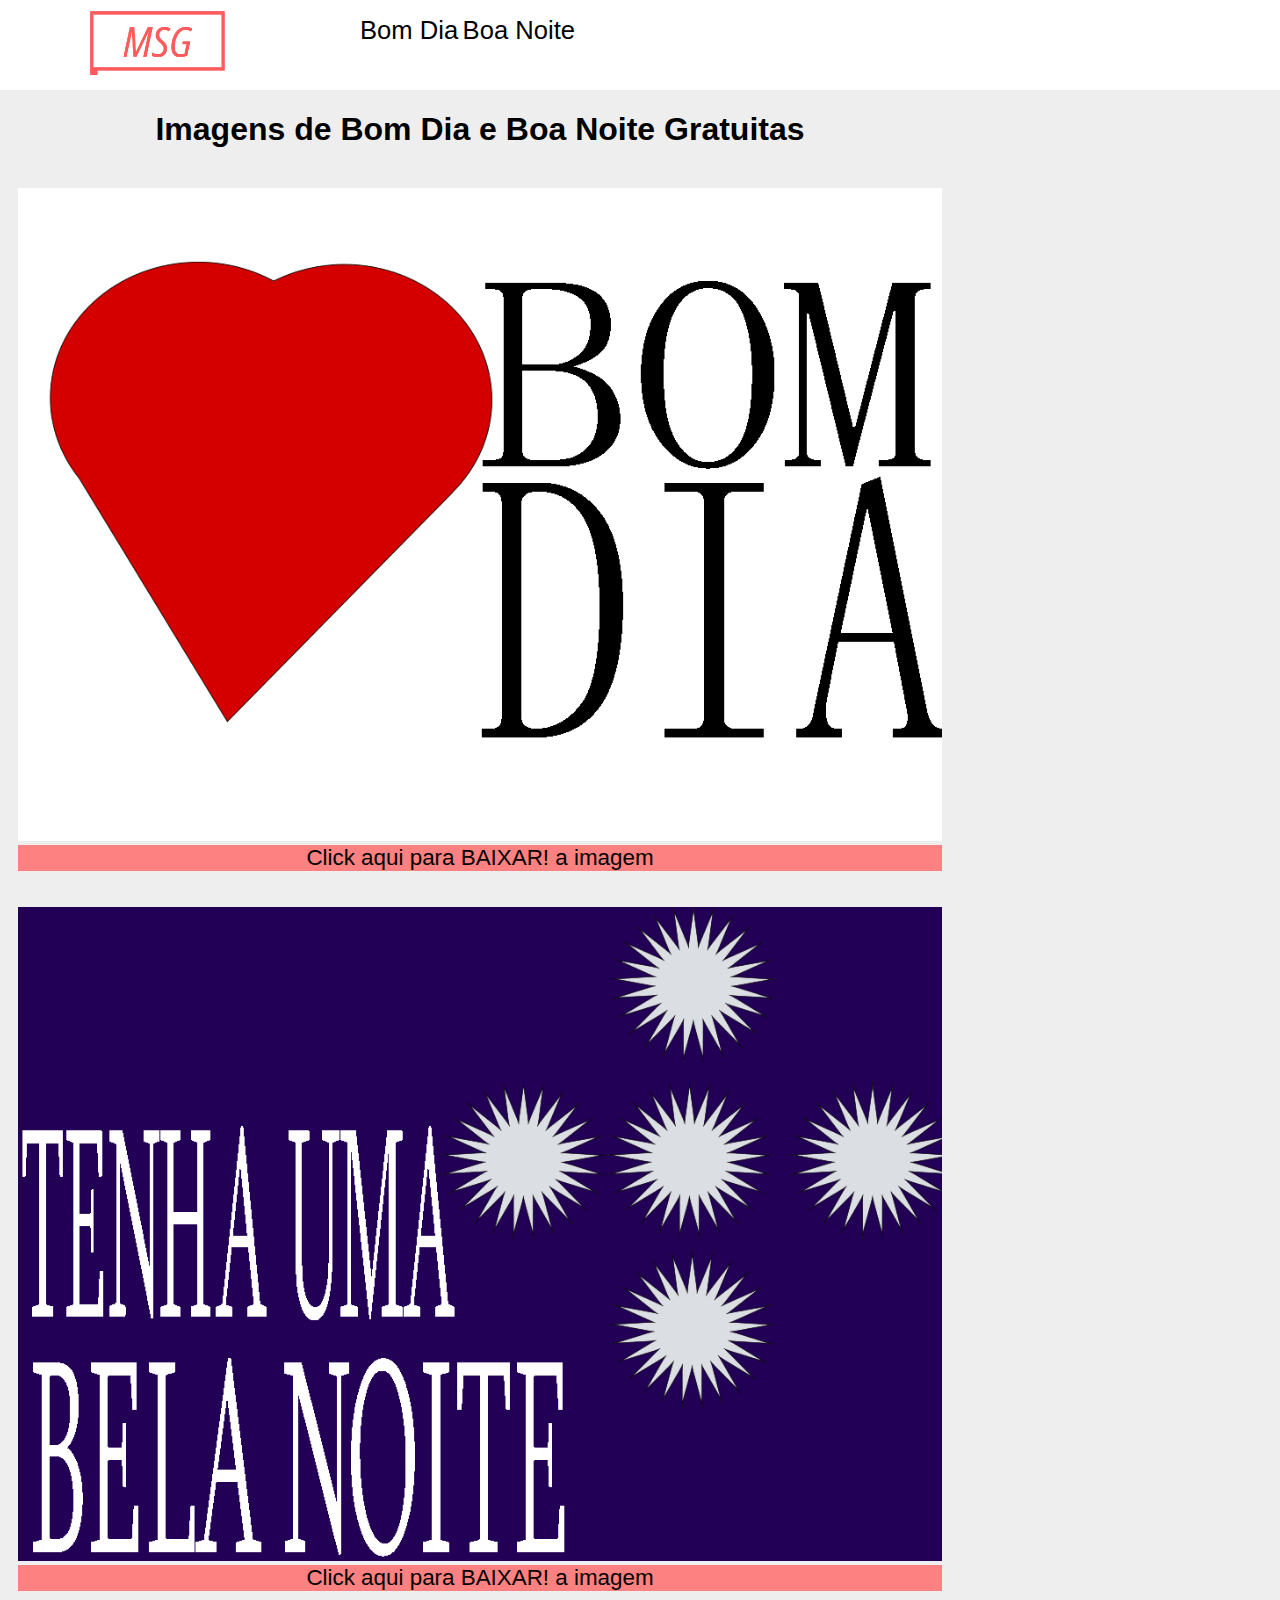
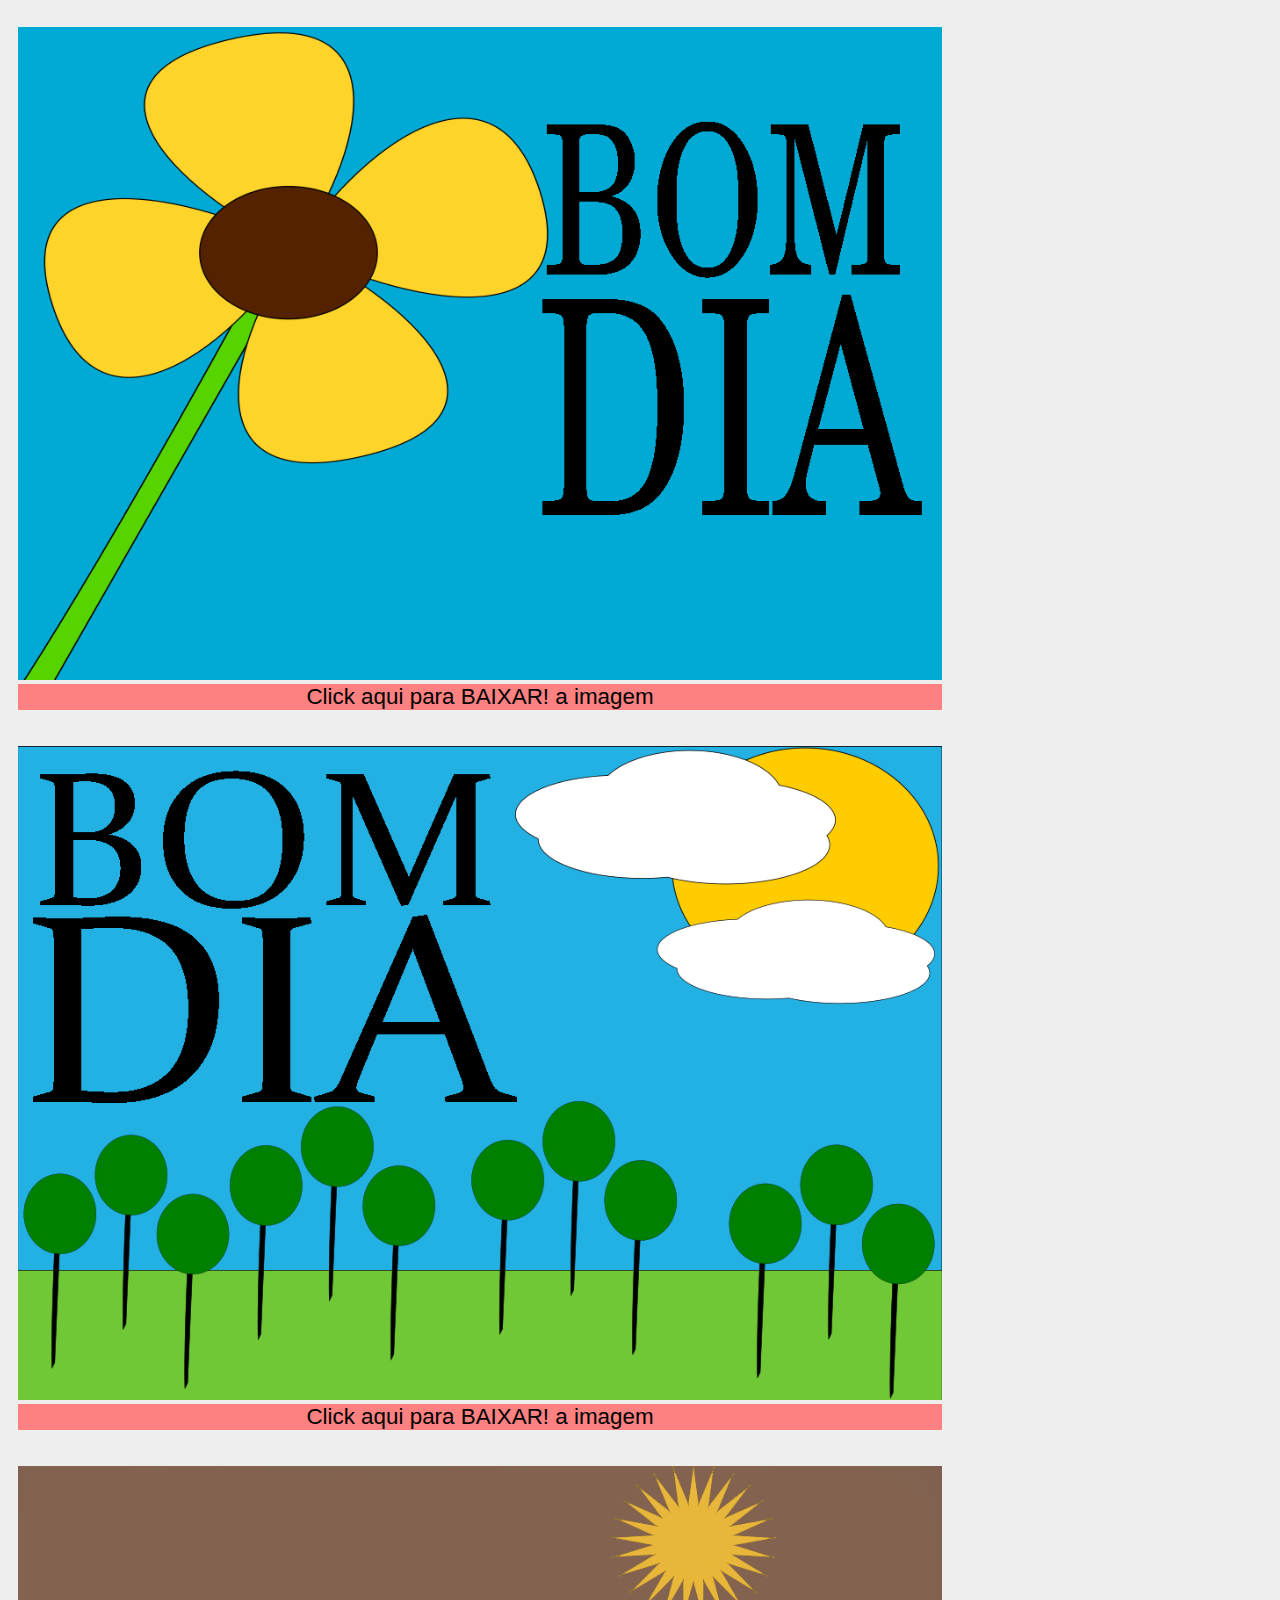
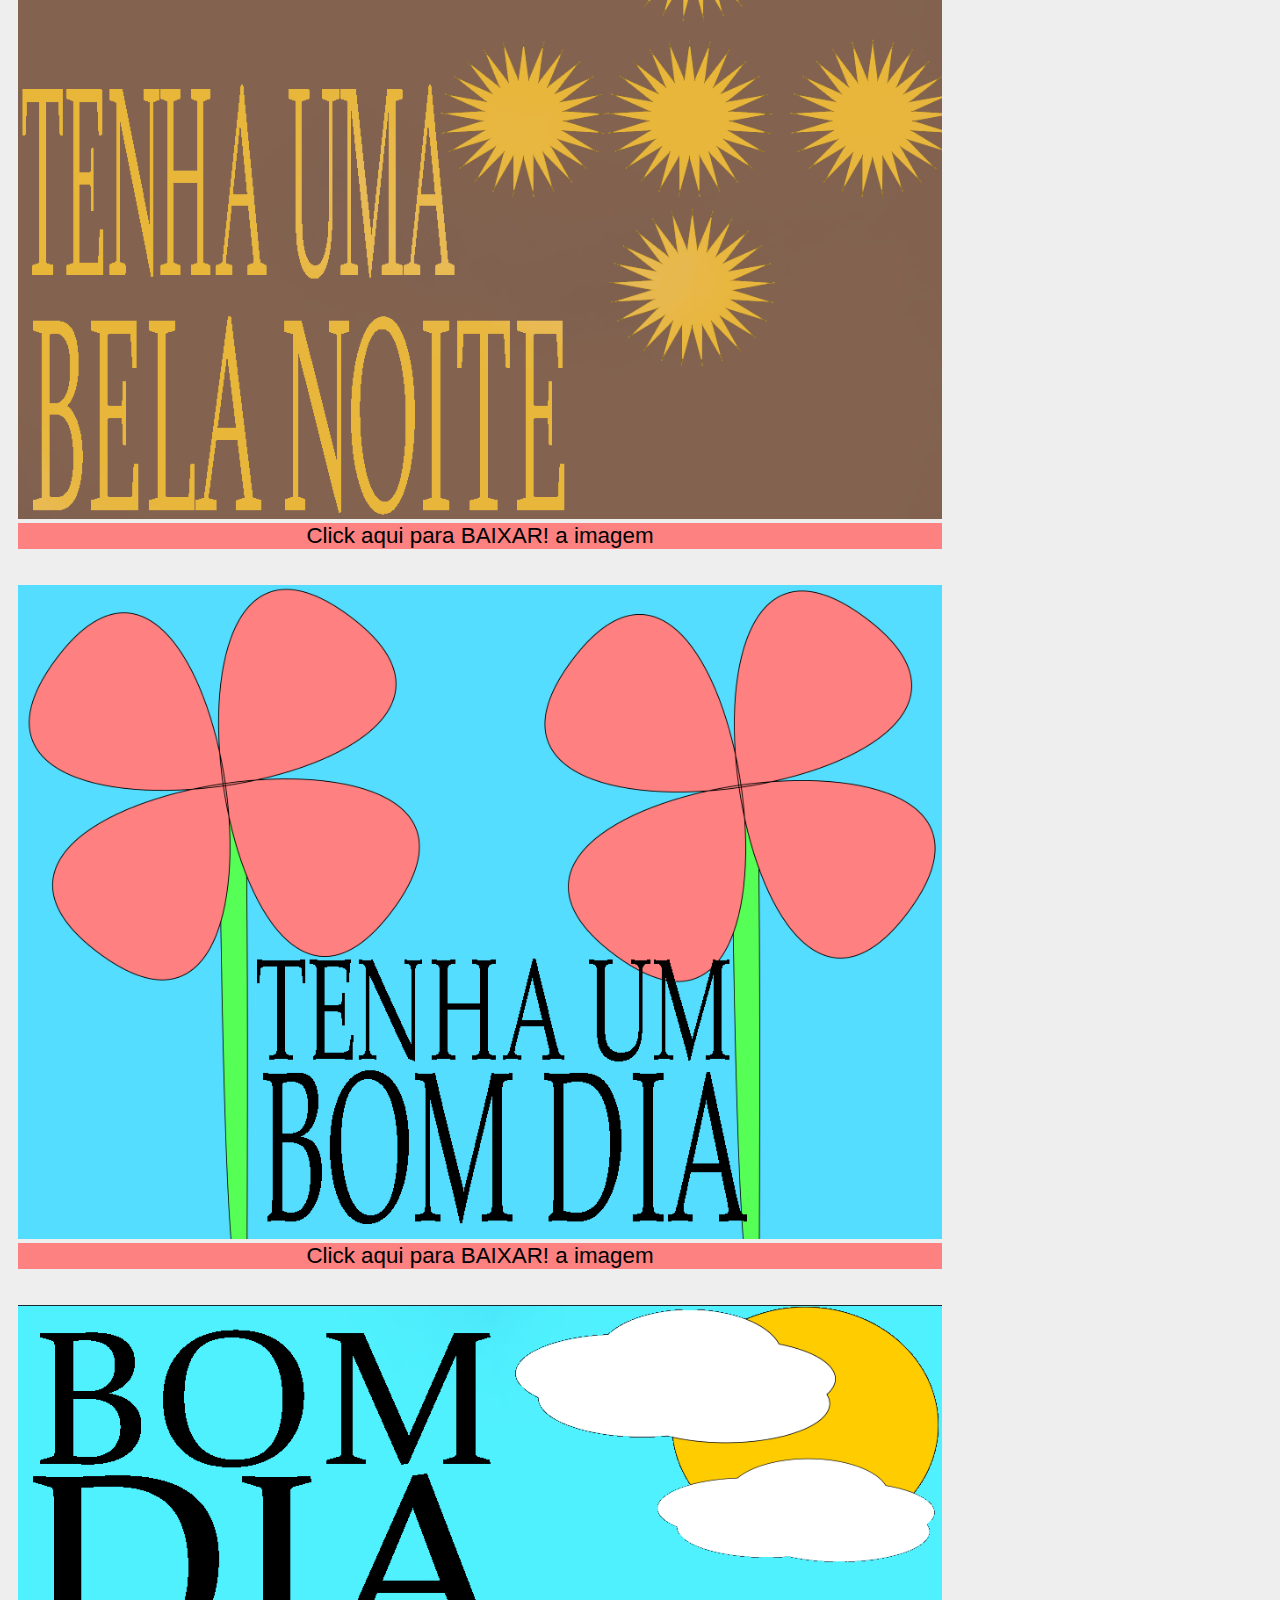
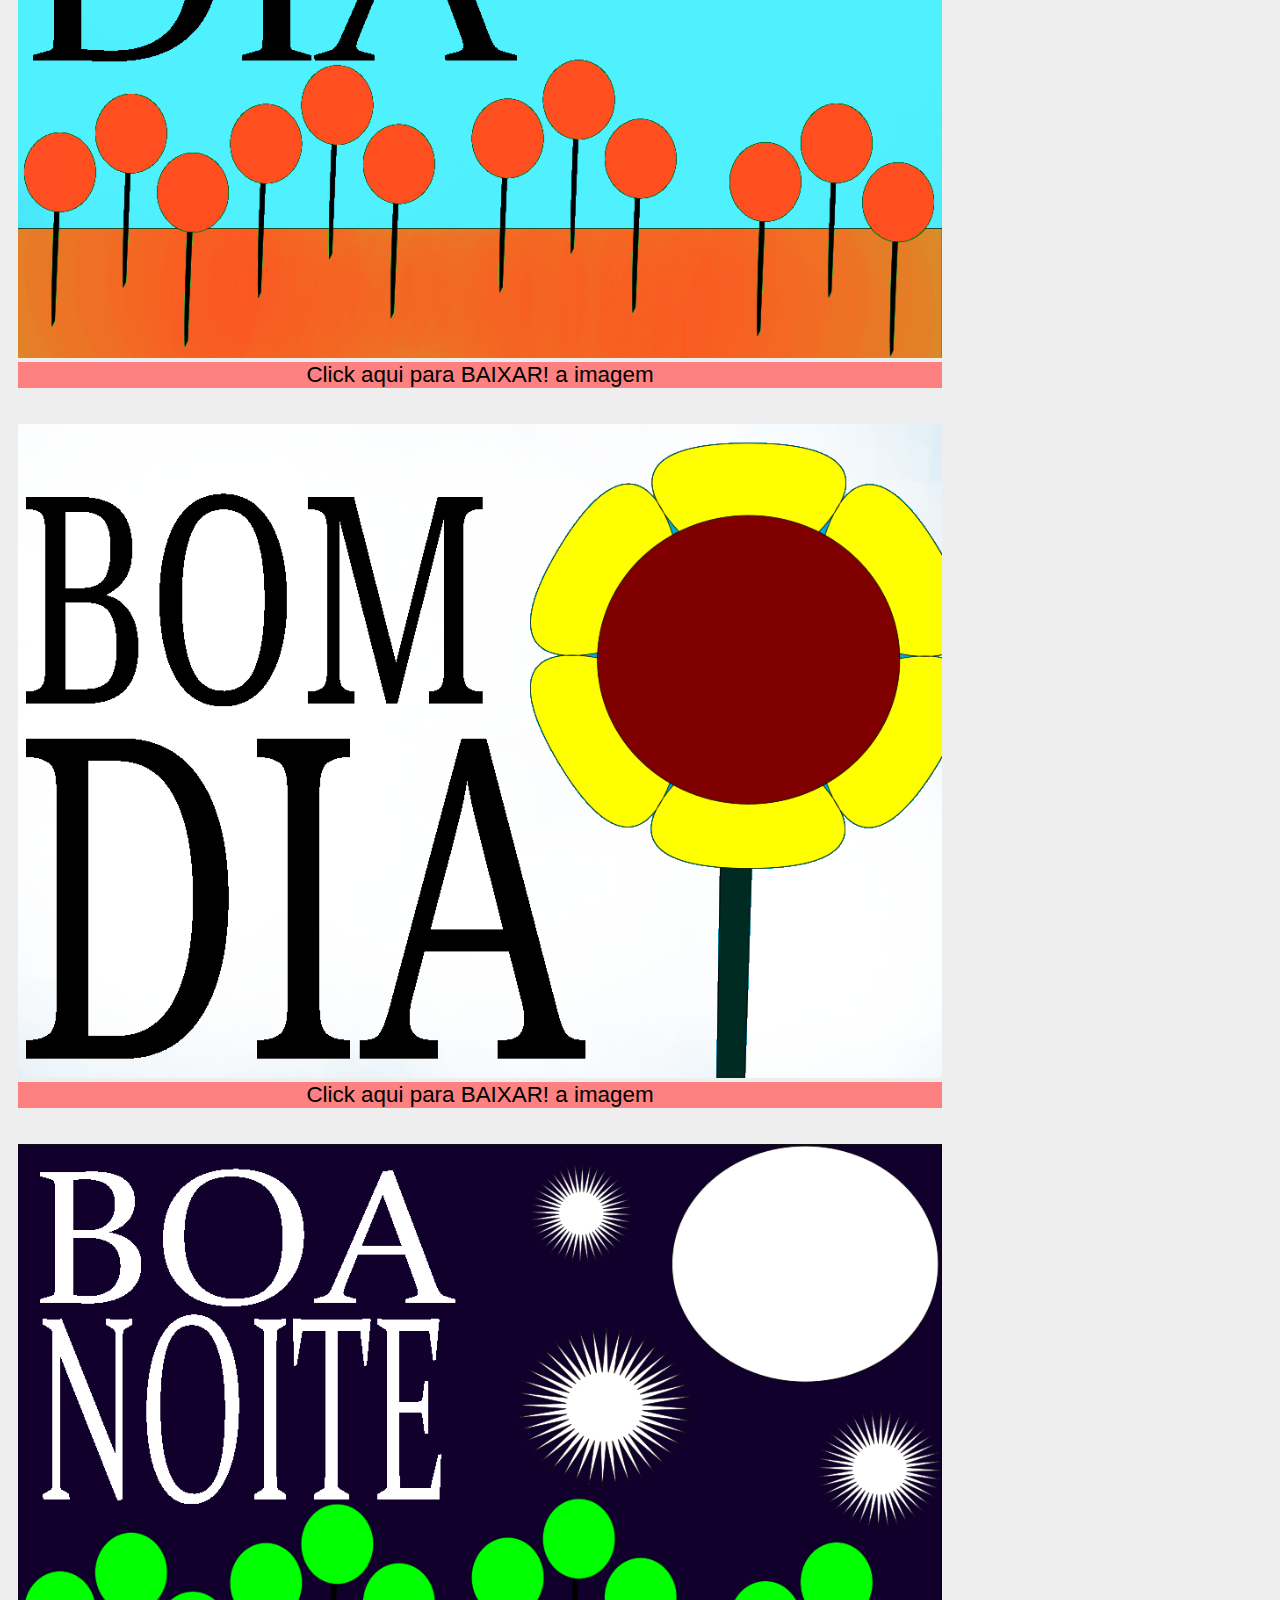
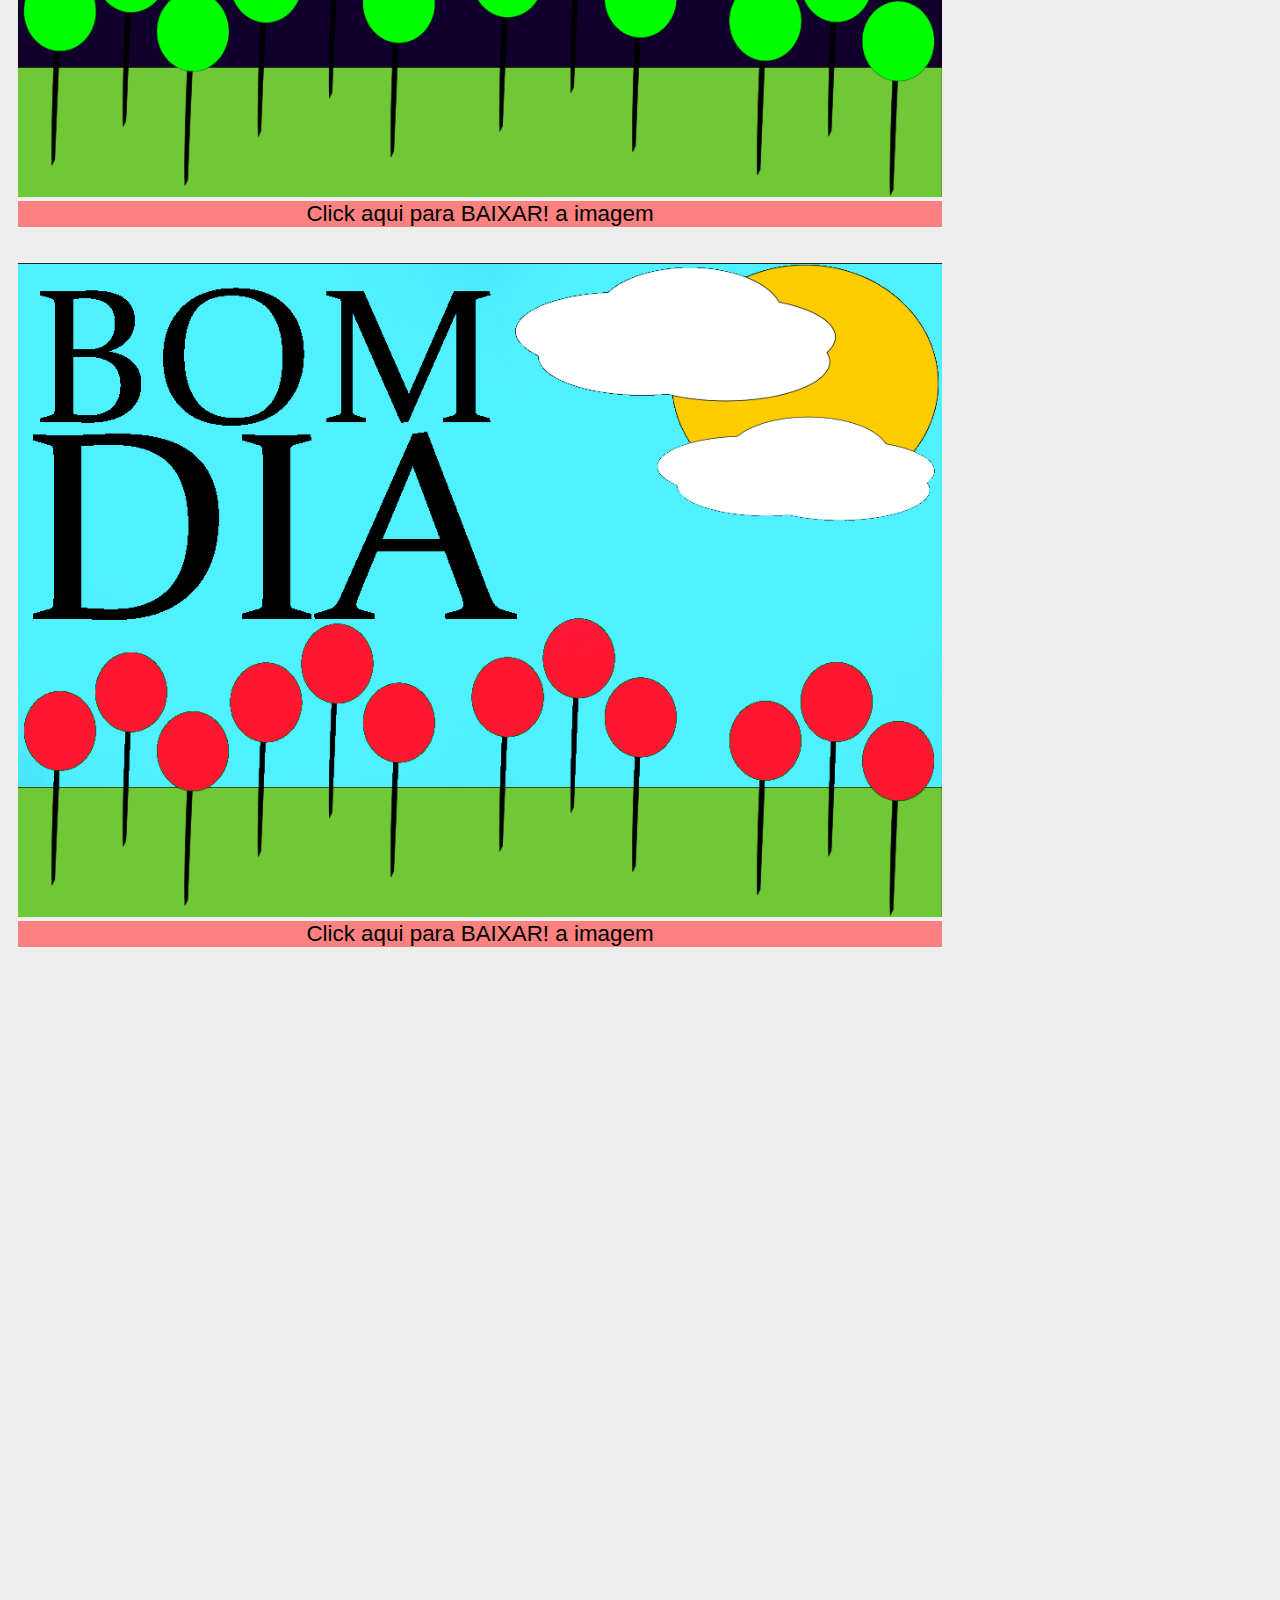
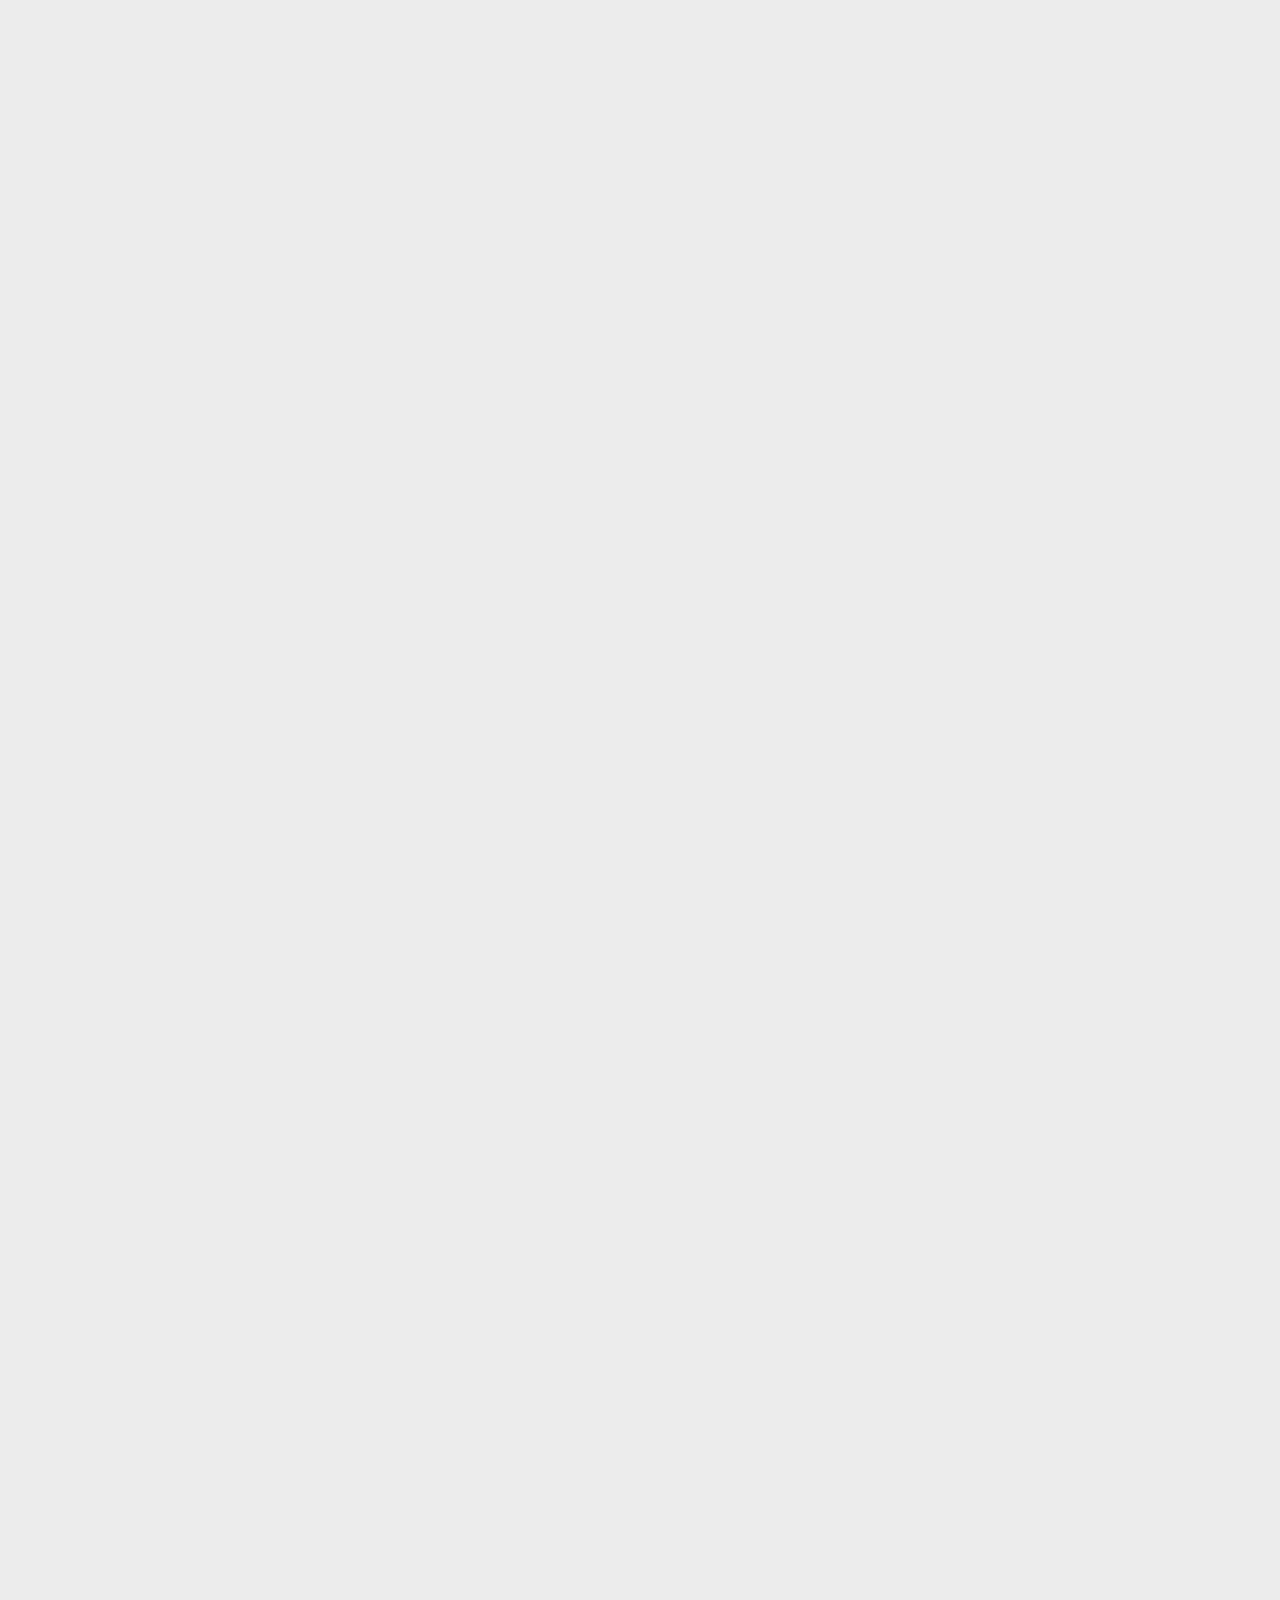
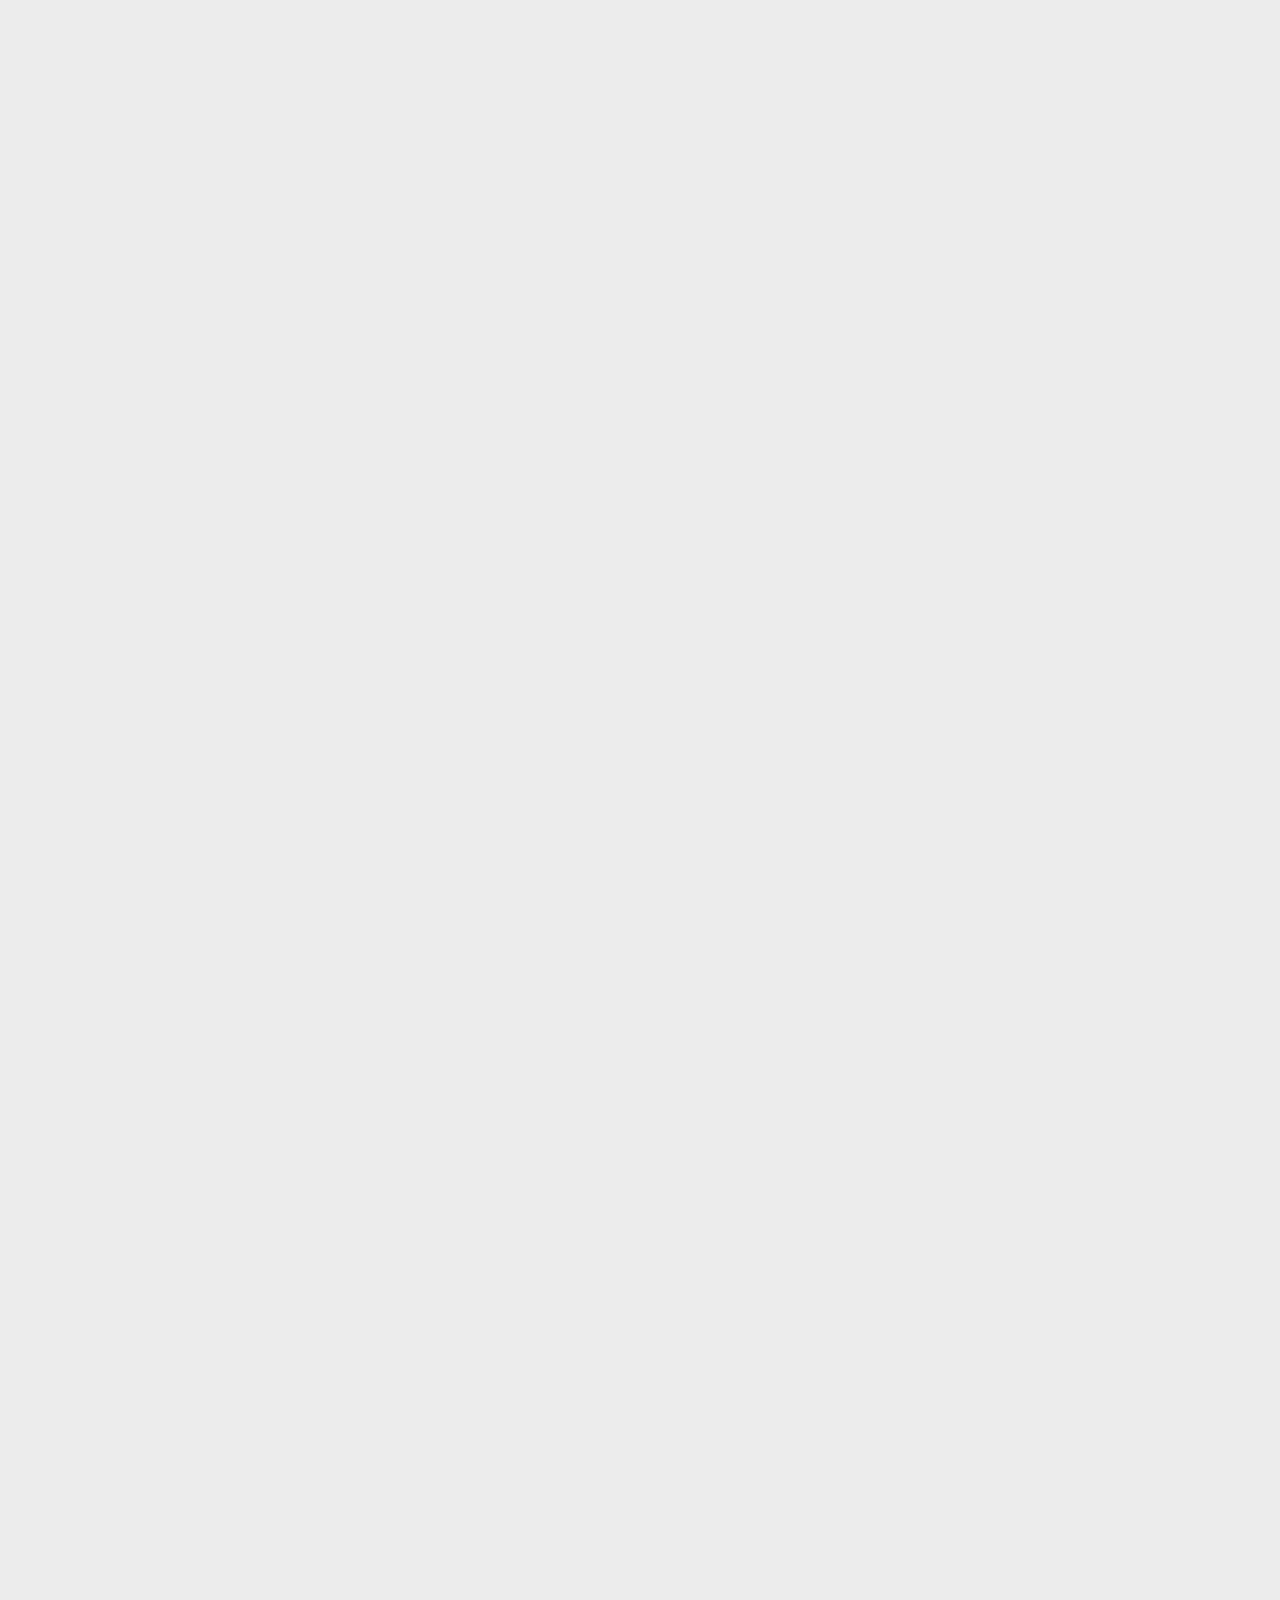
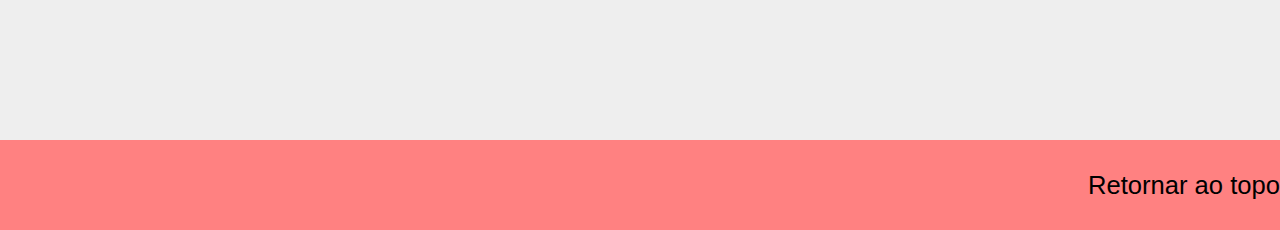
<file: index.html>
<!DOCTYPE html>
<html lang="pt-br">
<head>
    <meta charset="UTF-8">
    <meta http-equiv="X-UA-Compatible" content="IE=edge">
    <meta name="viewport" content="width=device-width, initial-scale=1.0">
    <link rel="stylesheet" href="style.css">
    <title>Mensagens</title>
    <link rel="icon" type="imagem/png" href="img/icon/palavra2.png" />
</head>
<body>
    <div class="container">
        <header>
            <a href="index.html" id="linkLogo"><img id="logoMsg" src="img/logo/palavra.png" alt="Logo da Mensagem"></a>
        </header>
        <nav type="toolbar">
            <ul class="listNav">
                <li> <a href="bomDia.html">Bom Dia</a> </li>
                <li><a href="boaNoite.html">Boa Noite</a> </li>
            </ul>
        </nav>
        <main>
            <h1>Imagens de Bom Dia e Boa Noite Gratuitas</h1>
            <article class="principal">
                
                <div class="divConteudo">
                    <div class="divImagens">
                        <img class="imagem" src="img/conteudo/bomDiaCoracao.png" alt="Uma imagem com descrição de bom dia com um coração">
                    </div>
                    <div class="divLinks">
                        <a class="downLinks" download title="baixar Imagen" href="img/conteudo/bomDiaCoracao.png">Click aqui para BAIXAR! a imagem</a>
                    </div>
                </div>
                
                <div class="divConteudo">
                    <div class="divImagens">
                        <img class="imagem" src="img/conteudo/tenhaUmaBelaNoite.png" alt="Uma imagem com descrição tenha uma bela noite">
                    </div>
                    <div class="divLinks">
                        <a class="downLinks" download title="baixar Imagen" href="img/conteudo/tenhaUmaBelaNoite.png">Click aqui para BAIXAR! a imagem</a>
                    </div>
                </div>
                
                <div class="divConteudo">
                    <div class="divImagens">
                        <img class="imagem" src="img/conteudo/BeloDia.png" alt="Uma imagem com descrição de tenha um belo dia">
                    </div>
                    <div class="divLinks">
                        <a class="downLinks" download title="baixar Imagen" href="img/conteudo/BeloDia.png">Click aqui para BAIXAR! a imagem</a>
                    </div>
                </div>
                
                <div class="divConteudo">
                    <div class="divImagens">
                        <img class="imagem" src="img/conteudo/bomDiaCampo.png" alt="Uma imagem com descrição de bom dia com um campo ao fundo">
                    </div>
                    <div class="divLinks">
                        <a class="downLinks" download title="baixar Imagen" href=img/conteudo/bomDiaCampo.png">Click aqui para BAIXAR! a imagem</a>
                    </div>
                </div>
                
                <div class="divConteudo">
                    <div class="divImagens">
                        <img class="imagem" src="img/conteudo/tenhaUmaBelaNoiteTwo.png" alt="Uma imagem com descrição de tenha uma boa noite">
                    </div>
                    <div class="divLinks">
                        <a class="downLinks" download title="baixar Imagen" href="img/conteudo/tenhaUmaBelaNoiteTwo.png">Click aqui para BAIXAR! a imagem</a>
                    </div>
                </div>
                
                <div class="divConteudo">
                    <div class="divImagens">
                        <img class="imagem" src="img/conteudo/tenhaUmBomDIa.png" alt="Uma imagem com descrição de tenha um bom dia">
                    </div>
                    <div class="divLinks">
                        <a class="downLinks" download title="baixar Imagen" href="img/conteudo/tenhaUmBomDIa.png">Click aqui para BAIXAR! a imagem</a>
                    </div>
                </div>
                
                <div class="divConteudo">
                    <div class="divImagens">
                        <img class="imagem" src="img/conteudo/bomDiaCampo4.png" alt="Uma imagem com descrição de bom dia com um campo ao fundo">
                    </div>
                    <div class="divLinks">
                        <a class="downLinks" download title="baixar Imagen" href=img/conteudo/bomDiaCampo4.png">Click aqui para BAIXAR! a imagem</a>
                    </div>
                </div>
                
                <div class="divConteudo">
                    <div class="divImagens">
                        <img class="imagem" src="img/conteudo/BomDiaGirasol2.png" alt="Uma imagem com descrição de bom dia com um girasol com fundo branco">
                    </div>
                    <div class="divLinks">
                        <a class="downLinks" download title="baixar Imagen" href="img/conteudo/BomDiaGirasol2.png">Click aqui para BAIXAR! a imagem</a>
                    </div>
                </div>
                
                <div class="divConteudo">
                    <div class="divImagens">
                        <img class="imagem" src="img/conteudo/boaNoiteCampoVioleta.png" alt="Uma imagem com descrição de boa noite com um campo violeta">
                    </div>
                    <div class="divLinks">
                        <a class="downLinks" download title="baixar Imagen" href="img/conteudo/boaNoiteCampoVioleta.png">Click aqui para BAIXAR! a imagem</a>
                    </div>
                </div>
                
                <div class="divConteudo">
                    <div class="divImagens">
                        <img class="imagem" src="img/conteudo/bomDiaCampo5.png" alt="Uma imagem com descrição de bom dia com um campo ao fundo">
                    </div>
                    <div class="divLinks">
                        <a class="downLinks" download title="baixar Imagen" href="img/conteudo/bomDiaCampo5.png">Click aqui para BAIXAR! a imagem</a>
                    </div>
                </div>
                
                                
                
            </article>
        </main>
        <aside></aside>
        <footer>
                <a href="#linkLogo">Retornar ao topo</a>
        </footer>
    </div>
</body>
</html>
</file>
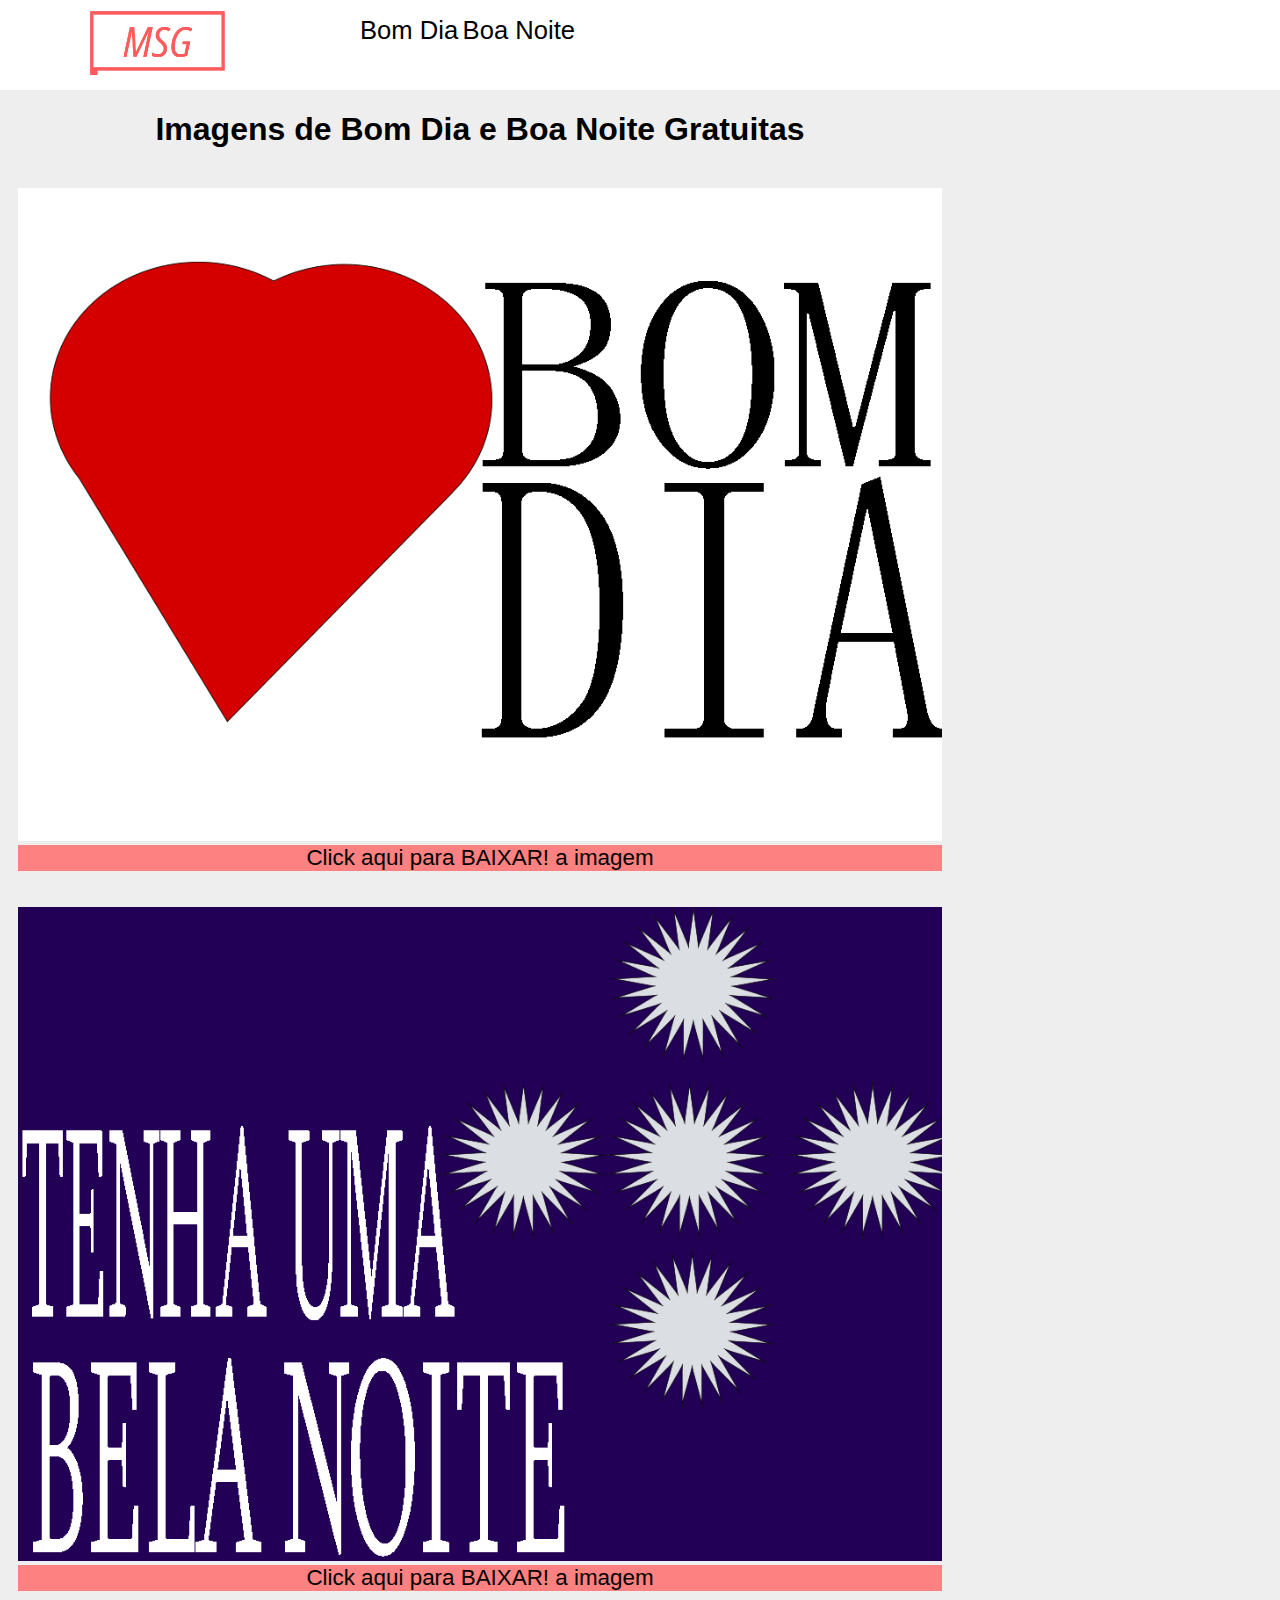
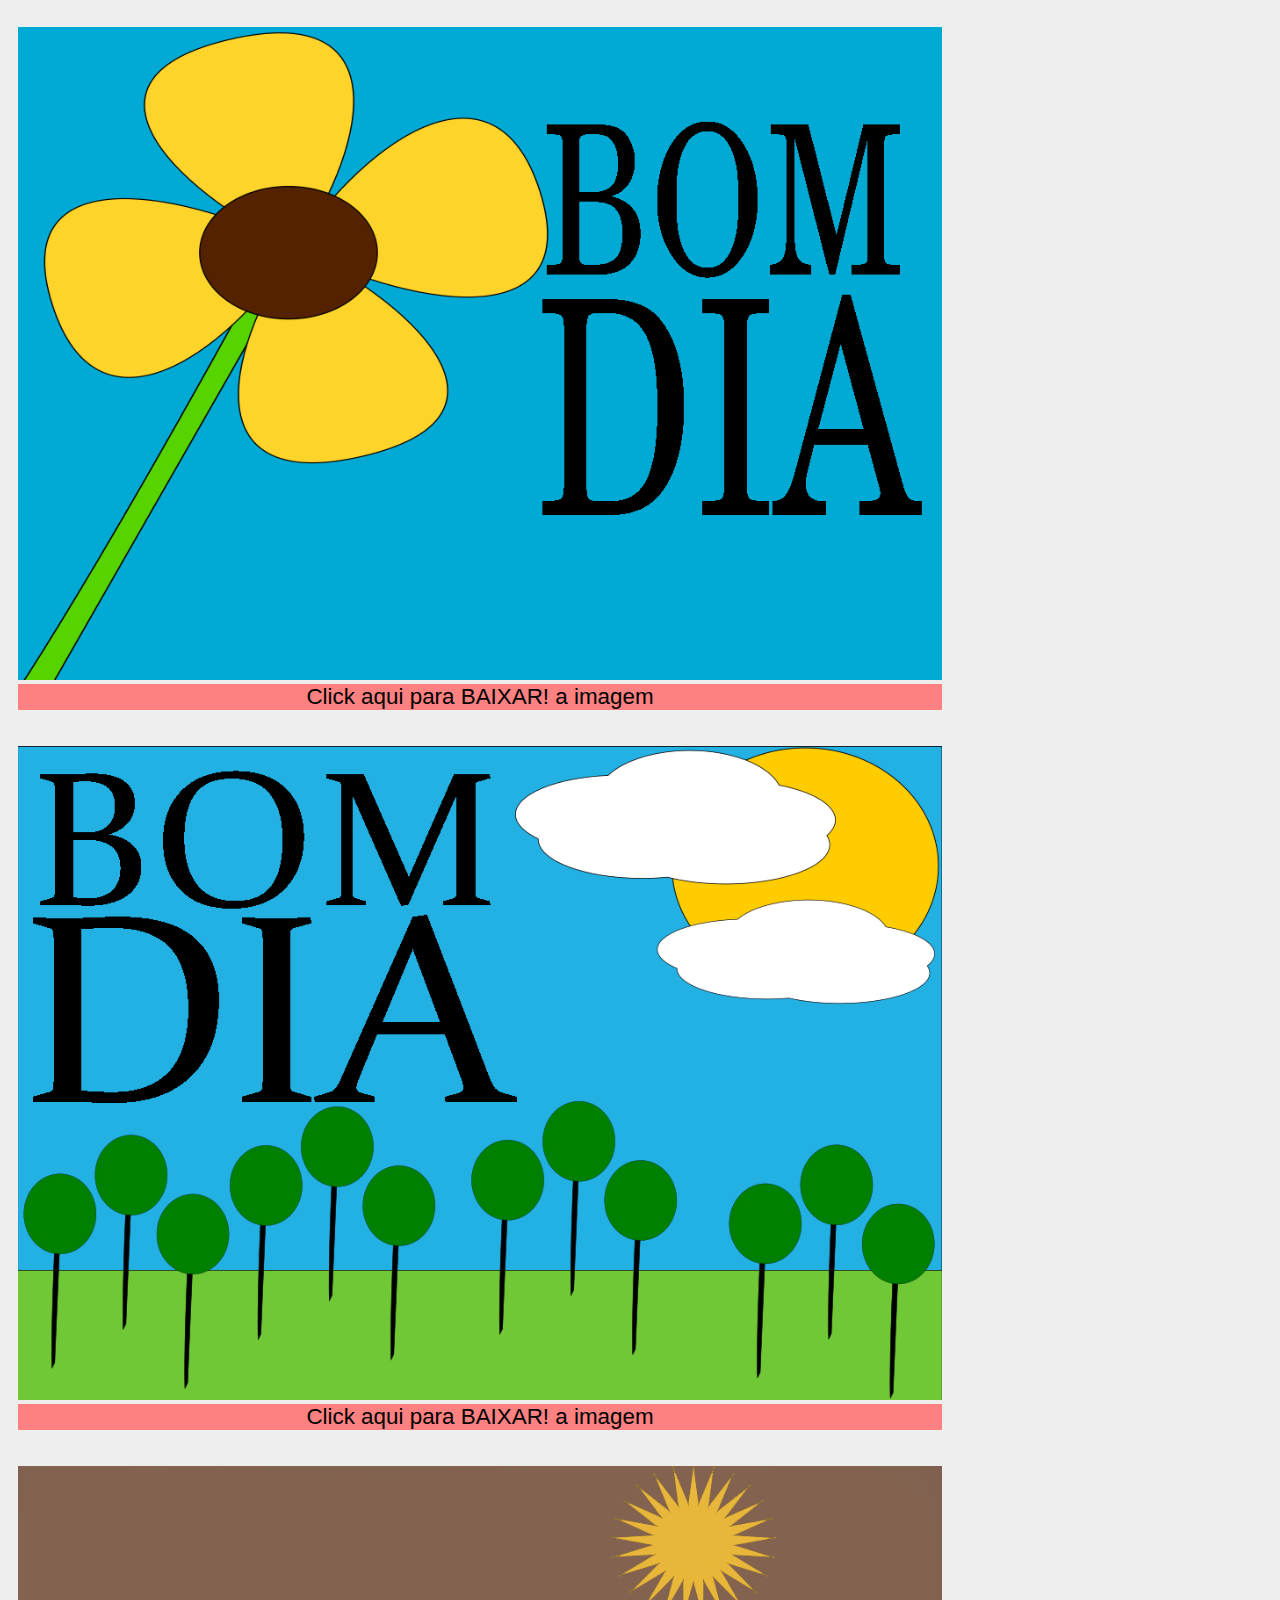
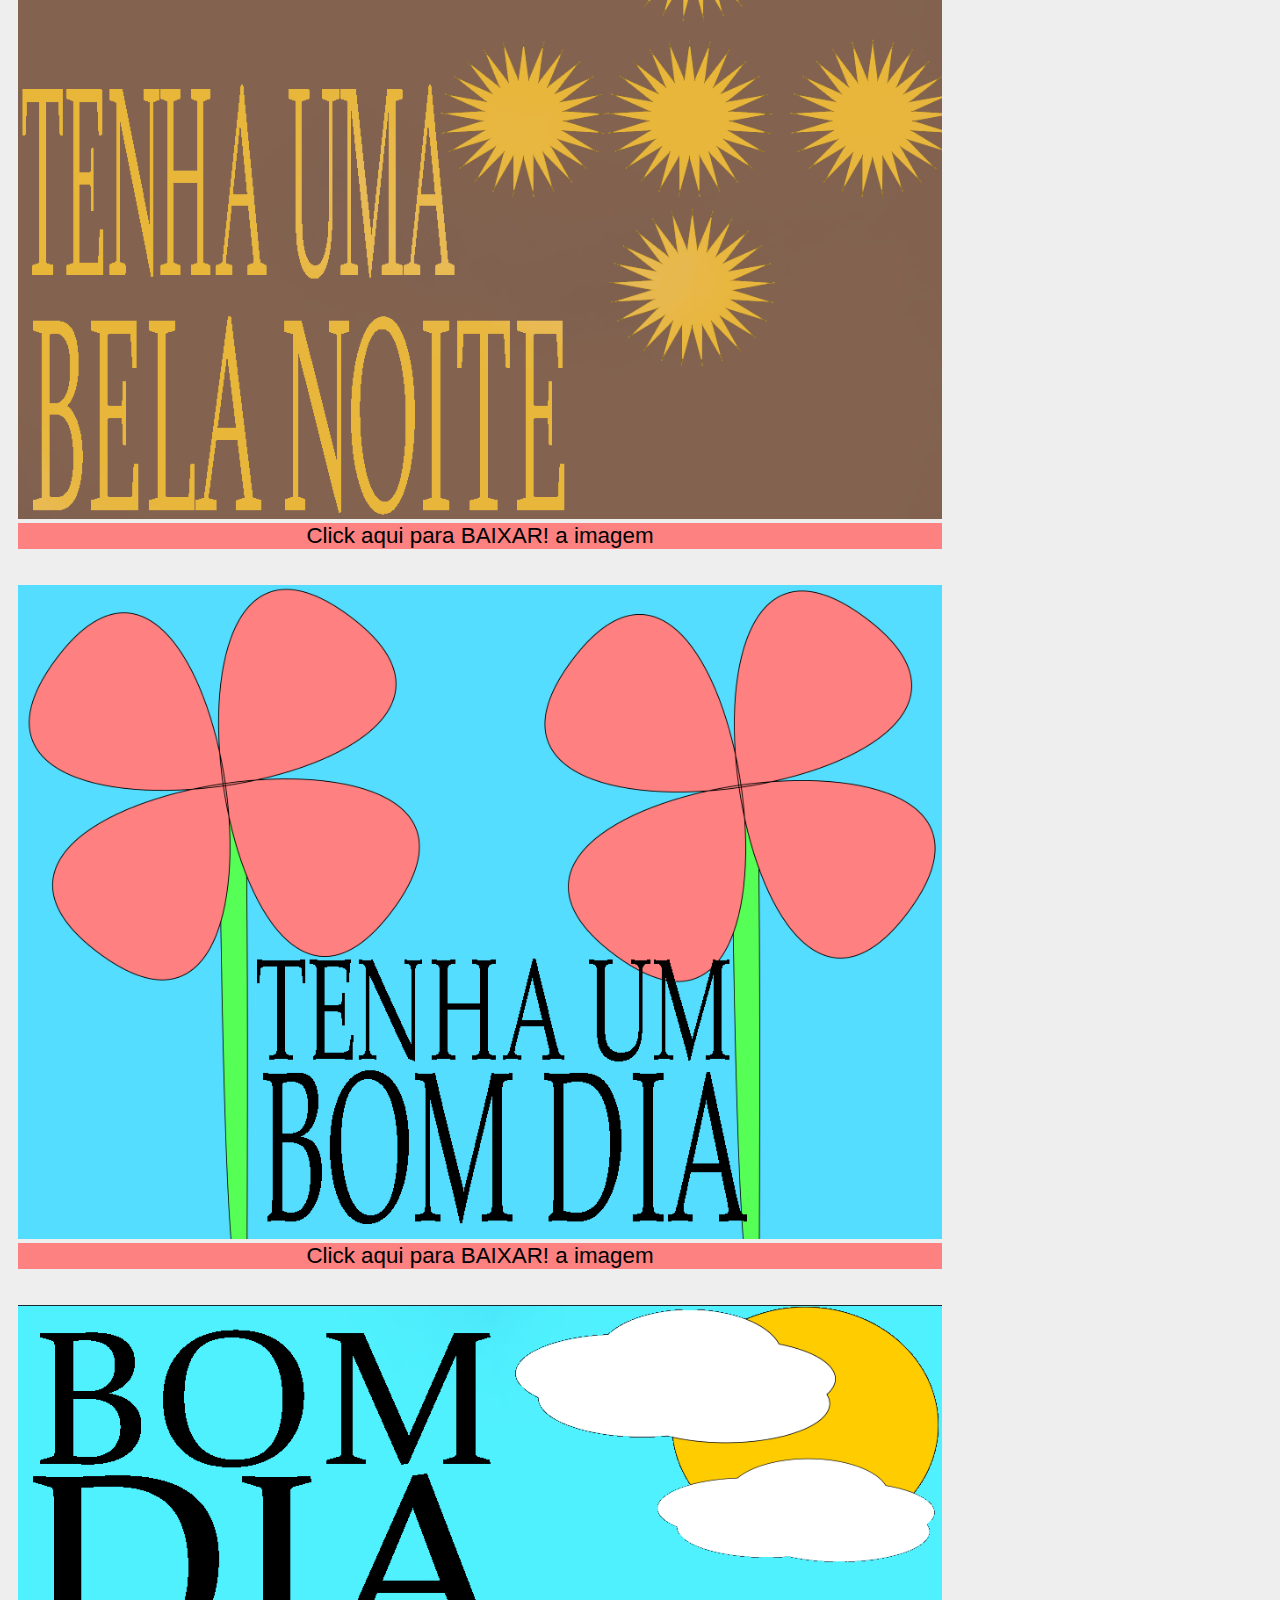
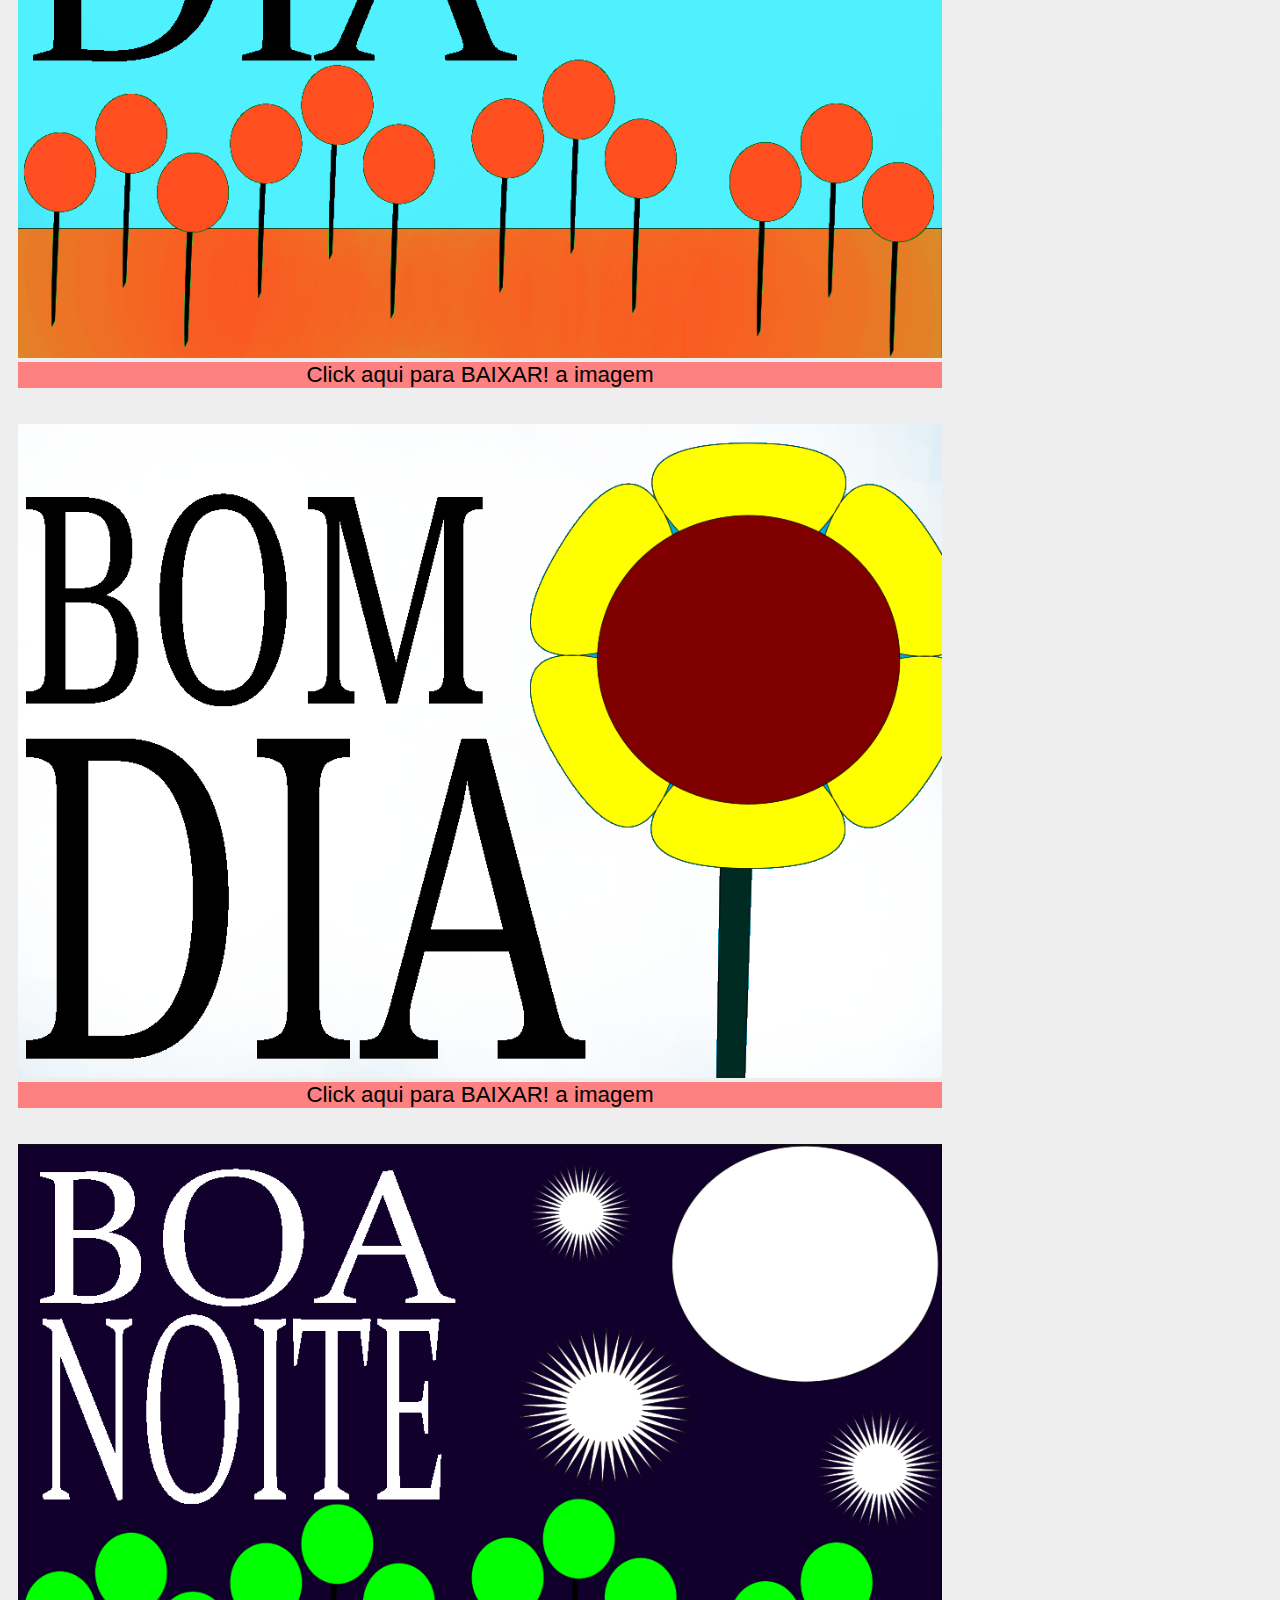
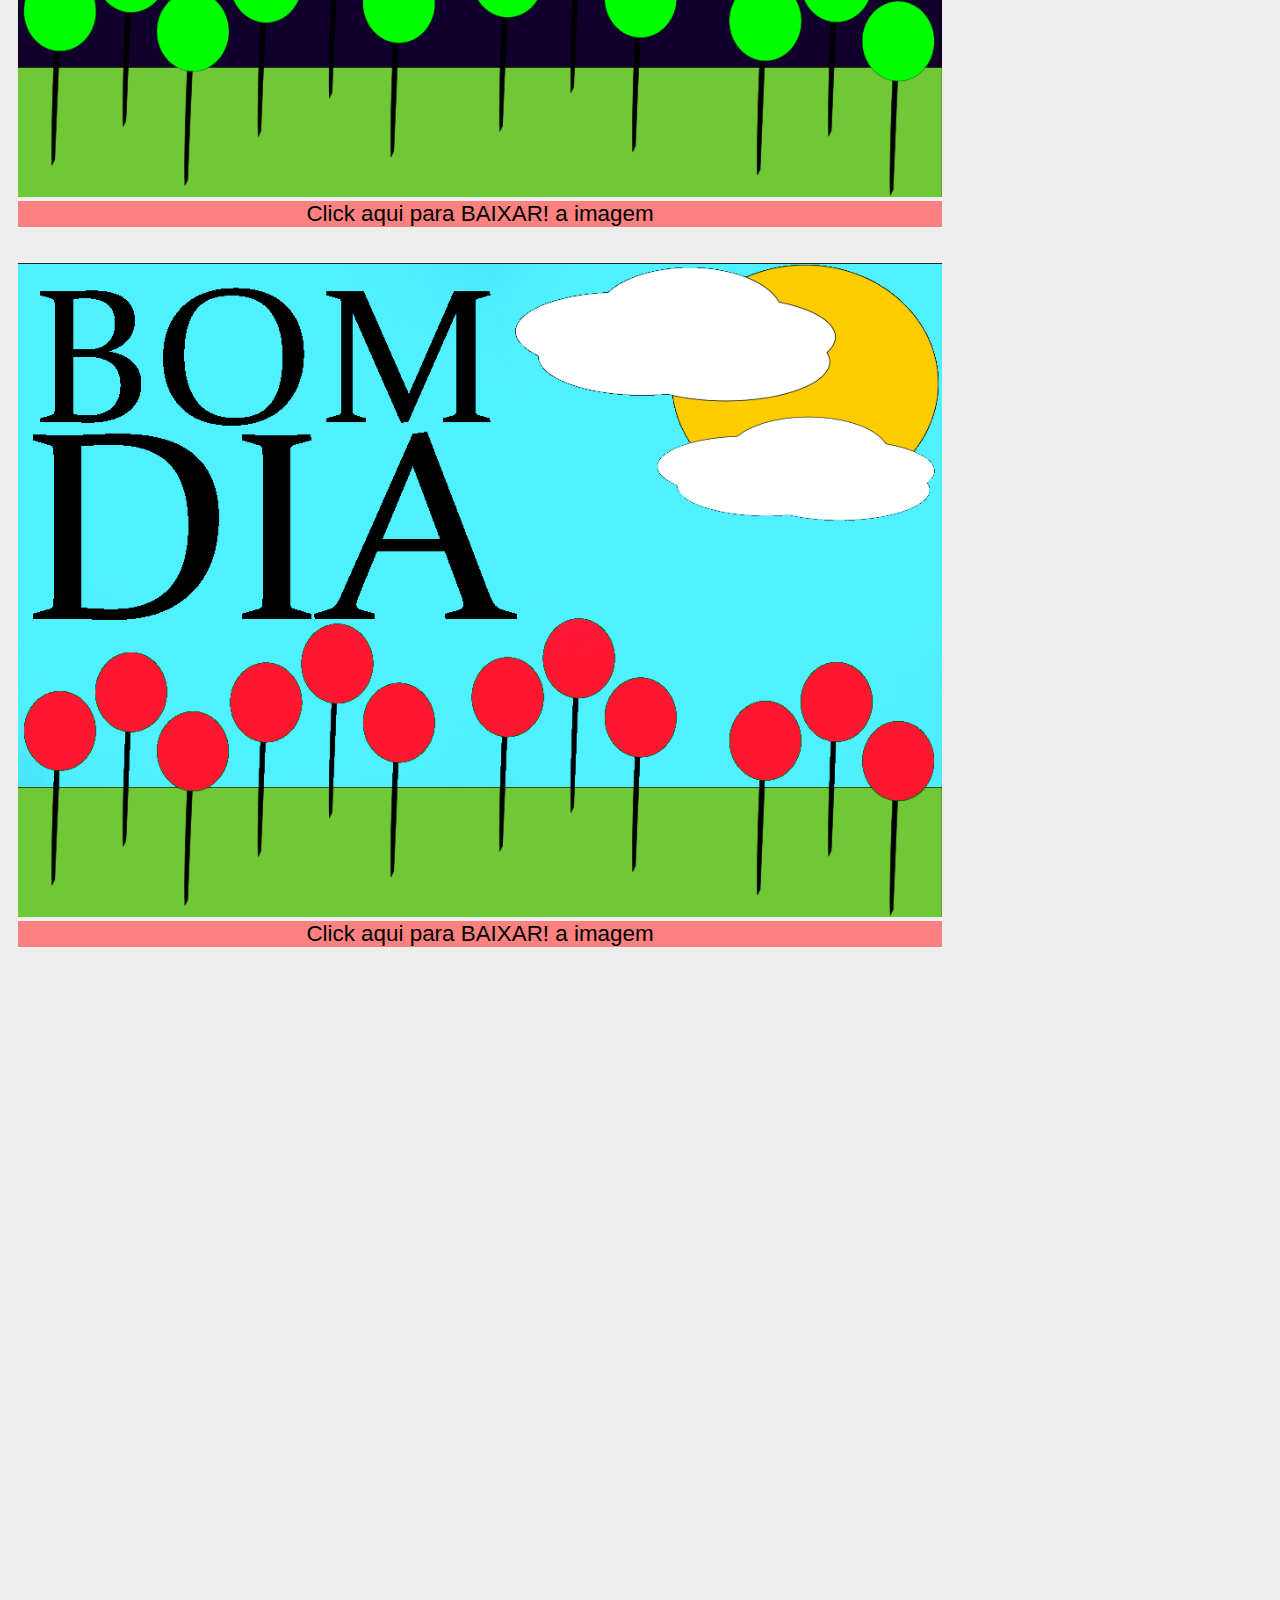
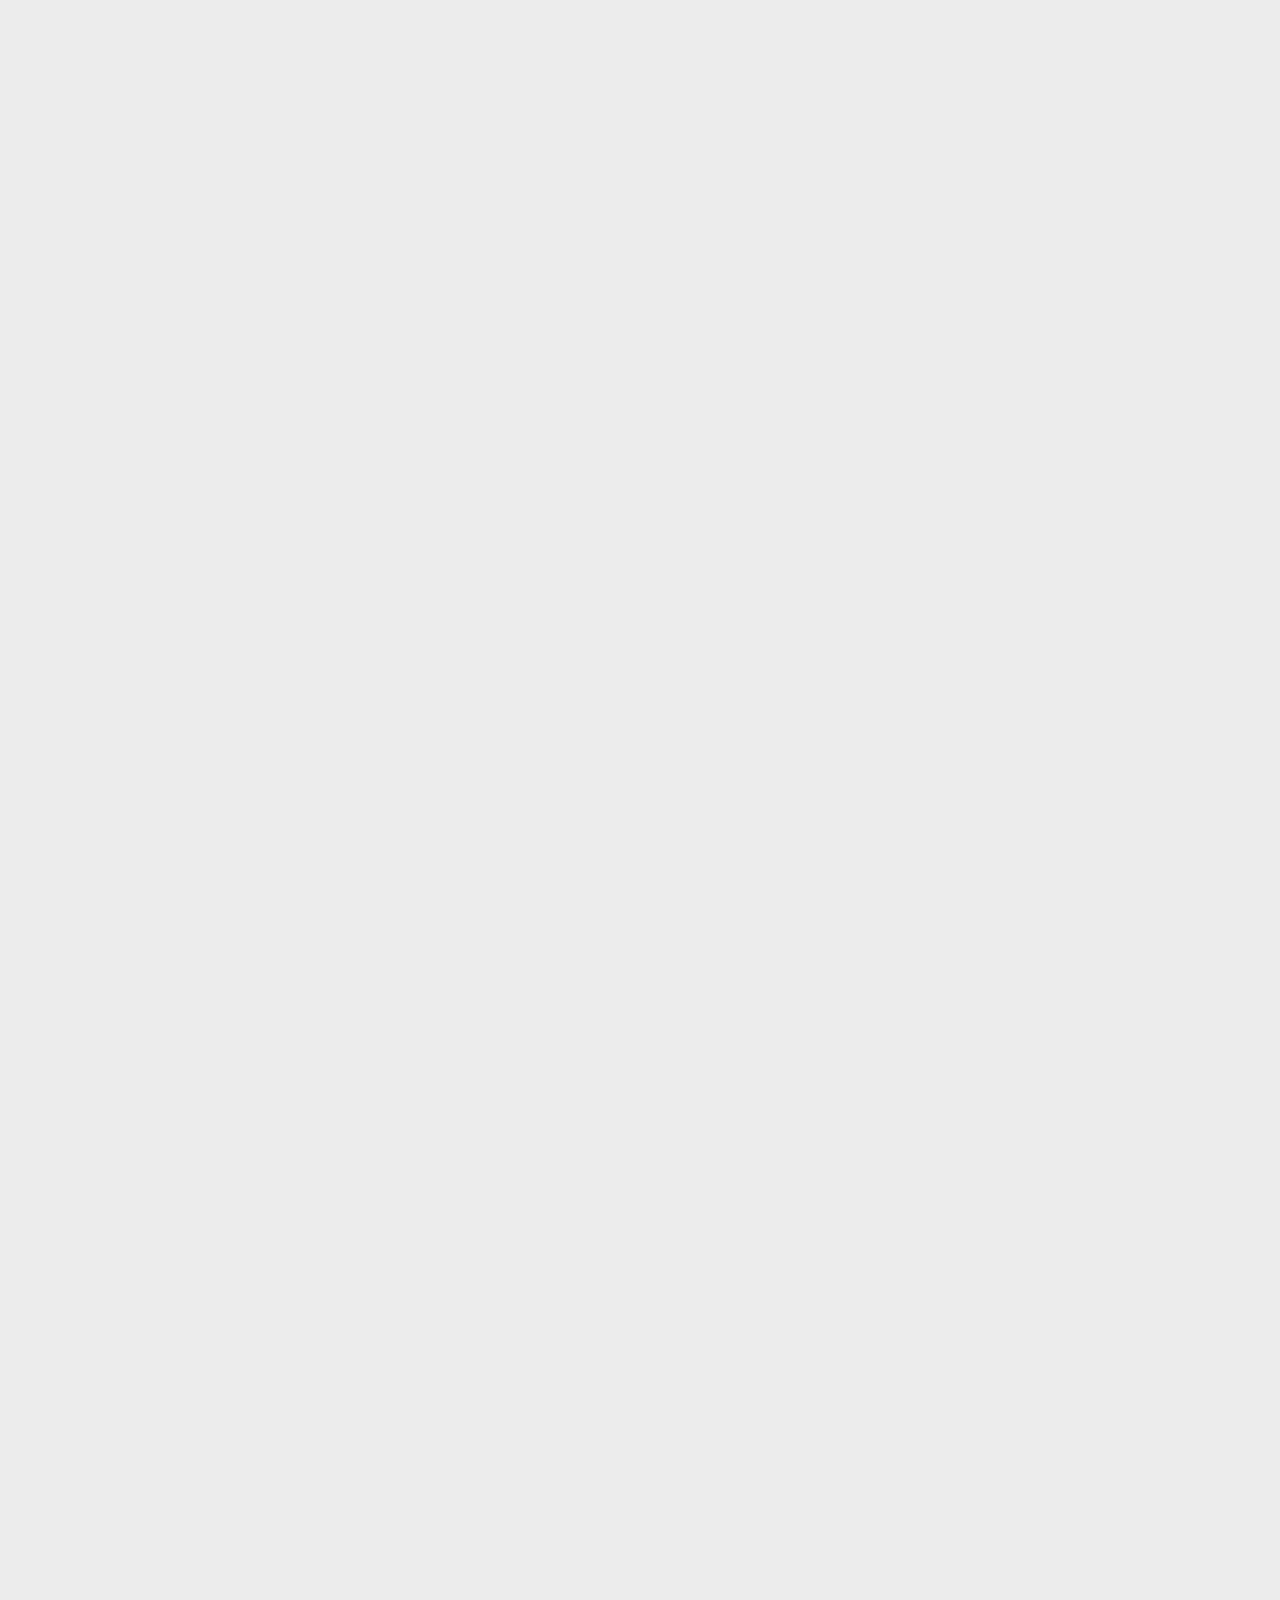
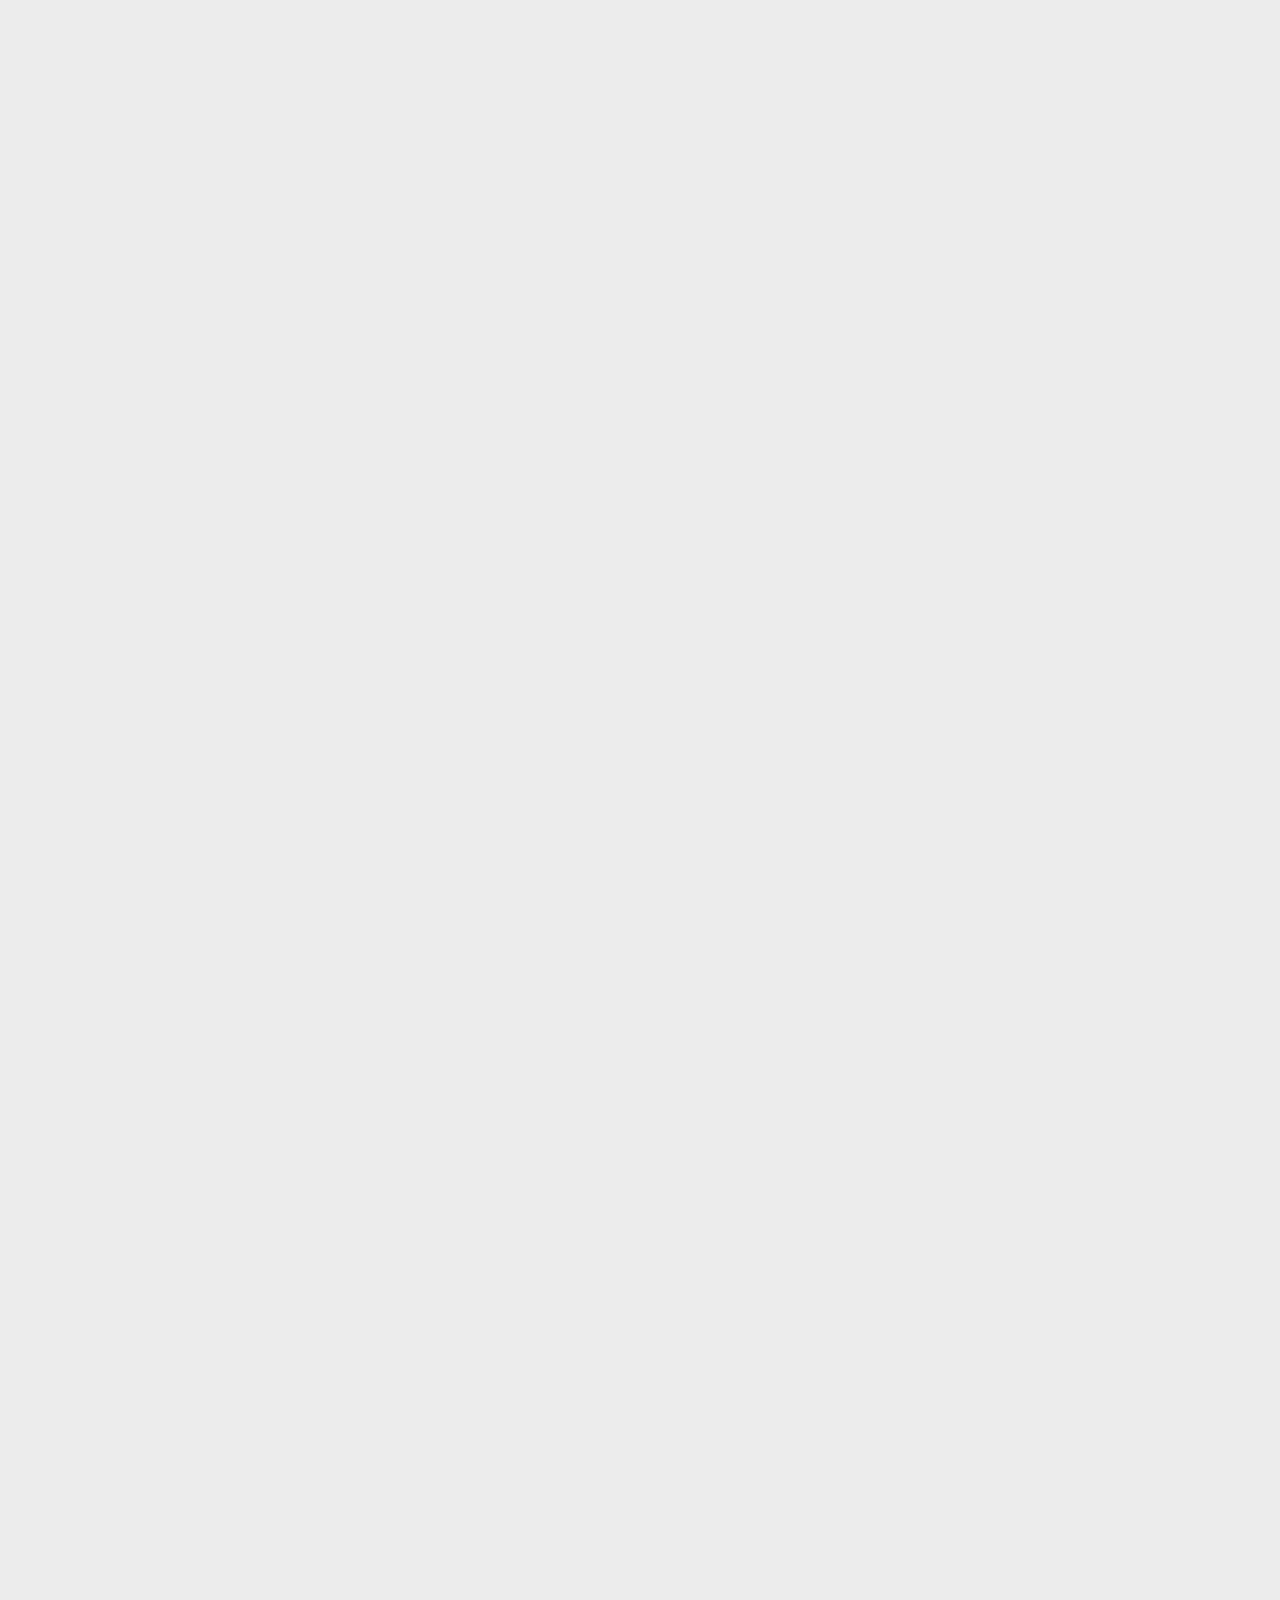
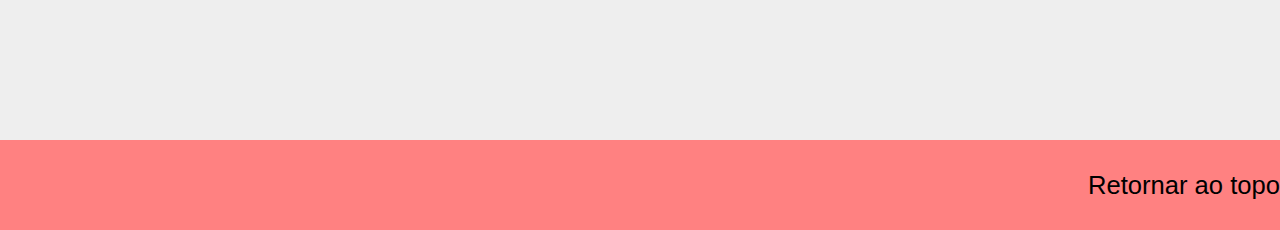
<file: docs/index.html>
<!DOCTYPE html>
<html lang="pt-br">
<head>
    <meta charset="UTF-8">
    <meta http-equiv="X-UA-Compatible" content="IE=edge">
    <meta name="viewport" content="width=device-width, initial-scale=1.0">
    <link rel="stylesheet" href="../css/style.css">
    <title>Mensagens</title>
    <link rel="icon" type="imagem/png" href="../img/icon/palavra2.png" />
</head>
<body>
    <div class="container">
        <header>
            <a href="index.html" id="linkLogo"><img id="logoMsg" src="../img/logo/palavra.png" alt="Logo da Mensagem"></a>
        </header>
        <nav type="toolbar">
            <ul class="listNav">
                <li> <a href="bomDia.html">Bom Dia</a> </li>
                <li><a href="boaNoite.html">Boa Noite</a> </li>
            </ul>
        </nav>
        <main>
            <h1>Imagens de Bom Dia e Boa Noite Gratuitas</h1>
            <article class="principal">
                
                <div class="divConteudo">
                    <div class="divImagens">
                        <img class="imagem" src="../img/conteudo/bomDiaCoracao.png" alt="Uma imagem com descrição de bom dia com um coração">
                    </div>
                    <div class="divLinks">
                        <a class="downLinks" download title="baixar Imagen" href="../img/conteudo/bomDiaCoracao.png">Click aqui para BAIXAR! a imagem</a>
                    </div>
                </div>
                
                <div class="divConteudo">
                    <div class="divImagens">
                        <img class="imagem" src="../img/conteudo/tenhaUmaBelaNoite.png" alt="Uma imagem com descrição tenha uma bela noite">
                    </div>
                    <div class="divLinks">
                        <a class="downLinks" download title="baixar Imagen" href="../img/conteudo/tenhaUmaBelaNoite.png">Click aqui para BAIXAR! a imagem</a>
                    </div>
                </div>
                
                <div class="divConteudo">
                    <div class="divImagens">
                        <img class="imagem" src="../img/conteudo/BeloDia.png" alt="Uma imagem com descrição de tenha um belo dia">
                    </div>
                    <div class="divLinks">
                        <a class="downLinks" download title="baixar Imagen" href="../img/conteudo/BeloDia.png">Click aqui para BAIXAR! a imagem</a>
                    </div>
                </div>
                
                <div class="divConteudo">
                    <div class="divImagens">
                        <img class="imagem" src="../img/conteudo/bomDiaCampo.png" alt="Uma imagem com descrição de bom dia com um campo ao fundo">
                    </div>
                    <div class="divLinks">
                        <a class="downLinks" download title="baixar Imagen" href="../img/conteudo/bomDiaCampo.png">Click aqui para BAIXAR! a imagem</a>
                    </div>
                </div>
                
                <div class="divConteudo">
                    <div class="divImagens">
                        <img class="imagem" src="../img/conteudo/tenhaUmaBelaNoiteTwo.png" alt="Uma imagem com descrição de tenha uma boa noite">
                    </div>
                    <div class="divLinks">
                        <a class="downLinks" download title="baixar Imagen" href="../img/conteudo/tenhaUmaBelaNoiteTwo.png">Click aqui para BAIXAR! a imagem</a>
                    </div>
                </div>
                
                <div class="divConteudo">
                    <div class="divImagens">
                        <img class="imagem" src="../img/conteudo/tenhaUmBomDIa.png" alt="Uma imagem com descrição de tenha um bom dia">
                    </div>
                    <div class="divLinks">
                        <a class="downLinks" download title="baixar Imagen" href="../img/conteudo/tenhaUmBomDIa.png">Click aqui para BAIXAR! a imagem</a>
                    </div>
                </div>
                
                <div class="divConteudo">
                    <div class="divImagens">
                        <img class="imagem" src="../img/conteudo/bomDiaCampo4.png" alt="Uma imagem com descrição de bom dia com um campo ao fundo">
                    </div>
                    <div class="divLinks">
                        <a class="downLinks" download title="baixar Imagen" href="../img/conteudo/bomDiaCampo4.png">Click aqui para BAIXAR! a imagem</a>
                    </div>
                </div>
                
                <div class="divConteudo">
                    <div class="divImagens">
                        <img class="imagem" src="../img/conteudo/BomDiaGirasol2.png" alt="Uma imagem com descrição de bom dia com um girasol com fundo branco">
                    </div>
                    <div class="divLinks">
                        <a class="downLinks" download title="baixar Imagen" href="../img/conteudo/BomDiaGirasol2.png">Click aqui para BAIXAR! a imagem</a>
                    </div>
                </div>
                
                <div class="divConteudo">
                    <div class="divImagens">
                        <img class="imagem" src="../img/conteudo/boaNoiteCampoVioleta.png" alt="Uma imagem com descrição de boa noite com um campo violeta">
                    </div>
                    <div class="divLinks">
                        <a class="downLinks" download title="baixar Imagen" href="../img/conteudo/boaNoiteCampoVioleta.png">Click aqui para BAIXAR! a imagem</a>
                    </div>
                </div>
                
                <div class="divConteudo">
                    <div class="divImagens">
                        <img class="imagem" src="../img/conteudo/bomDiaCampo5.png" alt="Uma imagem com descrição de bom dia com um campo ao fundo">
                    </div>
                    <div class="divLinks">
                        <a class="downLinks" download title="baixar Imagen" href="../img/conteudo/bomDiaCampo5.png">Click aqui para BAIXAR! a imagem</a>
                    </div>
                </div>
                
                                
                
            </article>
        </main>
        <aside></aside>
        <footer>
                <a href="#linkLogo">Retornar ao topo</a>
        </footer>
    </div>
</body>
</html>
</file>
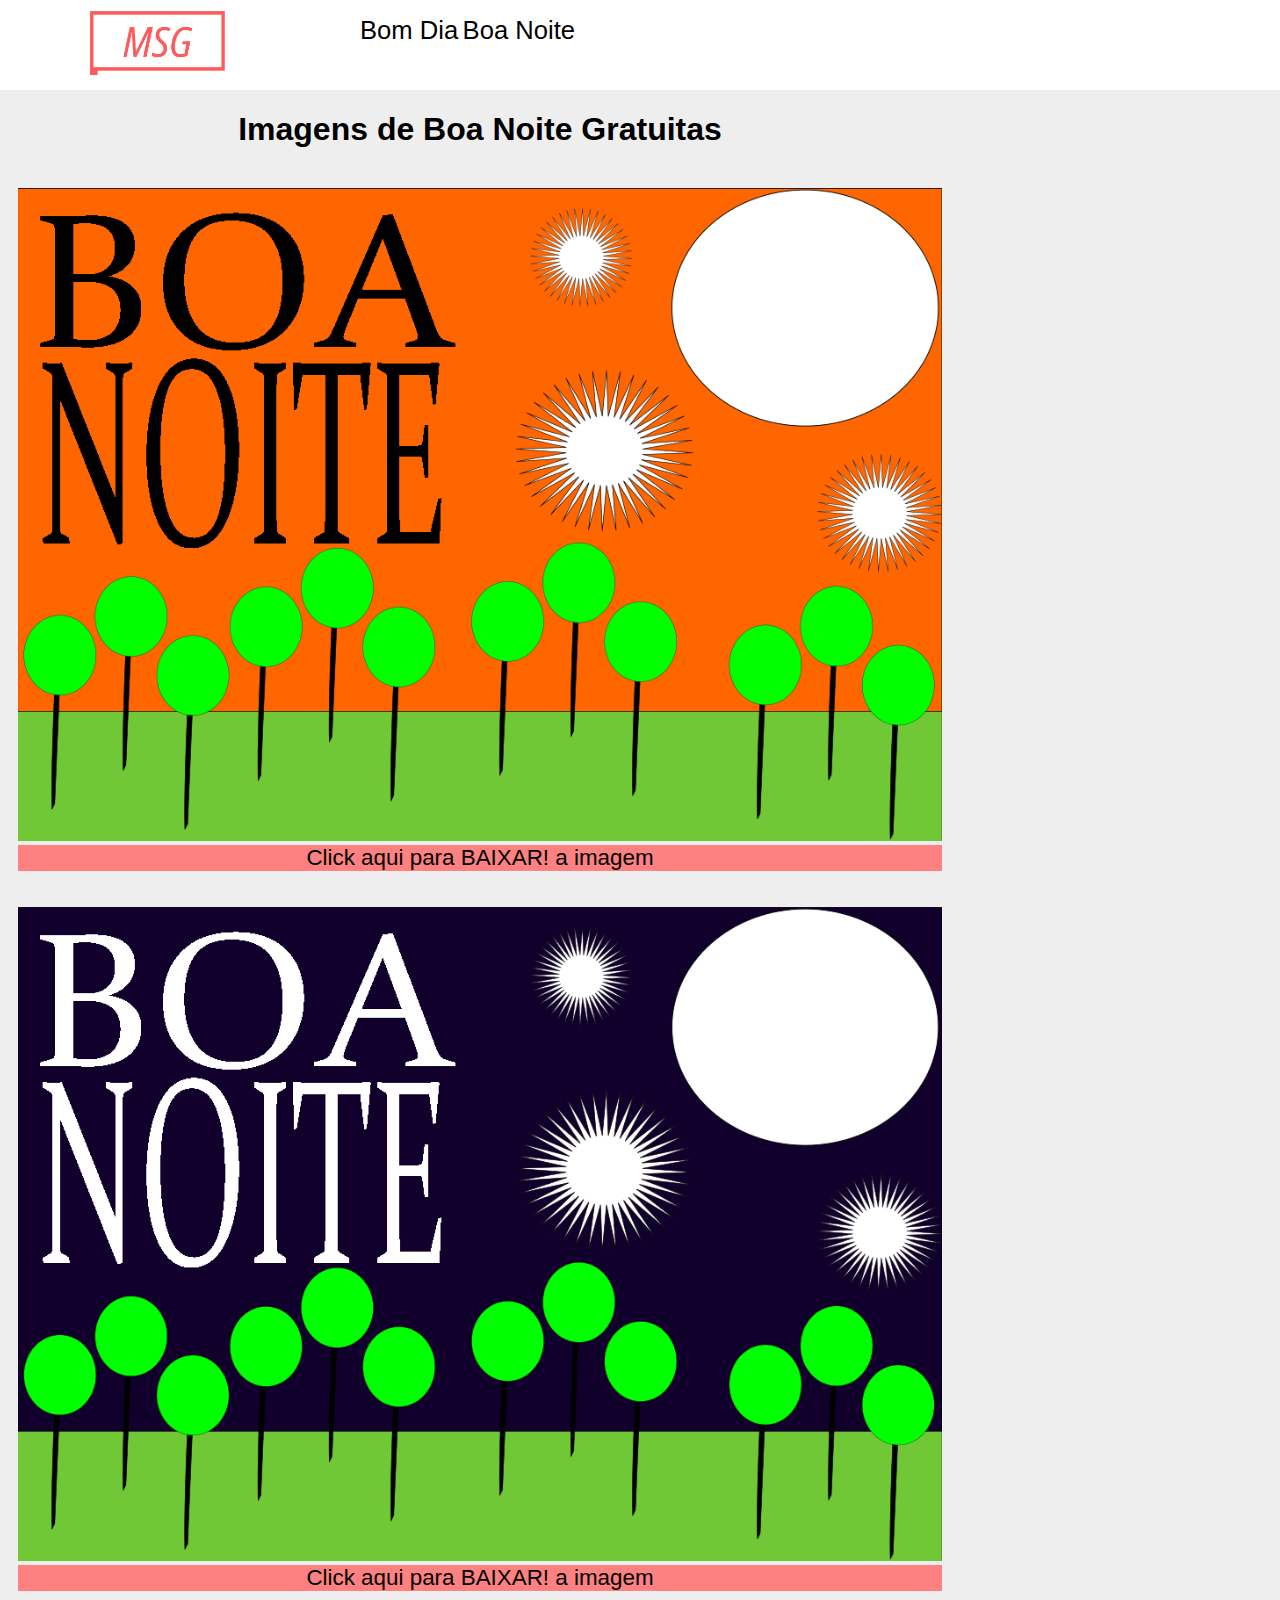
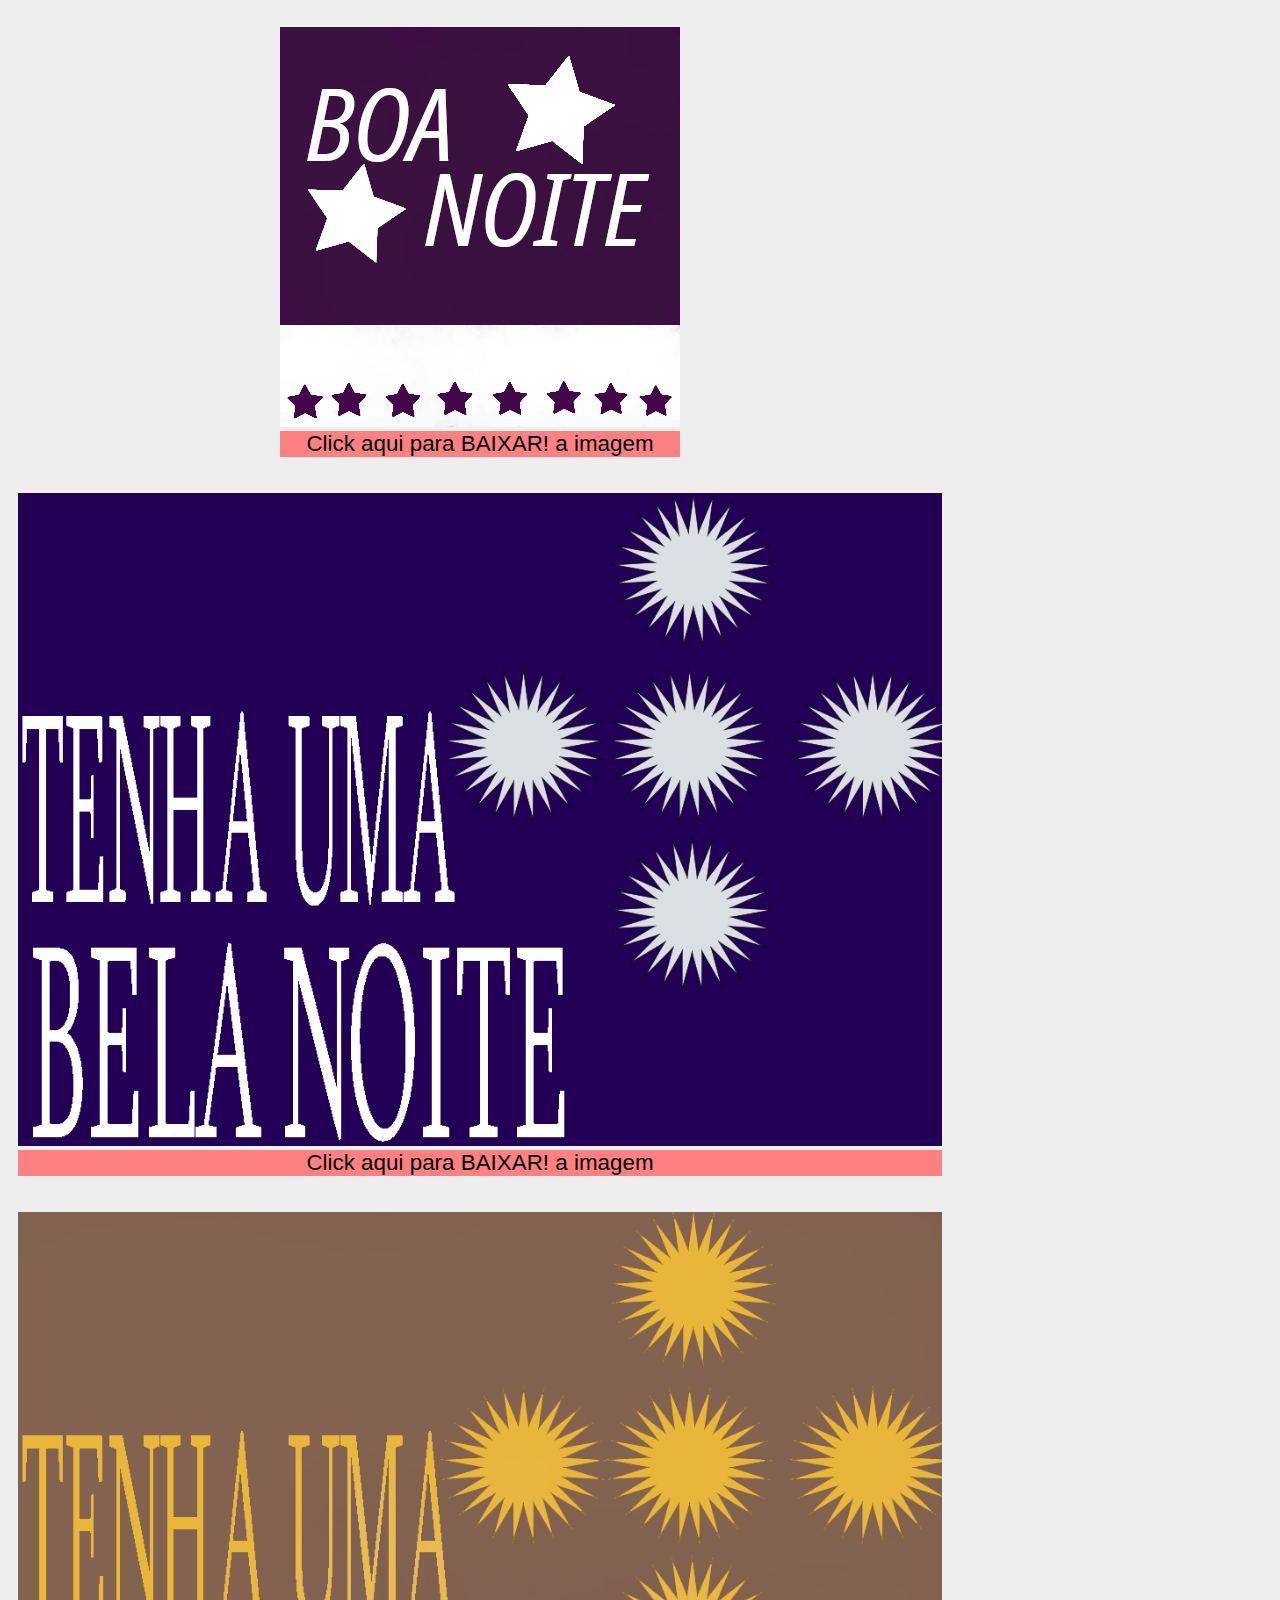
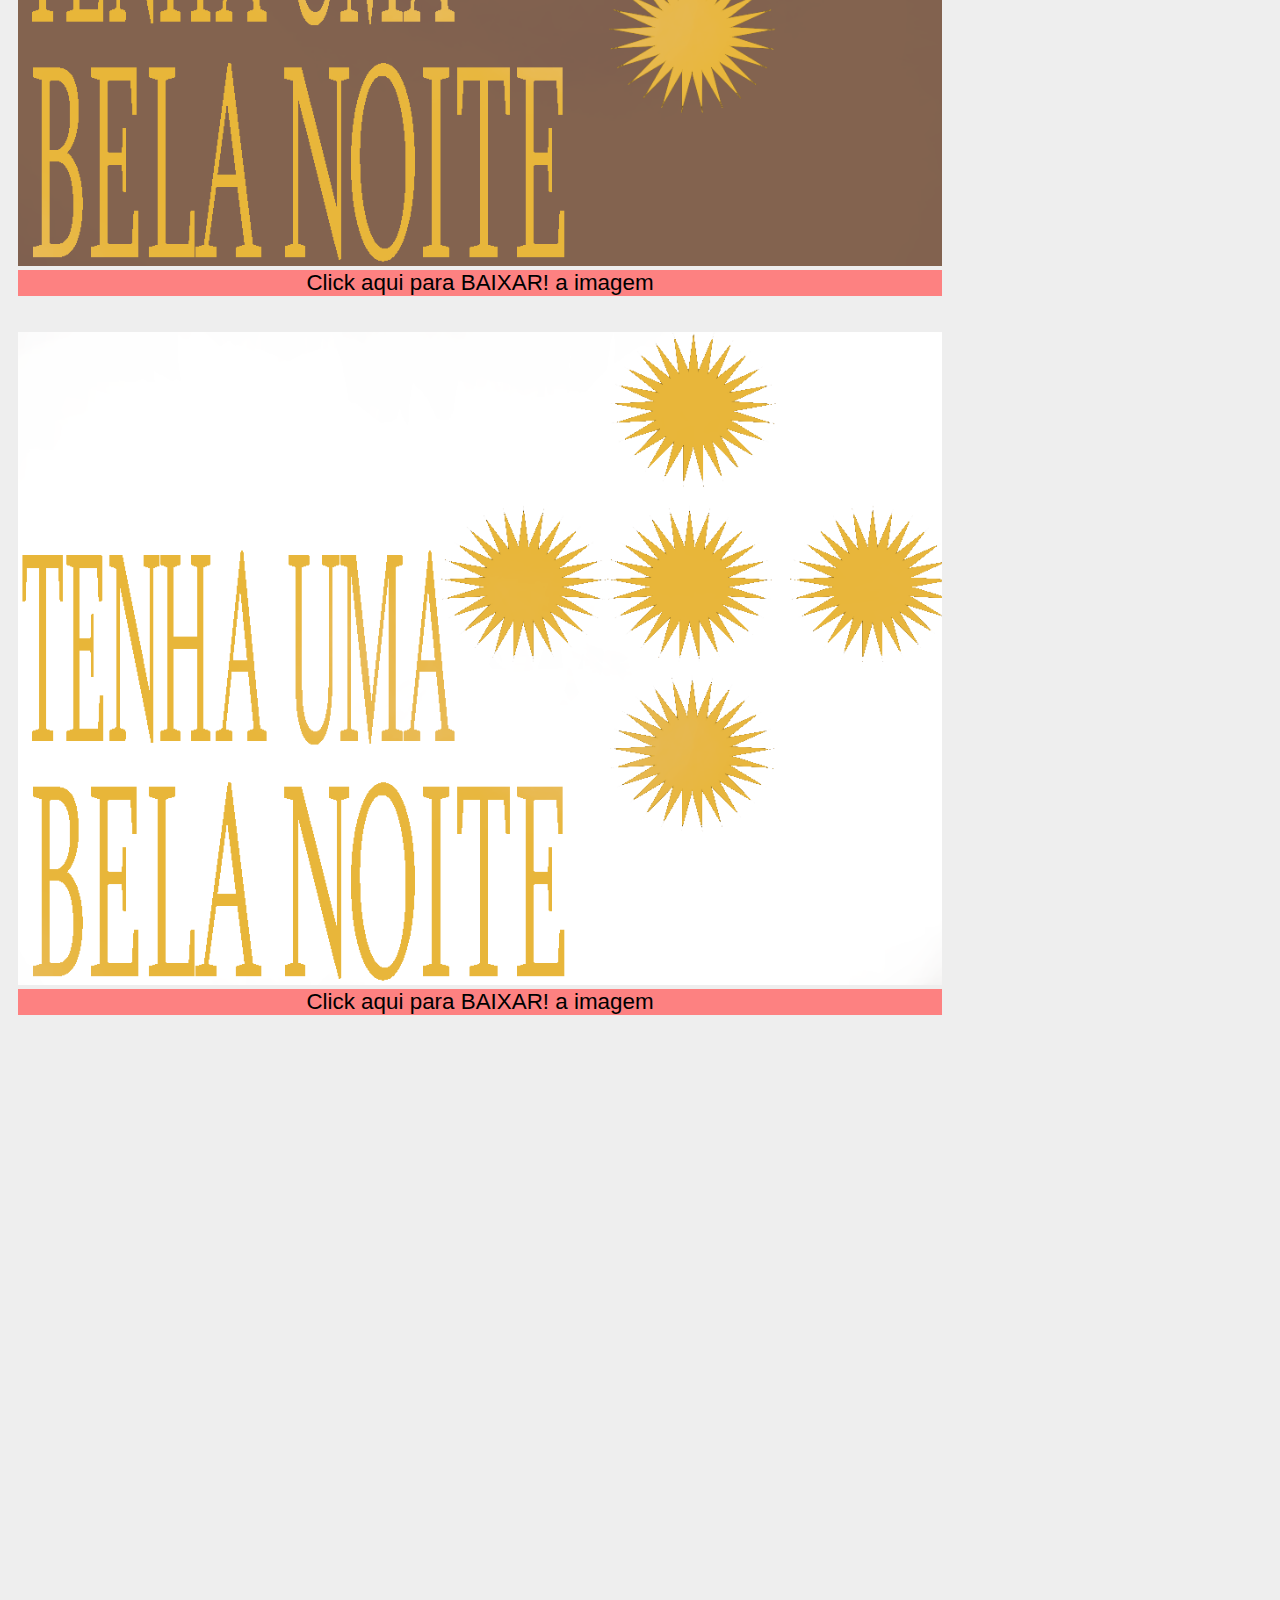
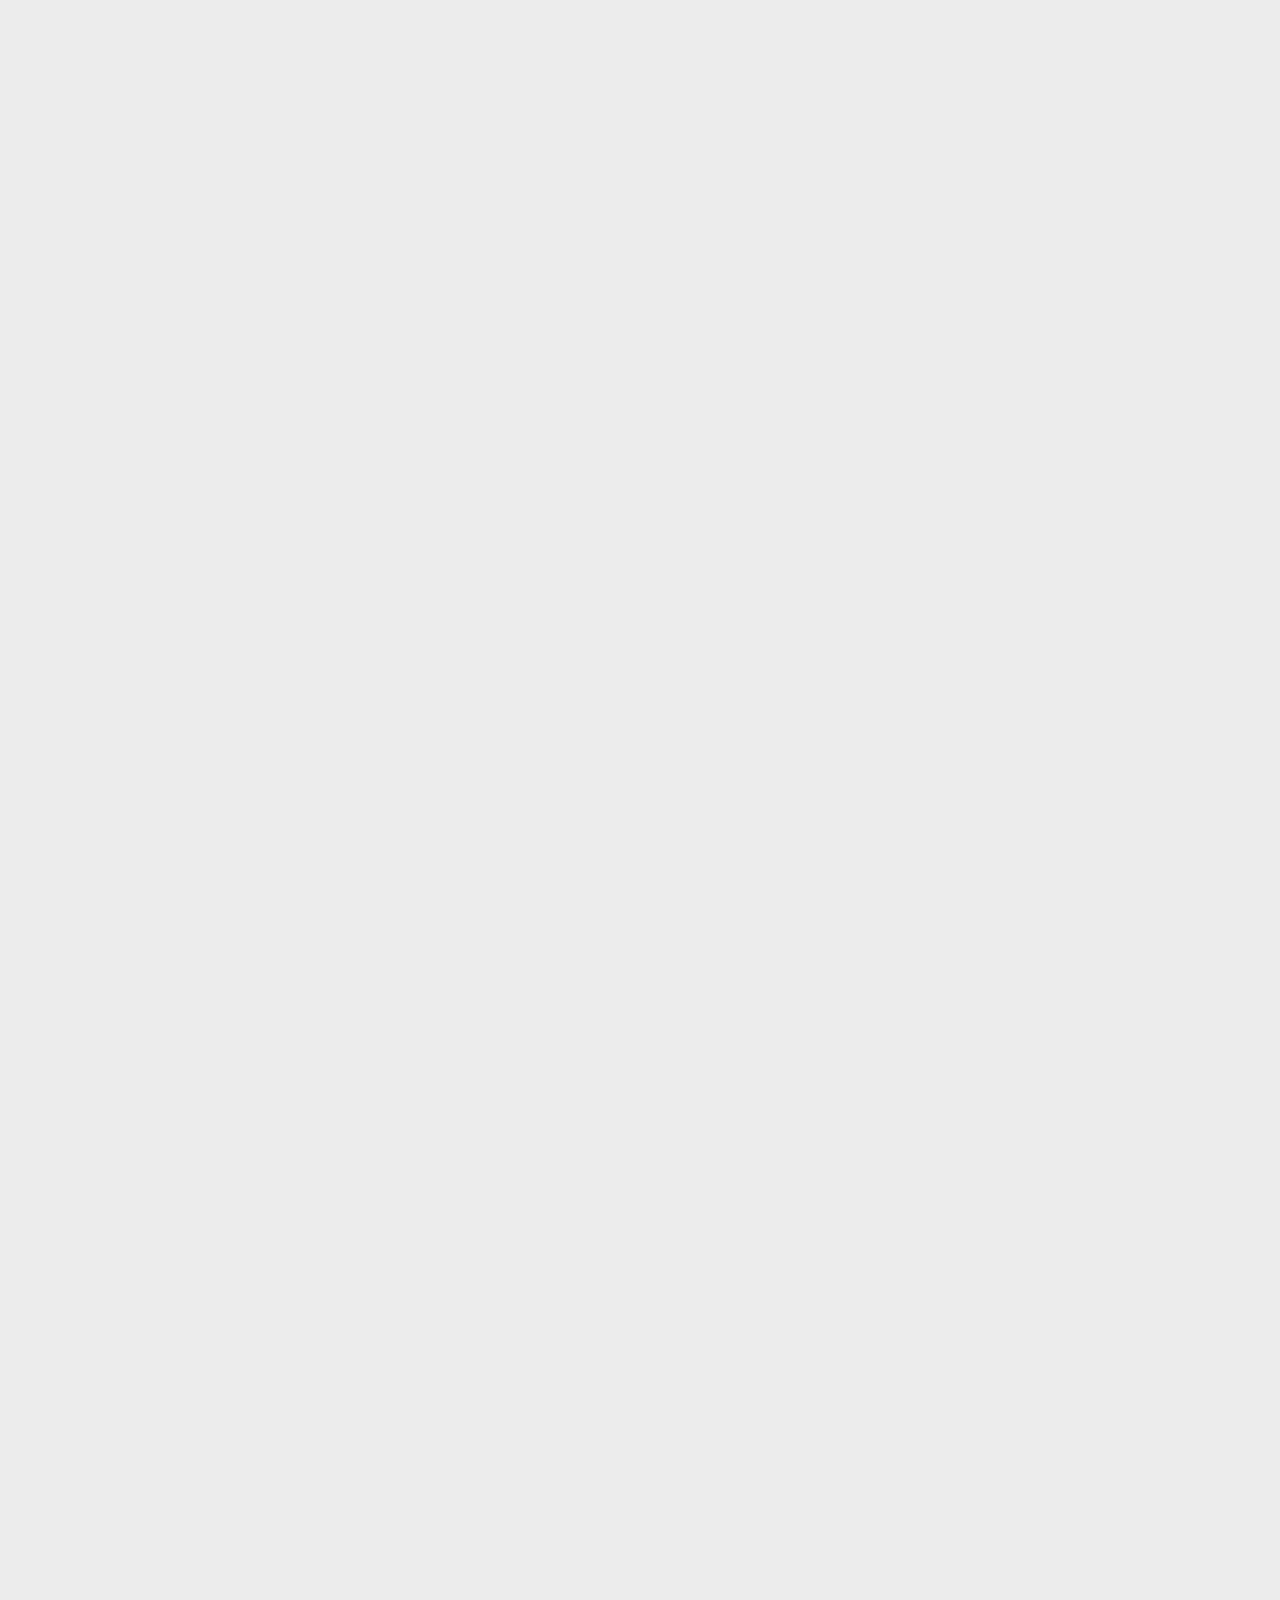
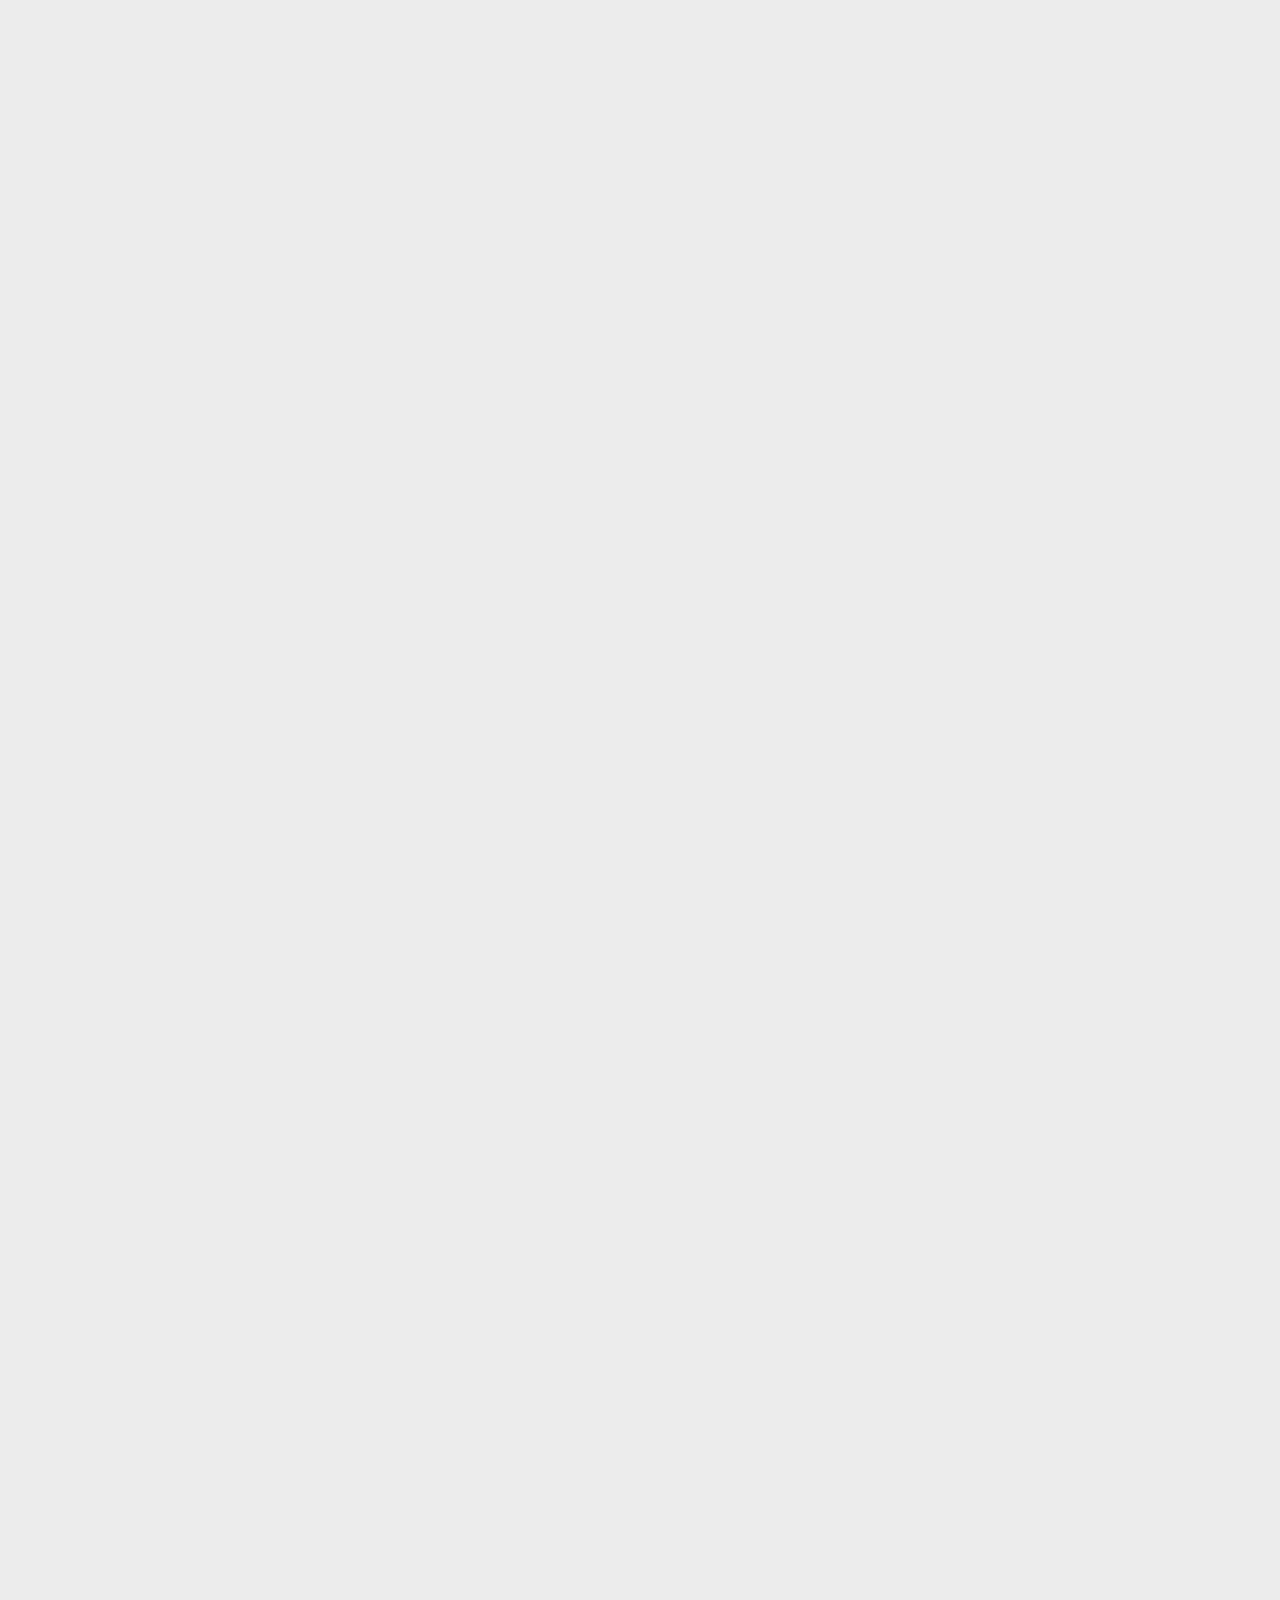
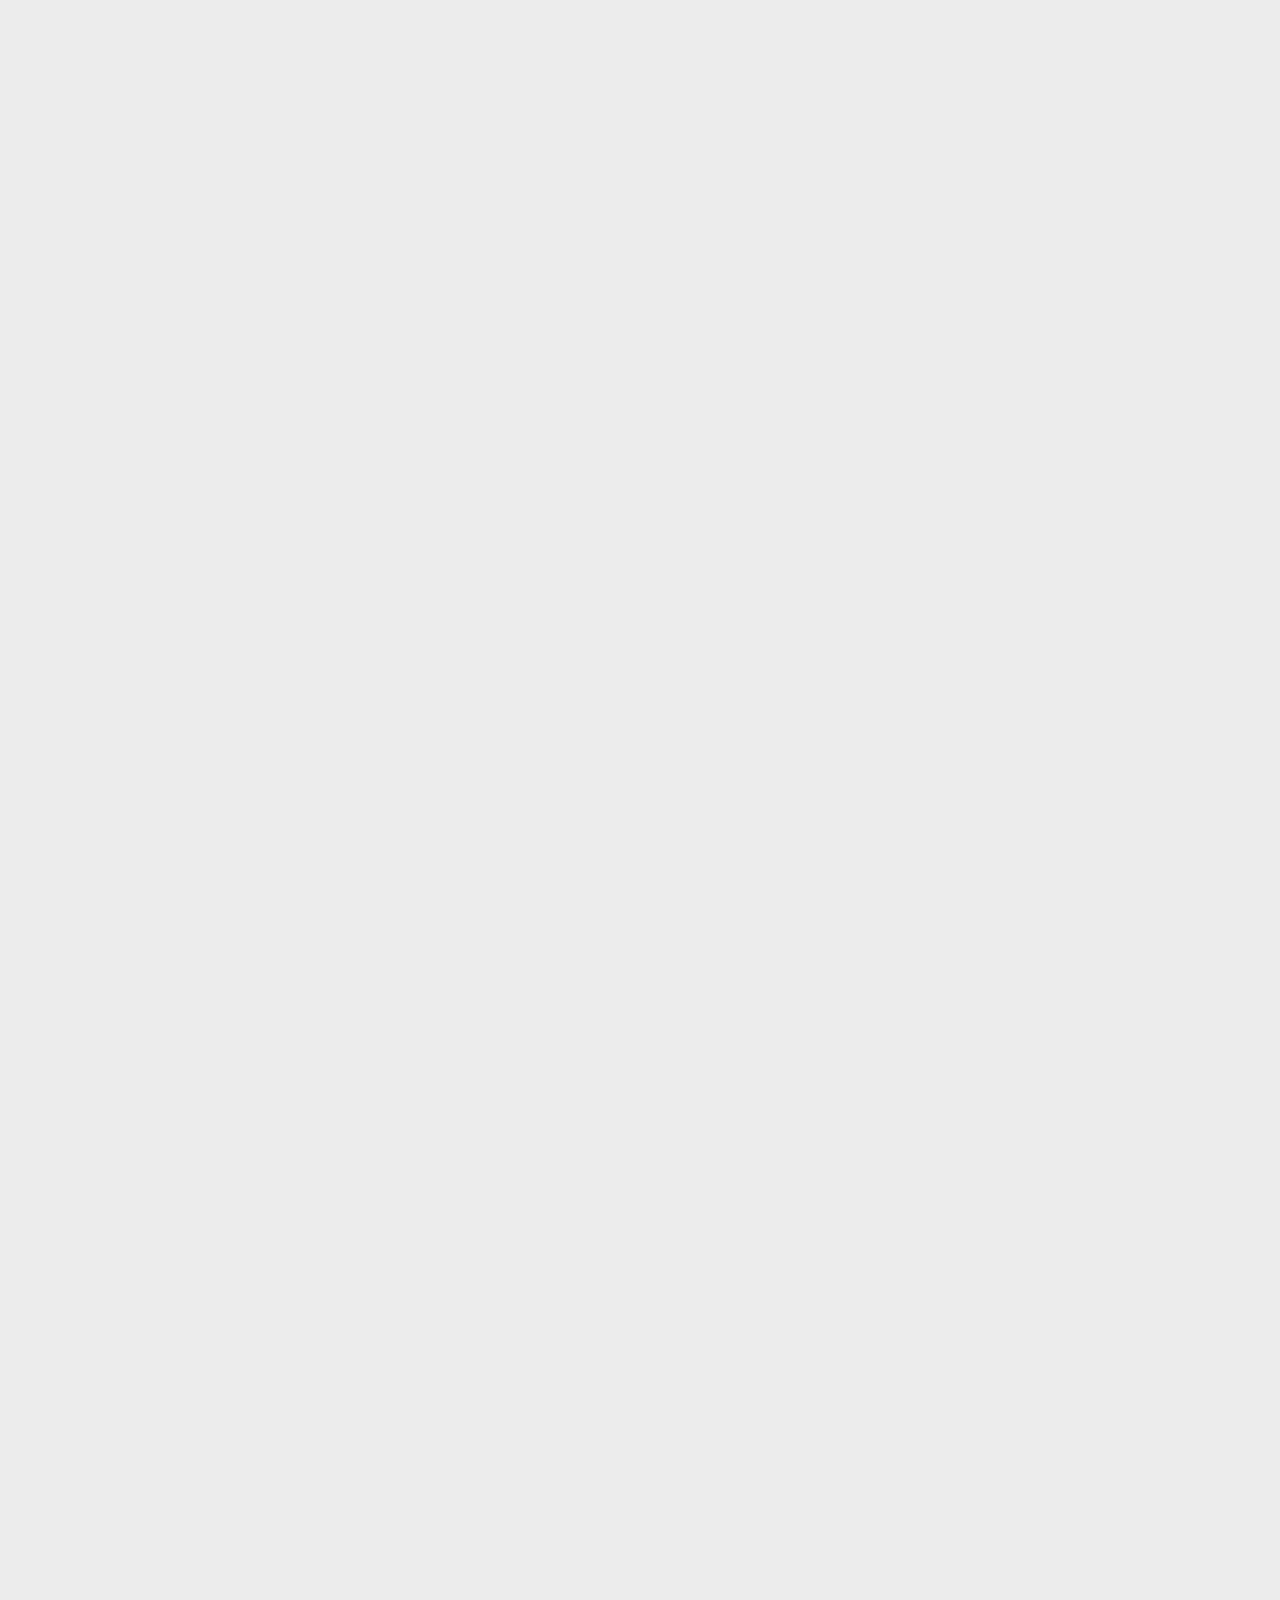
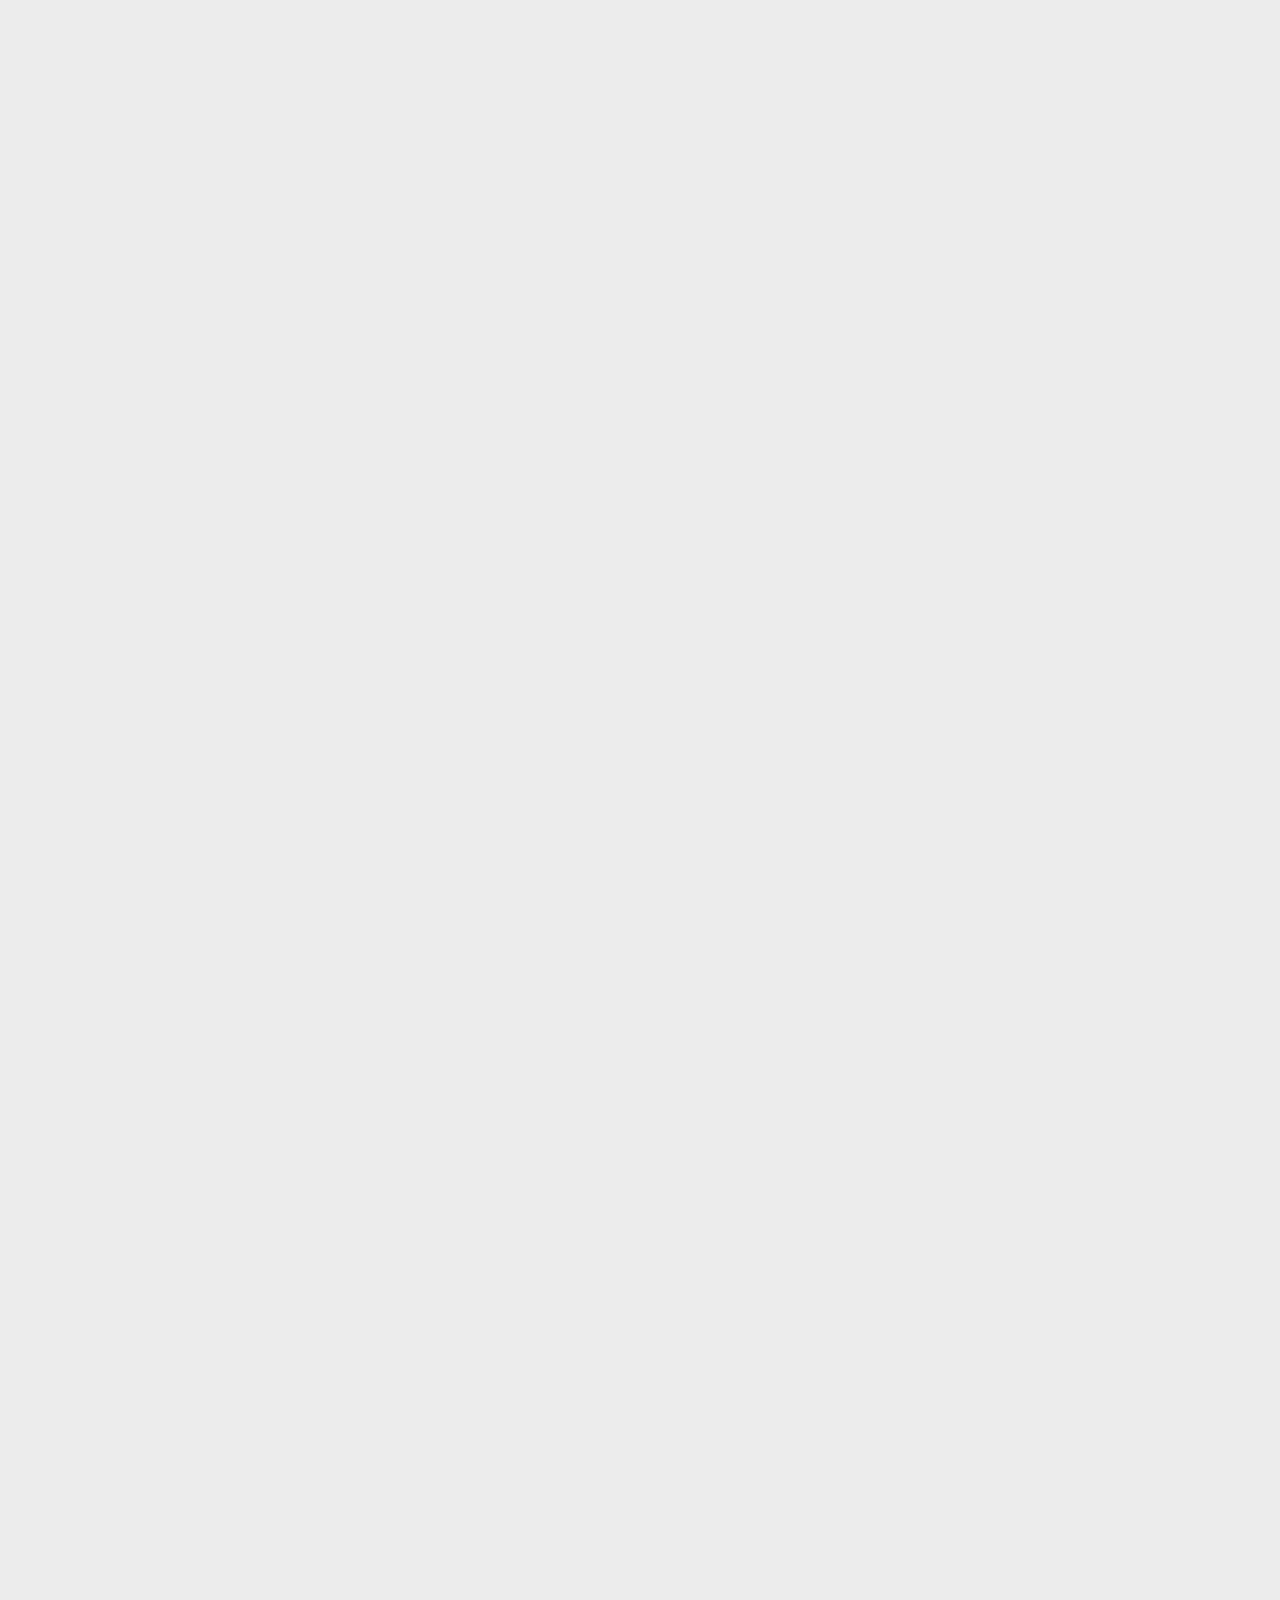
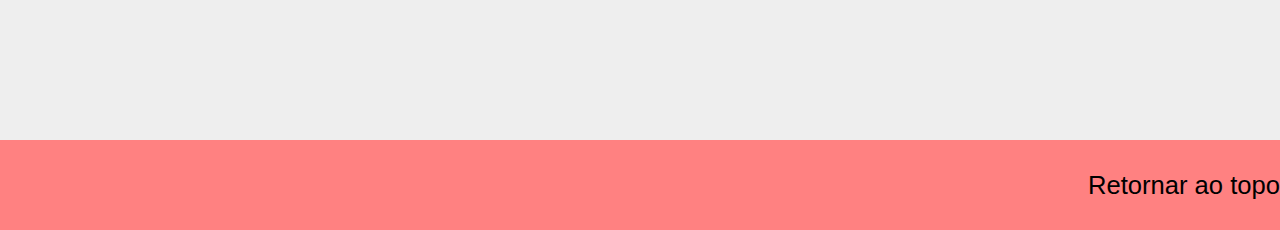
<file: boaNoite.html>
<!DOCTYPE html>
<html lang="pt-br">
<head>
    <meta charset="UTF-8">
    <meta http-equiv="X-UA-Compatible" content="IE=edge">
    <meta name="viewport" content="width=device-width, initial-scale=1.0">
    <link rel="stylesheet" href="style.css">
    <title>Mensagens</title>
    <link rel="icon" type="imagem/png" href="img/icon/palavra2.png" />
    <style>
        @media screen and (max-width: 1000px){
            .container{
                display: grid;
                grid-template-columns: 1fr;
                grid-template-rows: 10vh 10vh 400vh 10vh 10vh;
                grid-template-areas: 
                                'h'
                                'n'
                                'm'
                                'a'
                                'f'
                                }
        }
    </style>
</head>
<body>
    <div class="container">
        <header>
            <a href="index.html" id="linkLogo"><img id="logoMsg" src="img/logo/palavra.png" alt="Logo da Mensagem"></a>
        </header>
        <nav type="toolbar">
            <ul class="listNav">
                <li> <a href="bomDia.html">Bom Dia</a> </li>
                <li><a href="boaNoite.html">Boa Noite</a> </li>
            </ul>
        </nav>
        <main>
            <h1>Imagens de Boa Noite Gratuitas</h1>
            <article class="principal">
                
                <div class="divConteudo">
                    <div class="divImagens">
                        <img class="imagem" src="img/conteudo/boaNoiteCampoLaranja.png" alt="Uma imagem com descrição de boa Noite com campo laranja ao fundo">
                    </div>
                    <div class="divLinks">
                        <a class="downLinks" download title="baixar Imagen" href="img/conteudo/boaNoiteCampoLaranja.png">Click aqui para BAIXAR! a imagem</a>
                    </div>
                </div>
                
                <div class="divConteudo">
                    <div class="divImagens">
                        <img class="imagem" src="img/conteudo/boaNoiteCampoVioleta.png" alt="Uma imagem com descrição de boa Noite com campo violeta ao fundo">
                    </div>
                    <div class="divLinks">
                        <a class="downLinks" download title="baixar Imagen" href="img/conteudo/boaNoiteCampoVioleta.png">Click aqui para BAIXAR! a imagem</a>
                    </div>
                </div>
                     
                <div class="divConteudo">
                    <div class="divImagens">
                        <img class="imagem" src="img/conteudo/boaNoiteEstrelas.png" alt="Uma imagem com descrição de boa noite com estrelas">
                    </div>
                    <div class="divLinks">
                        <a class="downLinks" download title="baixar Imagen" href="img/conteudo/boaNoiteEstrelas.png">Click aqui para BAIXAR! a imagem</a>
                    </div>
                </div>

                <div class="divConteudo">
                    <div class="divImagens">
                        <img class="imagem" src="img/conteudo/tenhaUmaBelaNoite.png" alt="Uma imagem com descrição de tenha uma boa noite">
                    </div>
                    <div class="divLinks">
                        <a class="downLinks" download title="baixar Imagen" href="img/conteudo/tenhaUmaBelaNoite.png">Click aqui para BAIXAR! a imagem</a>
                    </div>
                </div>
                
                <div class="divConteudo">
                    <div class="divImagens">
                        <img class="imagem" src="img/conteudo/tenhaUmaBelaNoiteTwo.png" alt="Uma imagem com descrição de tenha uma boa noite versão dois">
                    </div>
                    <div class="divLinks">
                        <a class="downLinks" download title="baixar Imagen" href="img/conteudo/tenhaUmaBelaNoiteTwo.png">Click aqui para BAIXAR! a imagem</a>
                    </div>
                </div>

                <div class="divConteudo">
                    <div class="divImagens">
                        <img class="imagem" src="img/conteudo/tenhaUmaBelaNoiteDourada.png" alt="Uma imagem com descrição de tenha uma boa noite versão três">
                    </div>
                    <div class="divLinks">
                        <a class="downLinks" download title="baixar Imagen" href="img/conteudo/tenhaUmaBelaNoiteDourada.png">Click aqui para BAIXAR! a imagem</a>
                    </div>
                </div>

               
            </article>
        </main>
        <aside></aside>
        <footer>
                <a href="#linkLogo">Retornar ao topo</a>
        </footer>
    </div>
</body>
</html>
</file>
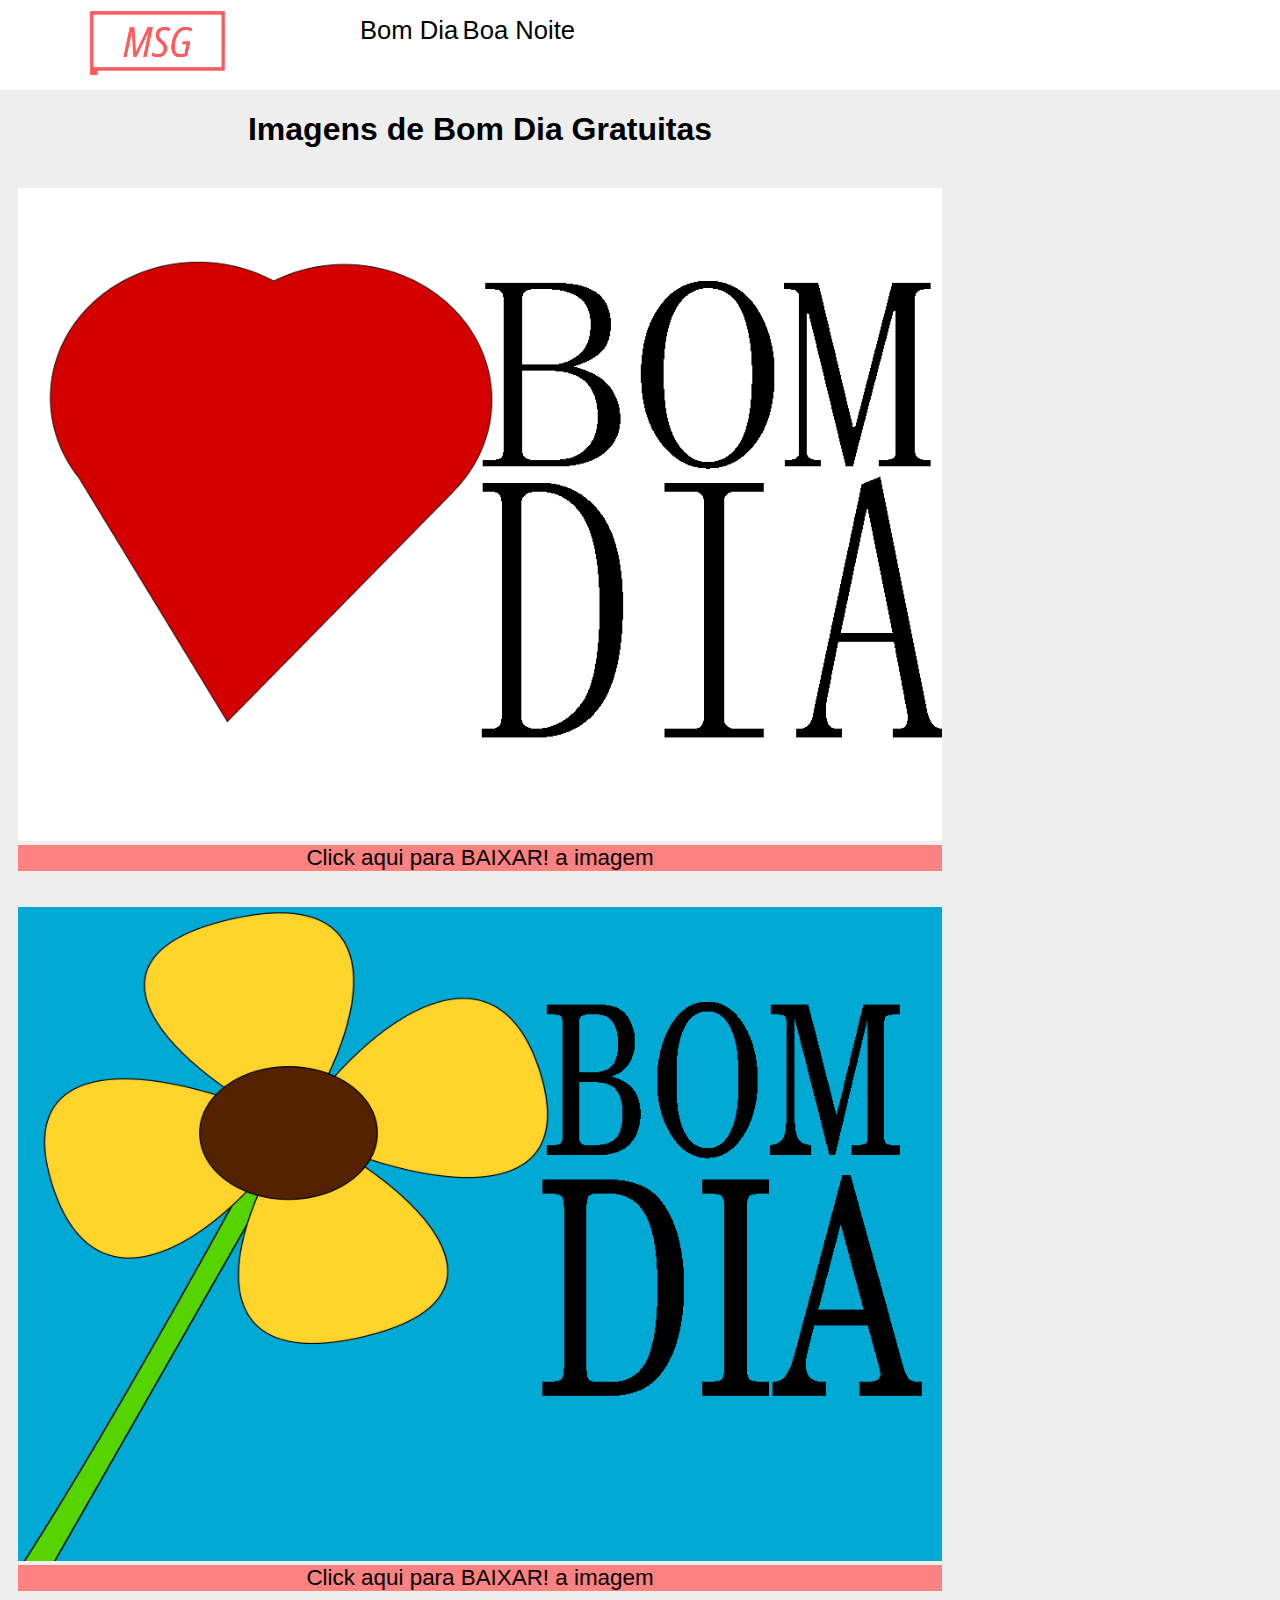
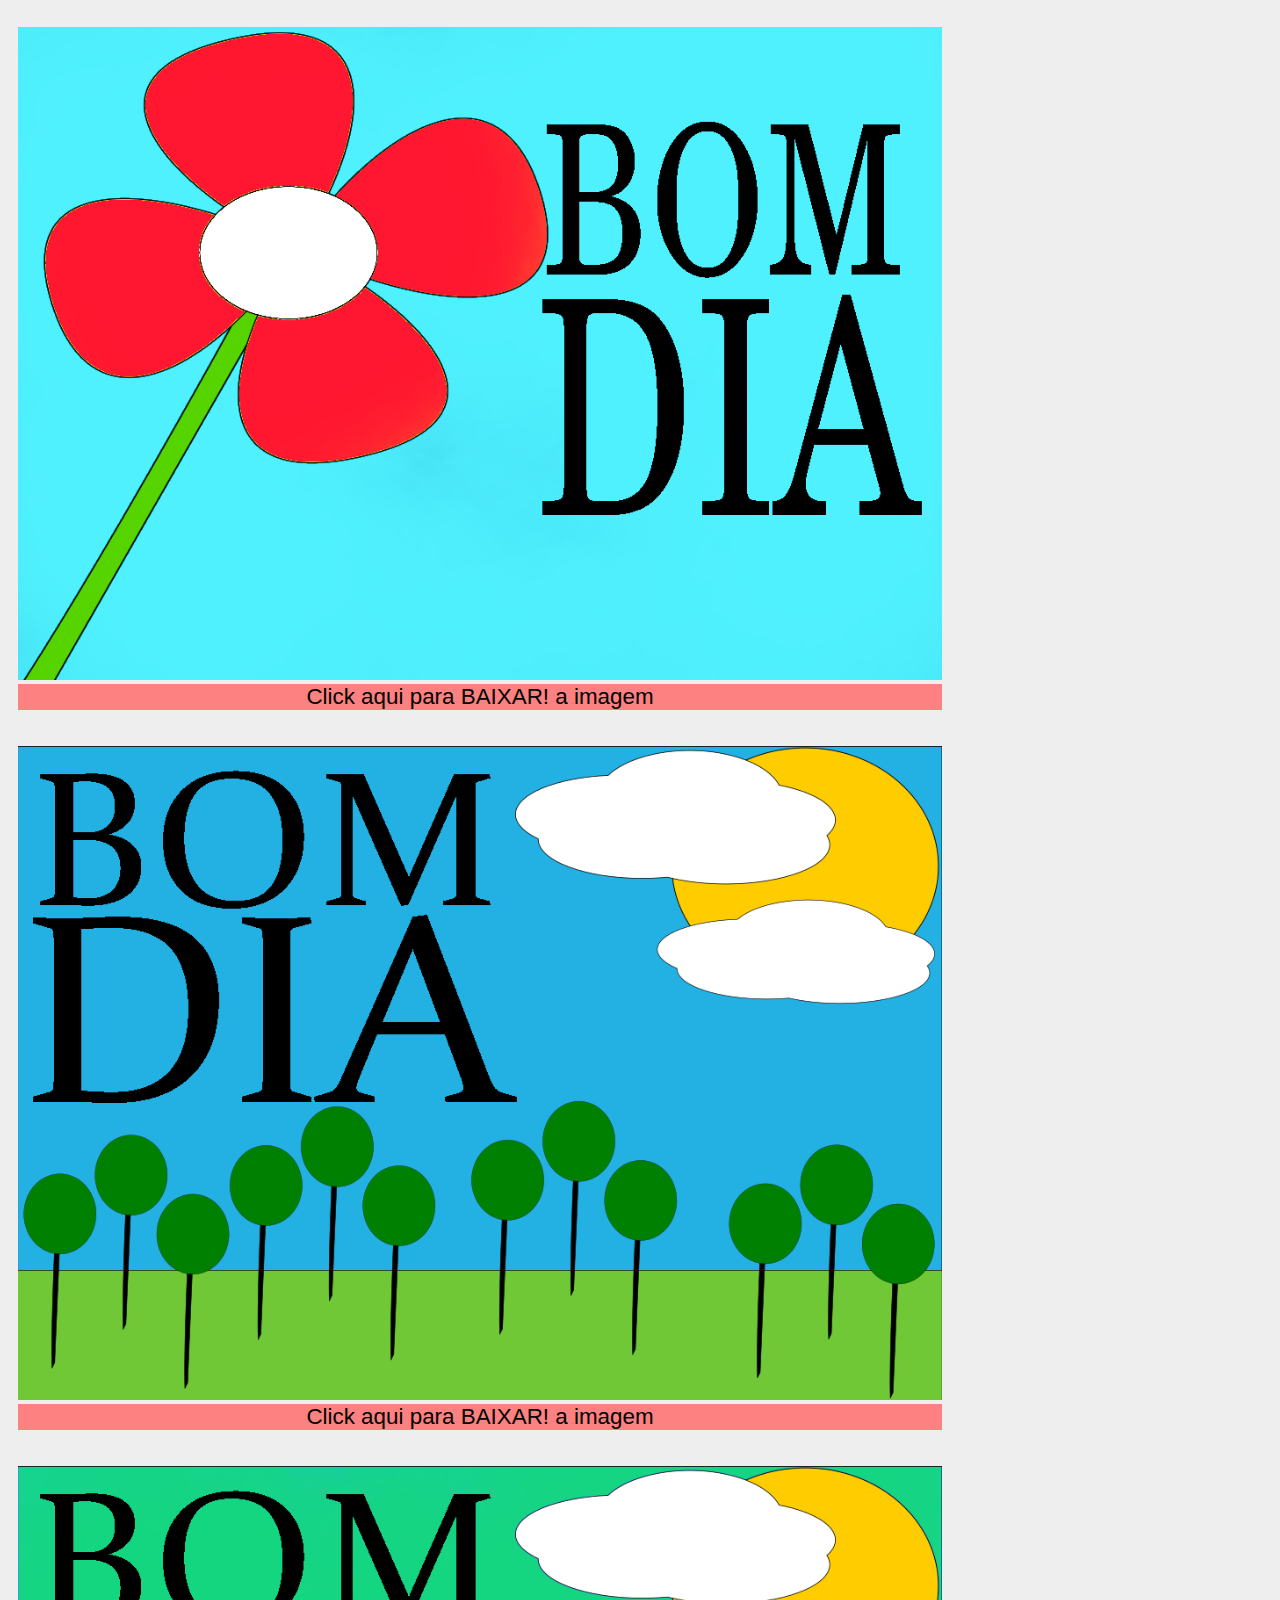
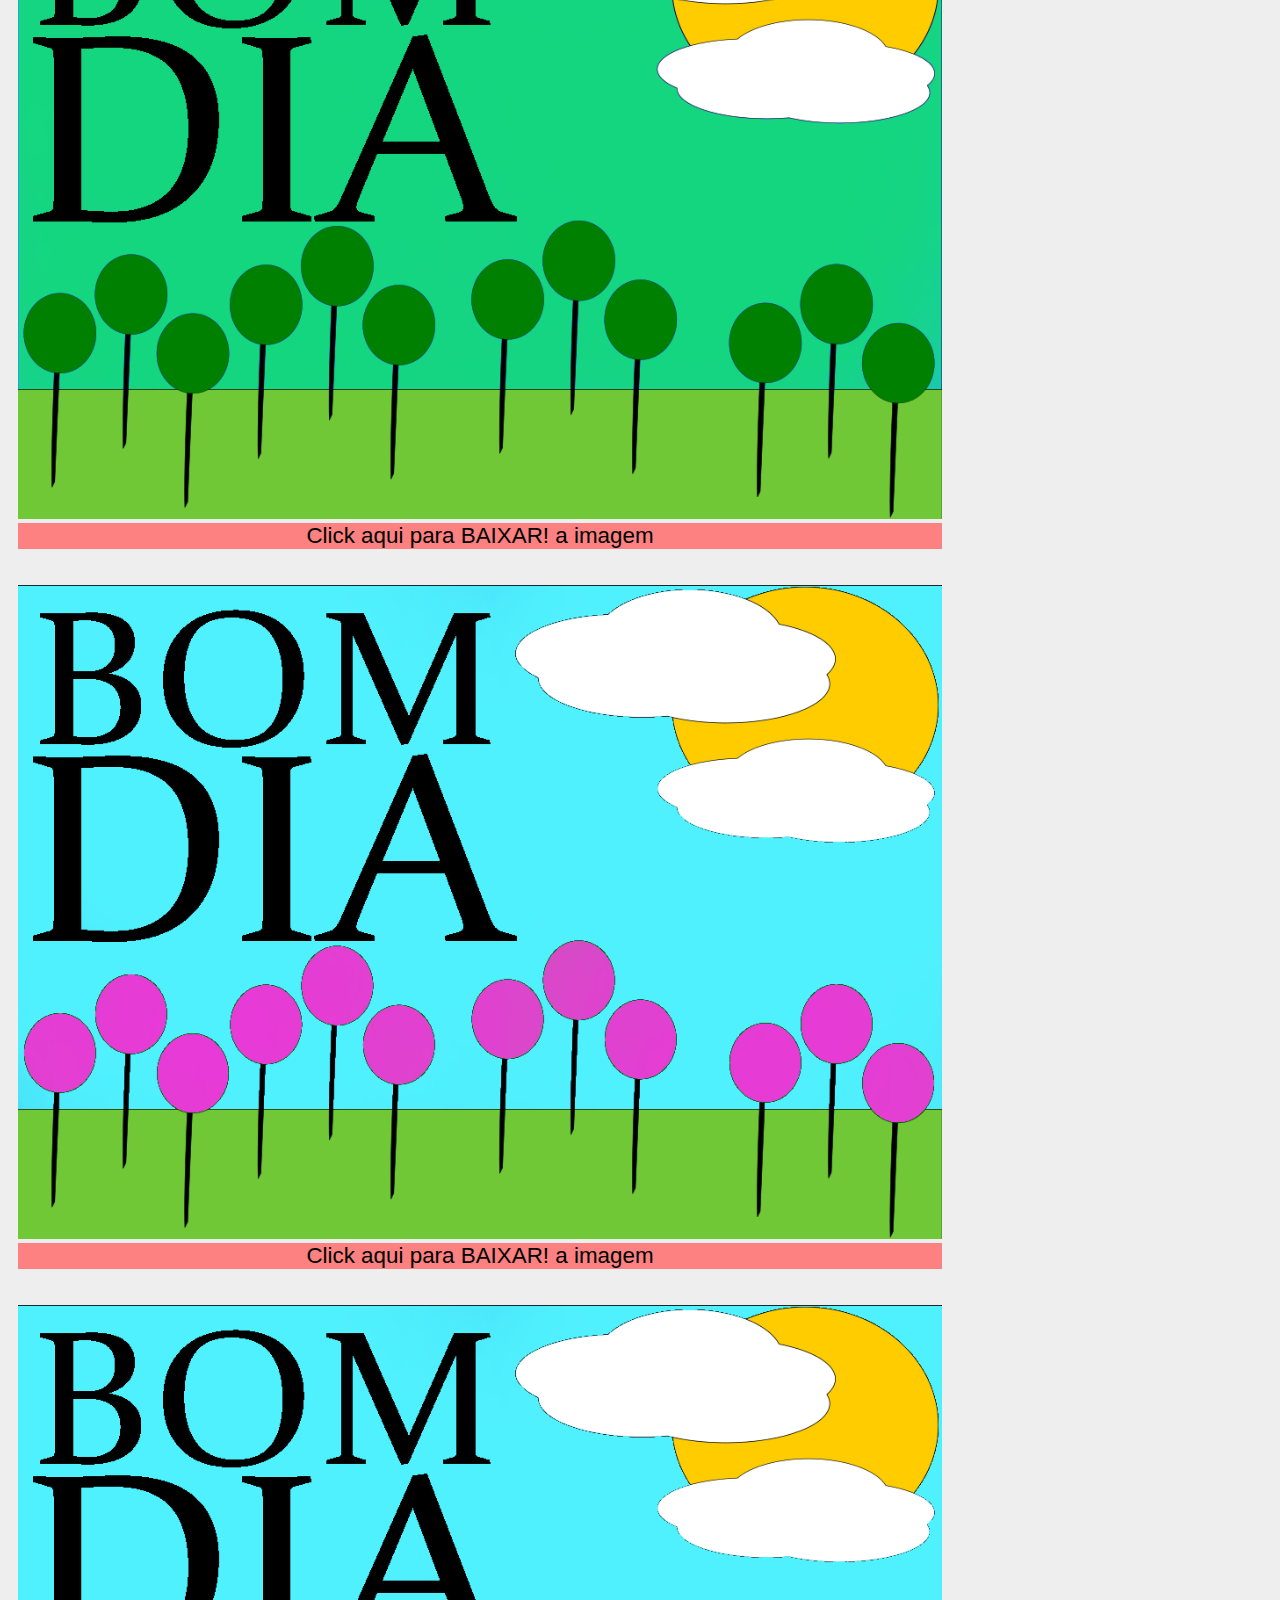
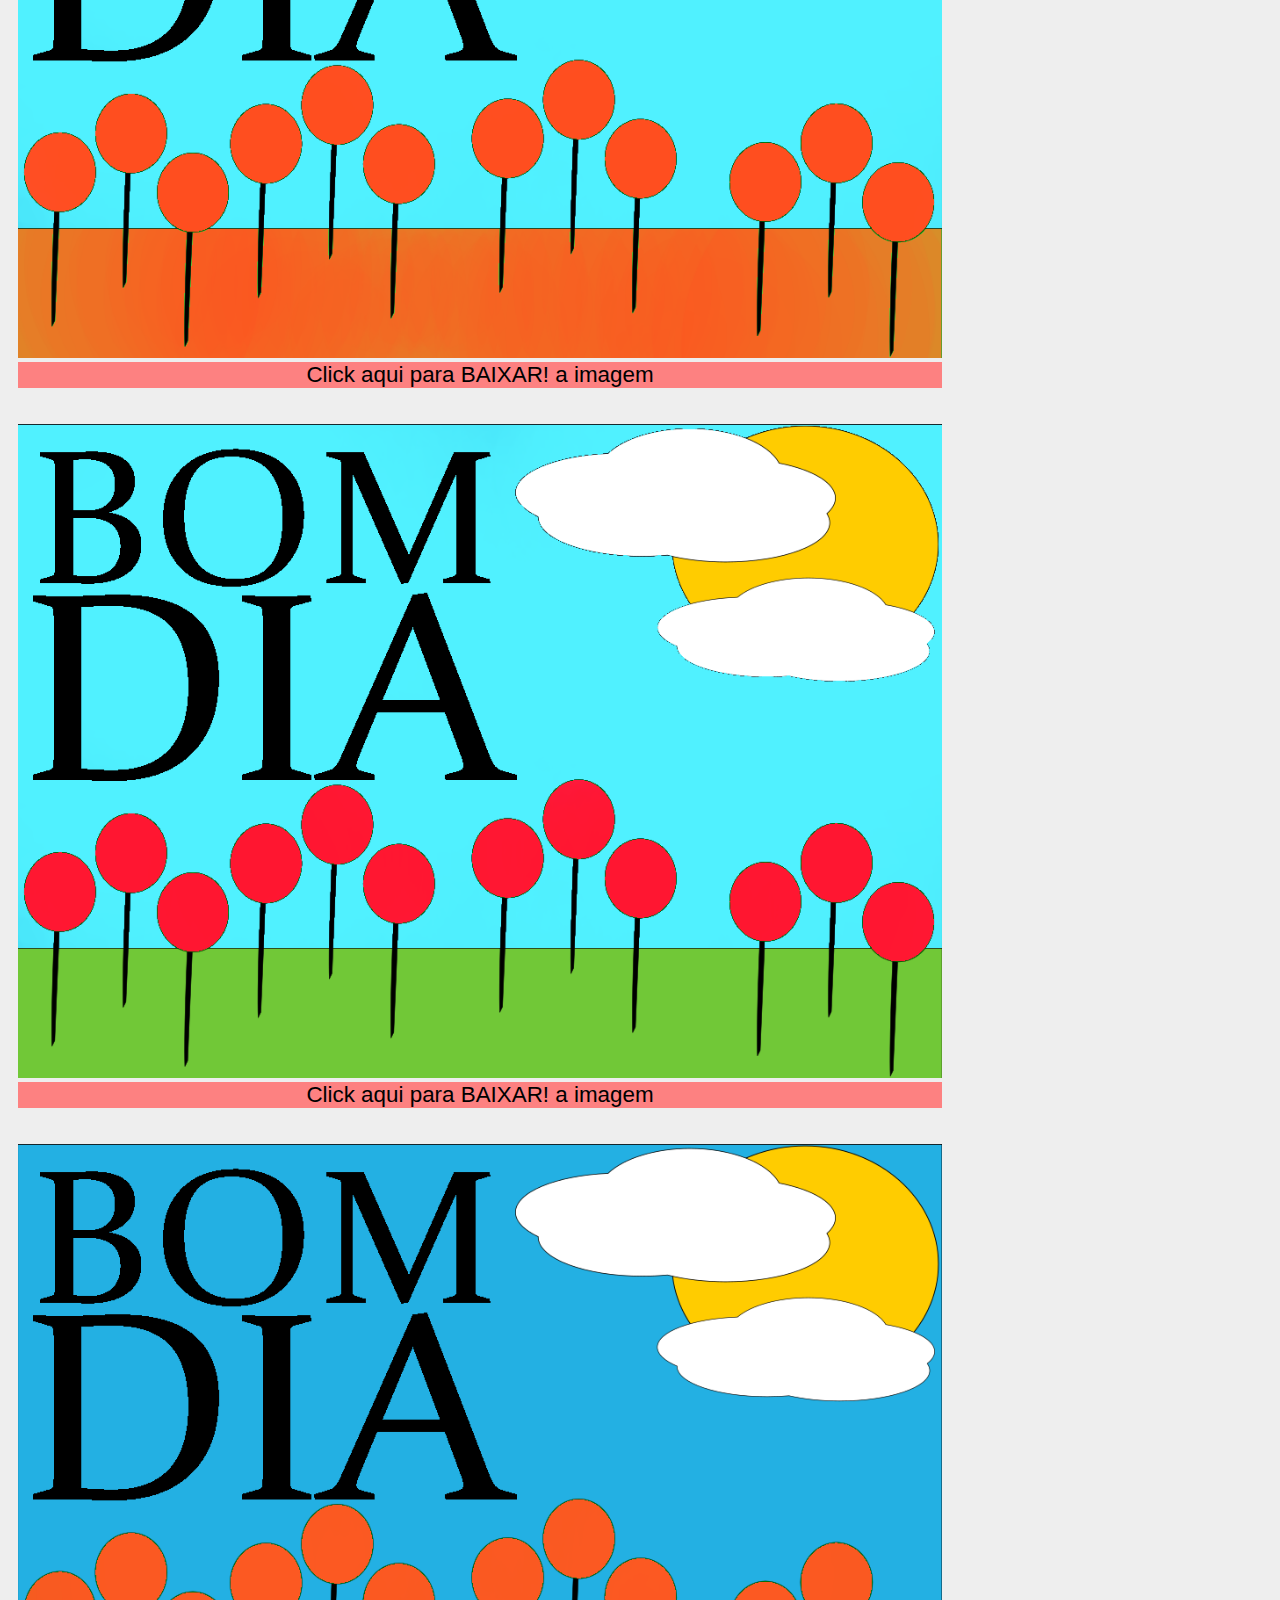
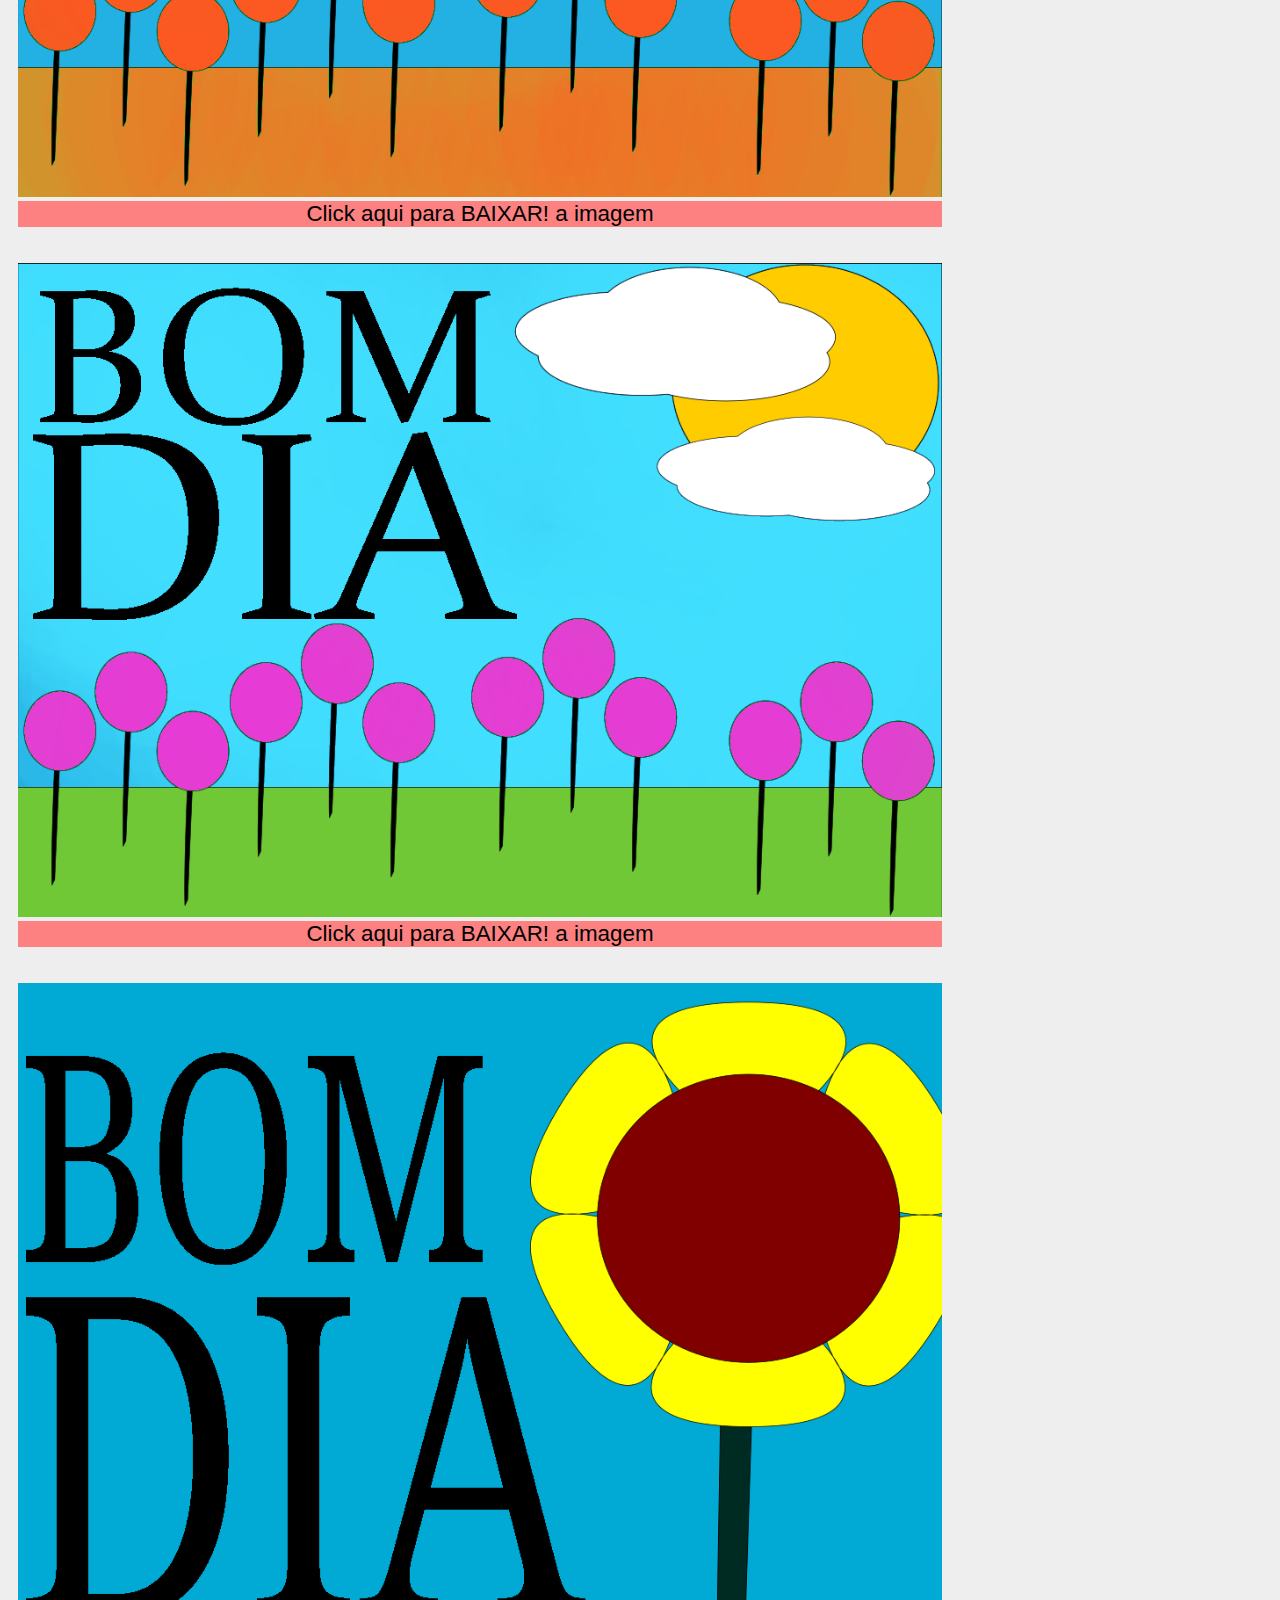
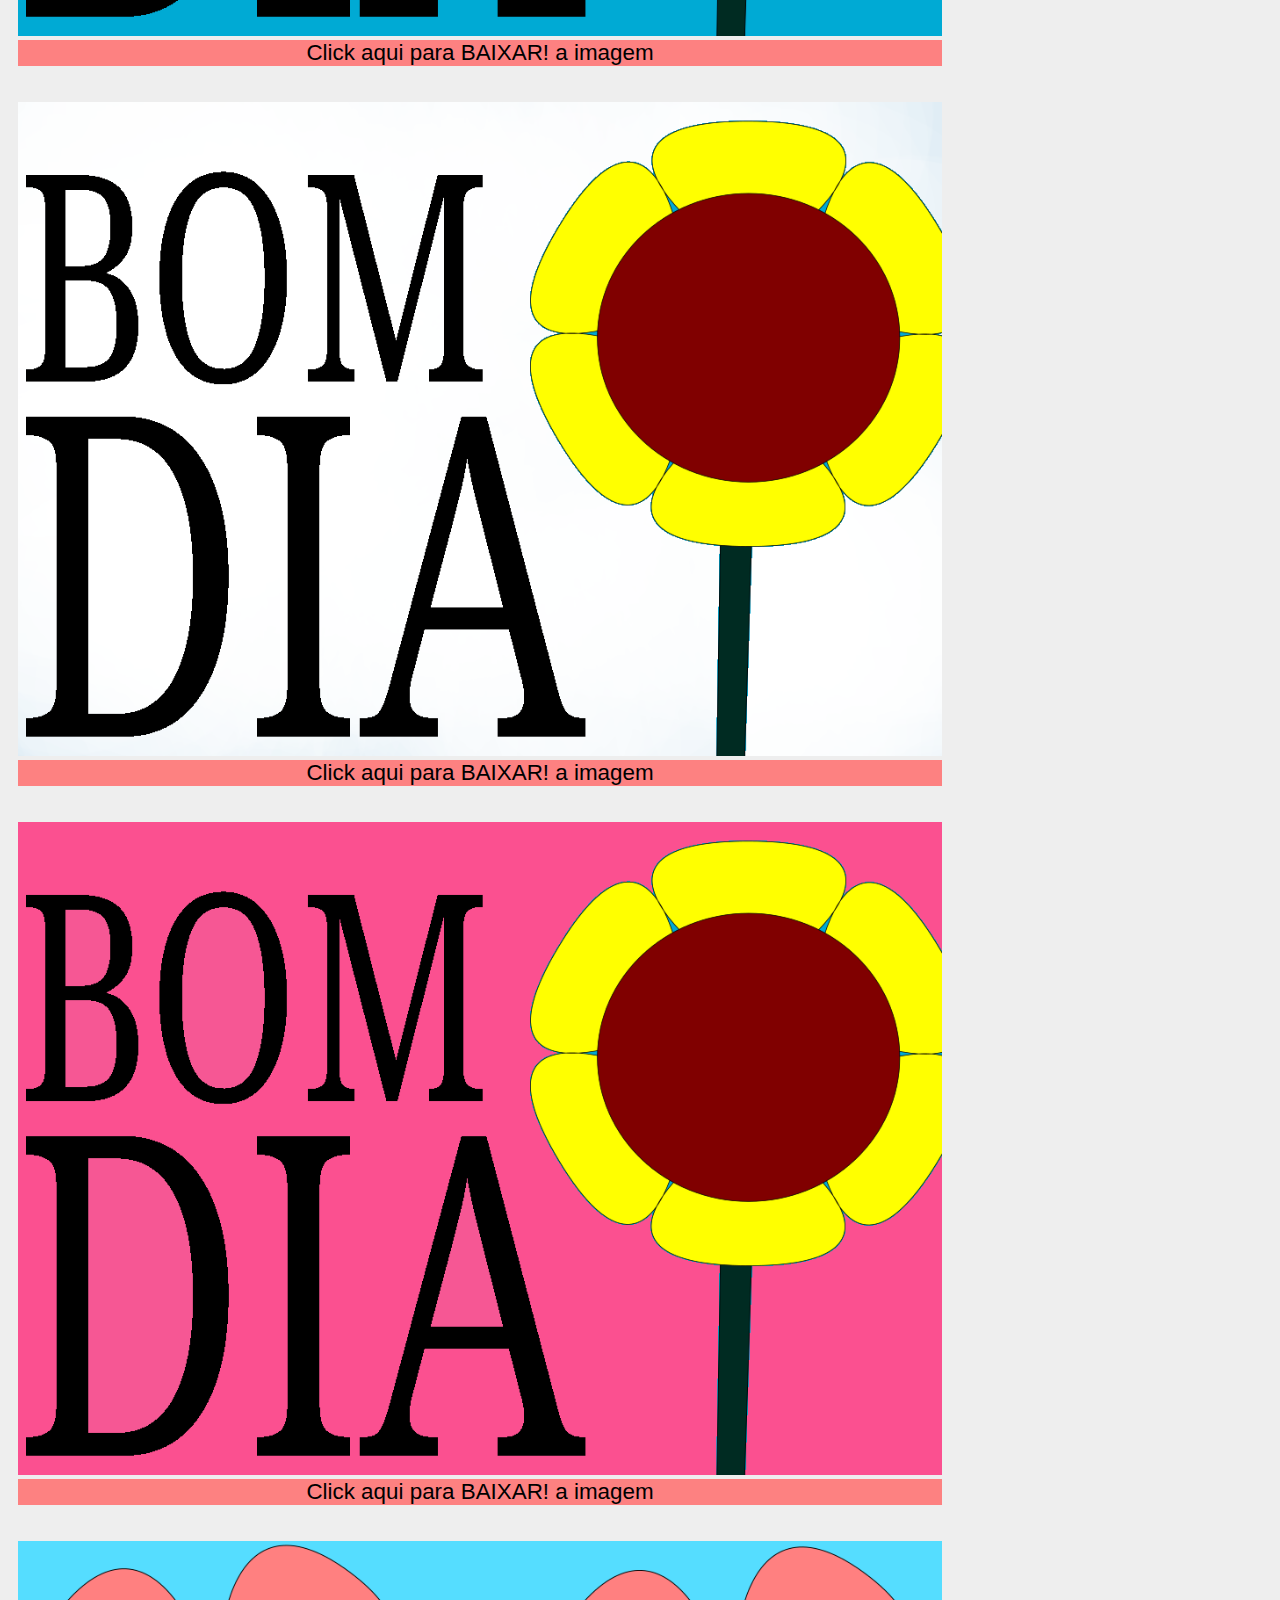
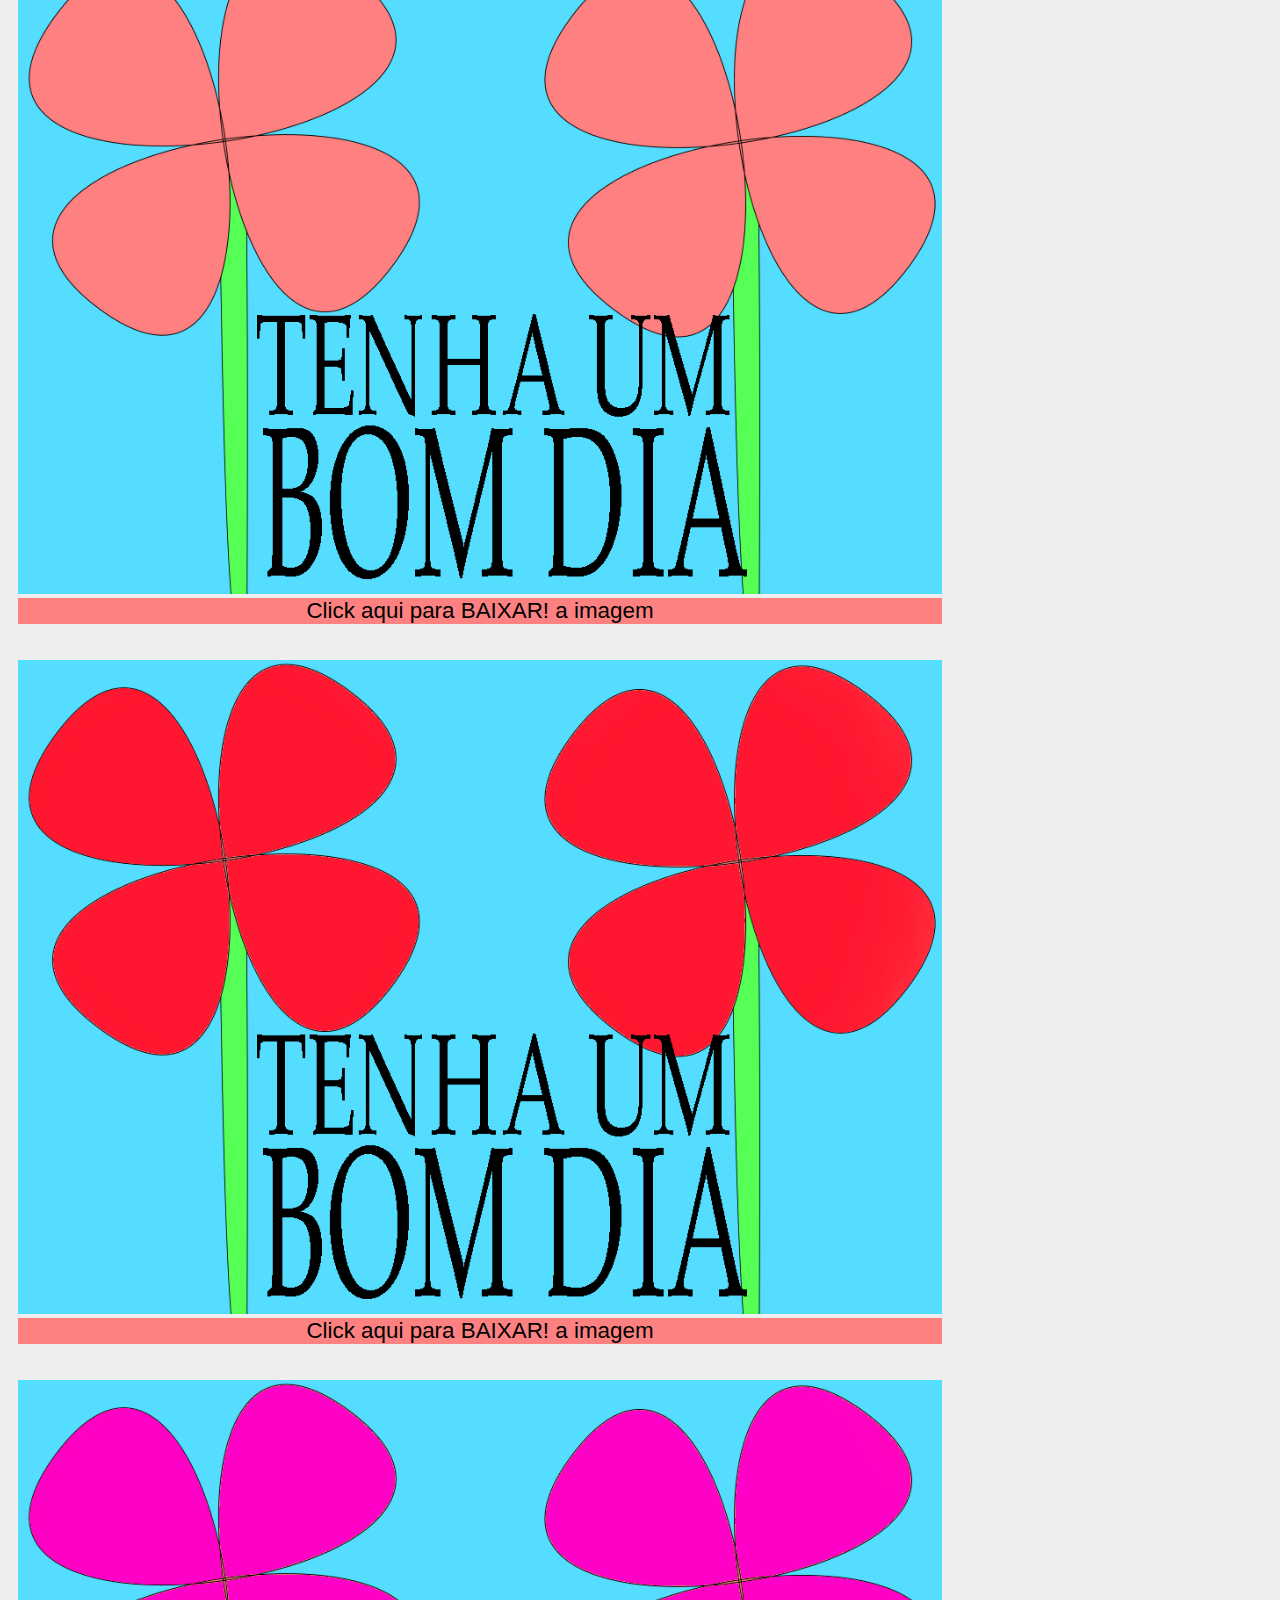
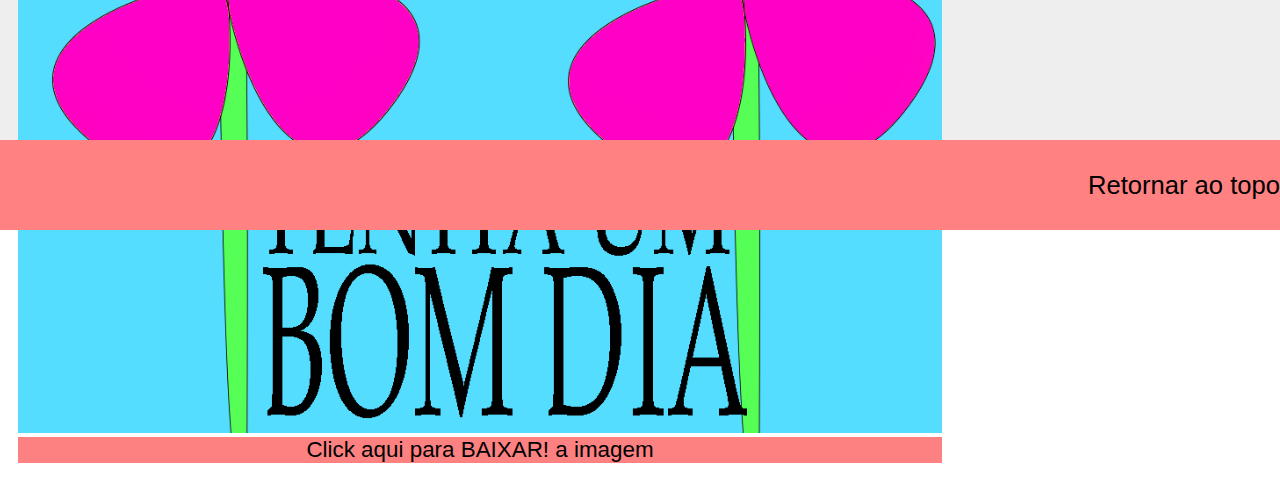
<file: bomDia.html>
<!DOCTYPE html>
<html lang="pt-br">
<head>
    <meta charset="UTF-8">
    <meta http-equiv="X-UA-Compatible" content="IE=edge">
    <meta name="viewport" content="width=device-width, initial-scale=1.0">
    <link rel="stylesheet" href="style.css">
    <title>Mensagens</title>
    <link rel="icon" type="imagem/png" href="img/icon/palavra2.png" />
    <style>
        @media screen and (max-width: 1000px){
            .container{
                display: grid;
                grid-template-columns: 1fr;
                grid-template-rows: 10vh 10vh 820vh 10vh 10vh;
                grid-template-areas: 
                                'h'
                                'n'
                                'm'
                                'a'
                                'f'
                                }
        }
    </style>
</head>
<body>
    <div class="container">
        <header>
            <a href="index.html" id="linkLogo"><img id="logoMsg" src="img/logo/palavra.png" alt="Logo da Mensagem"></a>
        </header>
        <nav type="toolbar">
            <ul class="listNav">
                <li> <a href="bomDia.html">Bom Dia</a> </li>
                <li><a href="boaNoite.html">Boa Noite</a> </li>
            </ul>
        </nav>
        <main>
            <h1>Imagens de Bom Dia Gratuitas</h1>
            <article class="principal">
                
                <div class="divConteudo">
                    <div class="divImagens">
                        <img class="imagem" src="img/conteudo/bomDiaCoracao.png" alt="Uma imagem com descrição de bom dia com um coração">
                    </div>
                    <div class="divLinks">
                        <a class="downLinks" download title="baixar Imagen" href="img/conteudo/bomDiaCoracao.png">Click aqui para BAIXAR! a imagem</a>
                    </div>
                </div>
                
                <div class="divConteudo">
                    <div class="divImagens">
                        <img class="imagem" src="img/conteudo/BeloDia.png" alt="Uma imagem com descrição de belo dia">
                    </div>
                    <div class="divLinks">
                        <a class="downLinks" download title="baixar Imagen" href="img/conteudo/BeloDia.png">Click aqui para BAIXAR! a imagem</a>
                    </div>
                </div>
                     
                <div class="divConteudo">
                    <div class="divImagens">
                        <img class="imagem" src="img/conteudo/BeloDia2.png" alt="Uma imagem com descrição de belo dia segunda versão">
                    </div>
                    <div class="divLinks">
                        <a class="downLinks" download title="baixar Imagen" href="img/conteudo/BeloDia2.png">Click aqui para BAIXAR! a imagem</a>
                    </div>
                </div>

                <div class="divConteudo">
                    <div class="divImagens">
                        <img class="imagem" src="img/conteudo/bomDiaCampo.png" alt="Uma imagem com descrição de bom dia com um campo ao fundo">
                    </div>
                    <div class="divLinks">
                        <a class="downLinks" download title="baixar Imagen" href="img/conteudo/bomDiaCampo.png">Click aqui para BAIXAR! a imagem</a>
                    </div>
                </div>
                
                <div class="divConteudo">
                    <div class="divImagens">
                        <img class="imagem" src="img/conteudo/bomDiaCampo2.png" alt="Uma imagem com descrição de bom dia com um campo ao fundo segunda versão">
                    </div>
                    <div class="divLinks">
                        <a class="downLinks" download title="baixar Imagen" href="img/conteudo/bomDiaCampo2.png">Click aqui para BAIXAR! a imagem</a>
                    </div>
                </div>

                <div class="divConteudo">
                    <div class="divImagens">
                        <img class="imagem" src="img/conteudo/bomDiaCampo3.png" alt="Uma imagem com descrição de bom dia com um campo ao fundo terceira versão">
                    </div>
                    <div class="divLinks">
                        <a class="downLinks" download title="baixar Imagen" href="img/conteudo/bomDiaCampo3.png">Click aqui para BAIXAR! a imagem</a>
                    </div>
                </div>

                <div class="divConteudo">
                    <div class="divImagens">
                        <img class="imagem" src="img/conteudo/bomDiaCampo4.png" alt="Uma imagem com descrição de bom dia com um campo ao fundo quarta versão">
                    </div>
                    <div class="divLinks">
                        <a class="downLinks" download title="baixar Imagen" href="img/conteudo/bomDiaCampo4.png">Click aqui para BAIXAR! a imagem</a>
                    </div>
                </div>

                <div class="divConteudo">
                    <div class="divImagens">
                        <img class="imagem" src="img/conteudo/bomDiaCampo5.png" alt="Uma imagem com descrição de bom dia com um campo ao fundo quinta versão">
                    </div>
                    <div class="divLinks">
                        <a class="downLinks" download title="baixar Imagen" href="img/conteudo/bomDiaCampo5.png">Click aqui para BAIXAR! a imagem</a>
                    </div>
                </div>

                <div class="divConteudo">
                    <div class="divImagens">
                        <img class="imagem" src="img/conteudo/bomDiaCampoLaranja.png" alt="Uma imagem com descrição de bom dia com um campo laranja">
                    </div>
                    <div class="divLinks">
                        <a class="downLinks" download title="baixar Imagen" href="img/conteudo/bomDiaCampoLaranja.png">Click aqui para BAIXAR! a imagem</a>
                    </div>
                </div>

                <div class="divConteudo">
                    <div class="divImagens">
                        <img class="imagem" src="img/conteudo/bomDiaCampoVioleta.png" alt="Uma imagem com descrição de bom dia com um campo violeta">
                    </div>
                    <div class="divLinks">
                        <a class="downLinks" download title="baixar Imagen" href="img/conteudo/bomDiaCampoVioleta.png">Click aqui para BAIXAR! a imagem</a>
                    </div>
                </div>

                <div class="divConteudo">
                    <div class="divImagens">
                        <img class="imagem" src="img/conteudo/BomDiaGirasol.png" alt="Uma imagem com descrição de bom dia com um Girassol">
                    </div>
                    <div class="divLinks">
                        <a class="downLinks" download title="baixar Imagen" href="img/conteudo/BomDiaGirasol.png">Click aqui para BAIXAR! a imagem</a>
                    </div>
                </div>

                <div class="divConteudo">
                    <div class="divImagens">
                        <img class="imagem" src="img/conteudo/BomDiaGirasol2.png" alt="Uma imagem com descrição de bom dia com um Girassol segunda versão">
                    </div>
                    <div class="divLinks">
                        <a class="downLinks" download title="baixar Imagen" href="img/conteudo/BomDiaGirasol2.png">Click aqui para BAIXAR! a imagem</a>
                    </div>
                </div>
                
                <div class="divConteudo">
                    <div class="divImagens">
                        <img class="imagem" src="img/conteudo/BomDiaGirasol3.png" alt="Uma imagem com descrição de bom dia com um Girassol terceira versão">
                    </div>
                    <div class="divLinks">
                        <a class="downLinks" download title="baixar Imagen" href="img/conteudo/BomDiaGirasol3.png">Click aqui para BAIXAR! a imagem</a>
                    </div>
                </div>

                <div class="divConteudo">
                    <div class="divImagens">
                        <img class="imagem" src="img/conteudo/tenhaUmBomDIa.png" alt="Uma imagem com descrição de tenha um bom dia">
                    </div>
                    <div class="divLinks">
                        <a class="downLinks" download title="baixar Imagen" href="img/conteudo/tenhaUmBomDIa.png">Click aqui para BAIXAR! a imagem</a>
                    </div>
                </div>

                <div class="divConteudo">
                    <div class="divImagens">
                        <img class="imagem" src="img/conteudo/tenhaUmBomDIa2.png" alt="Uma imagem com descrição de tenha um bom dia dois">
                    </div>
                    <div class="divLinks">
                        <a class="downLinks" download title="baixar Imagen" href="img/conteudo/tenhaUmBomDIa2.png">Click aqui para BAIXAR! a imagem</a>
                    </div>
                </div>

                <div class="divConteudo">
                    <div class="divImagens">
                        <img class="imagem" src="img/conteudo/tenhaUmBomDIa3.png" alt="Uma imagem com descrição de tenha um bom dia três">
                    </div>
                    <div class="divLinks">
                        <a class="downLinks" download title="baixar Imagen" href="img/conteudo/tenhaUmBomDIa3.png">Click aqui para BAIXAR! a imagem</a>
                    </div>
                </div>


            </article>
        </main>
        <aside></aside>
        <footer>
                <a href="#linkLogo">Retornar ao topo</a>
        </footer>
    </div>
</body>
</html>
</file>
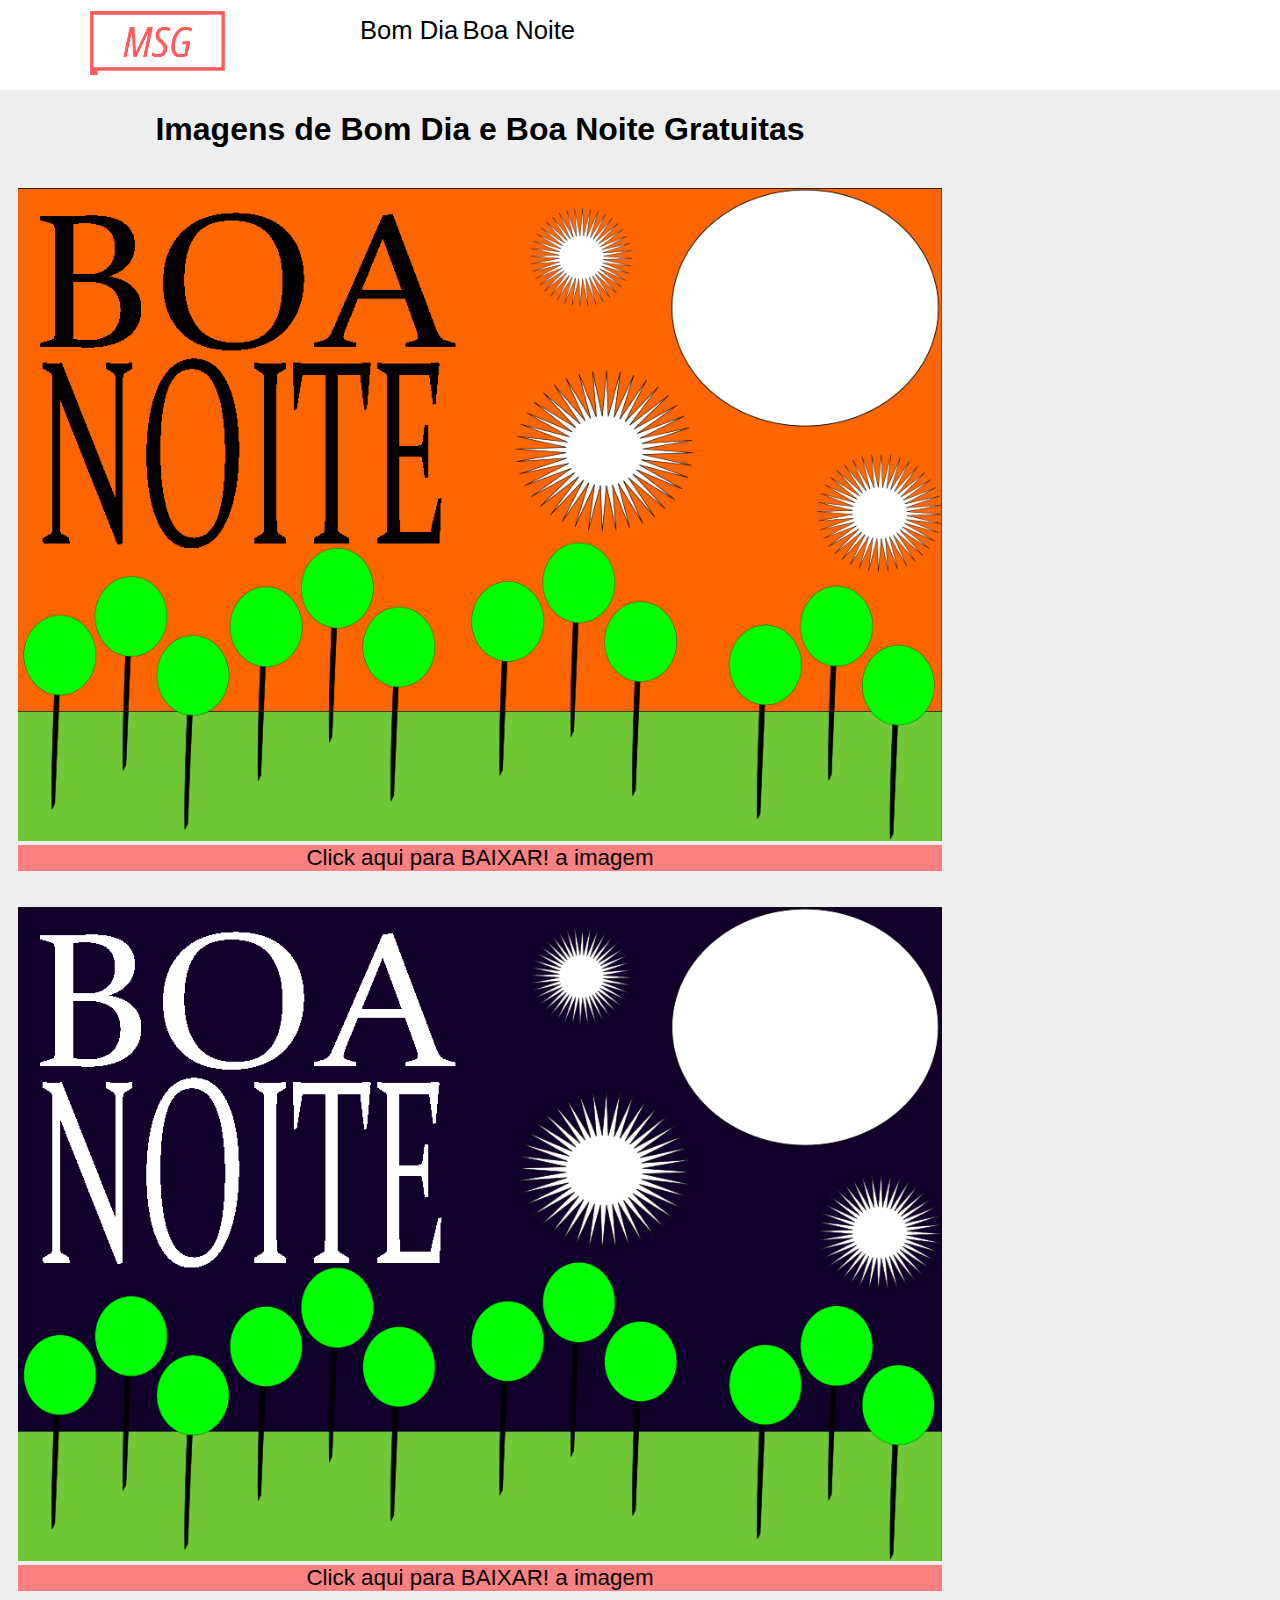
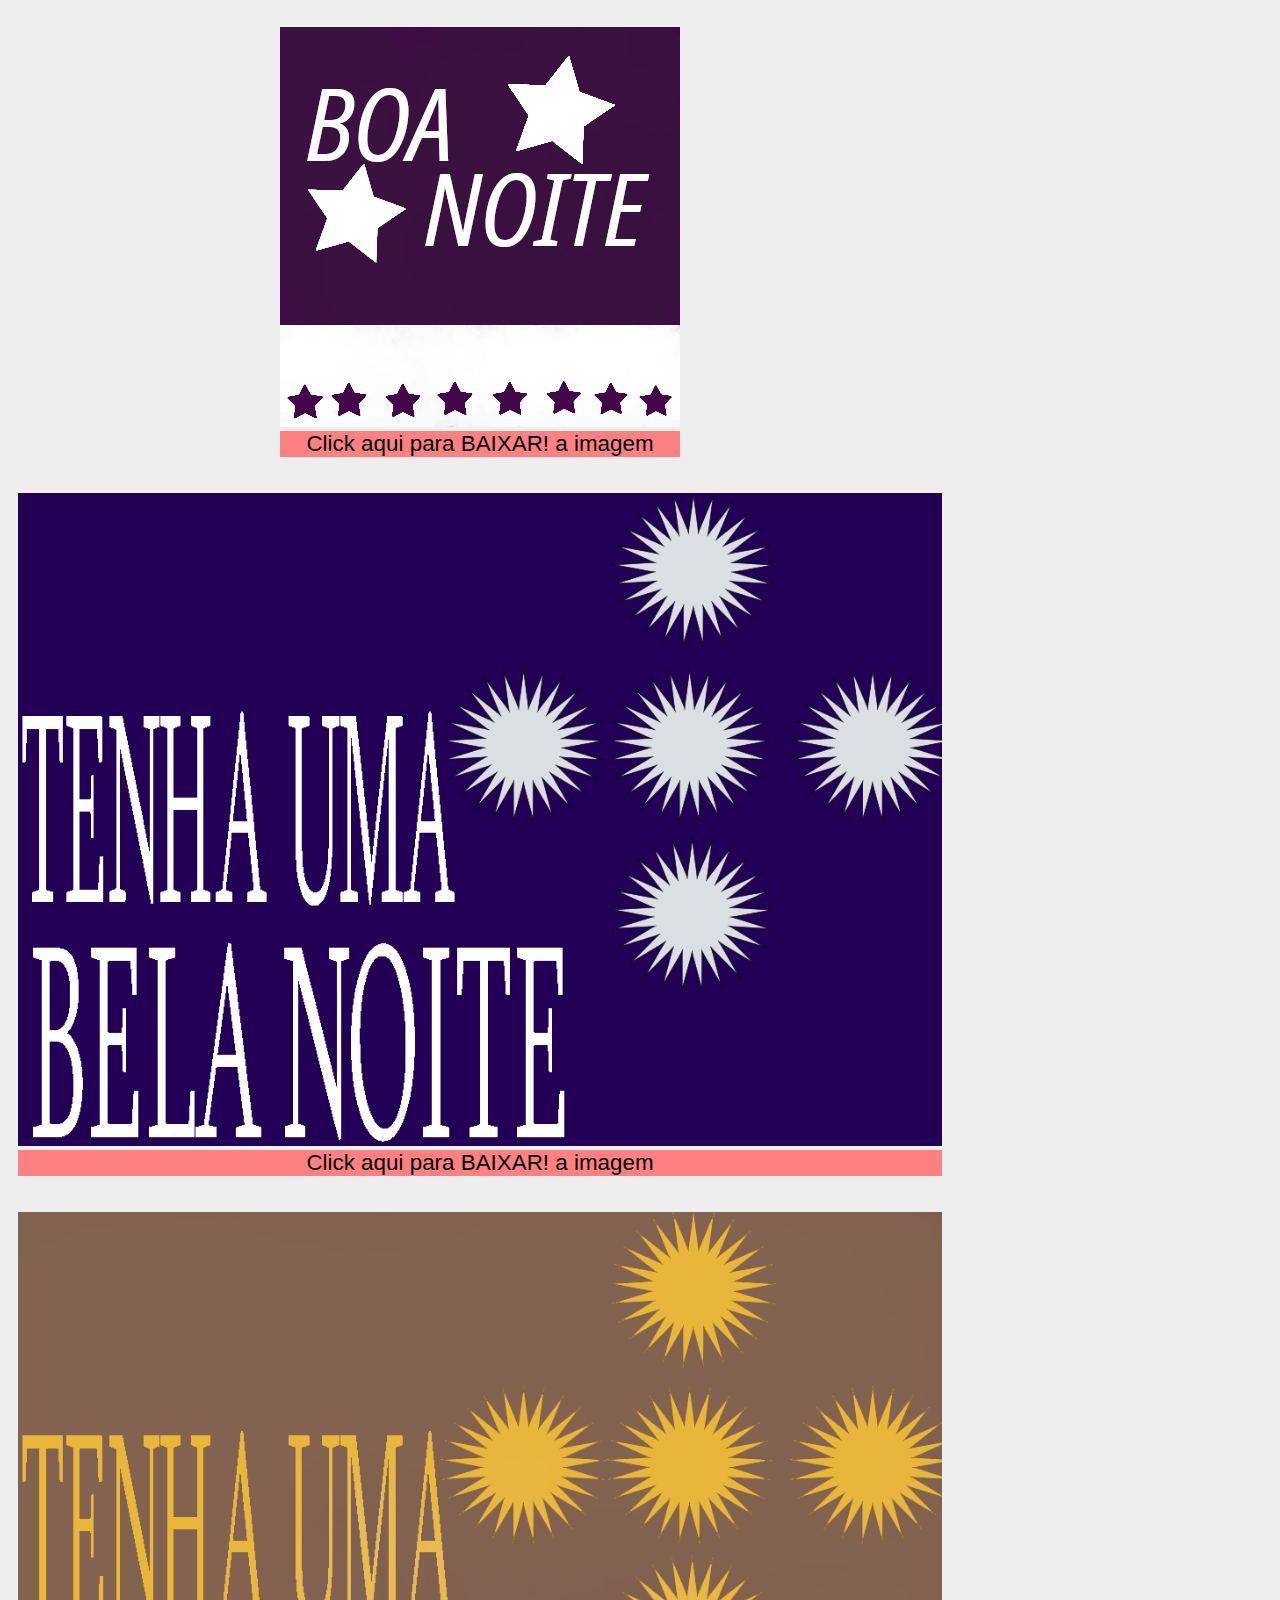
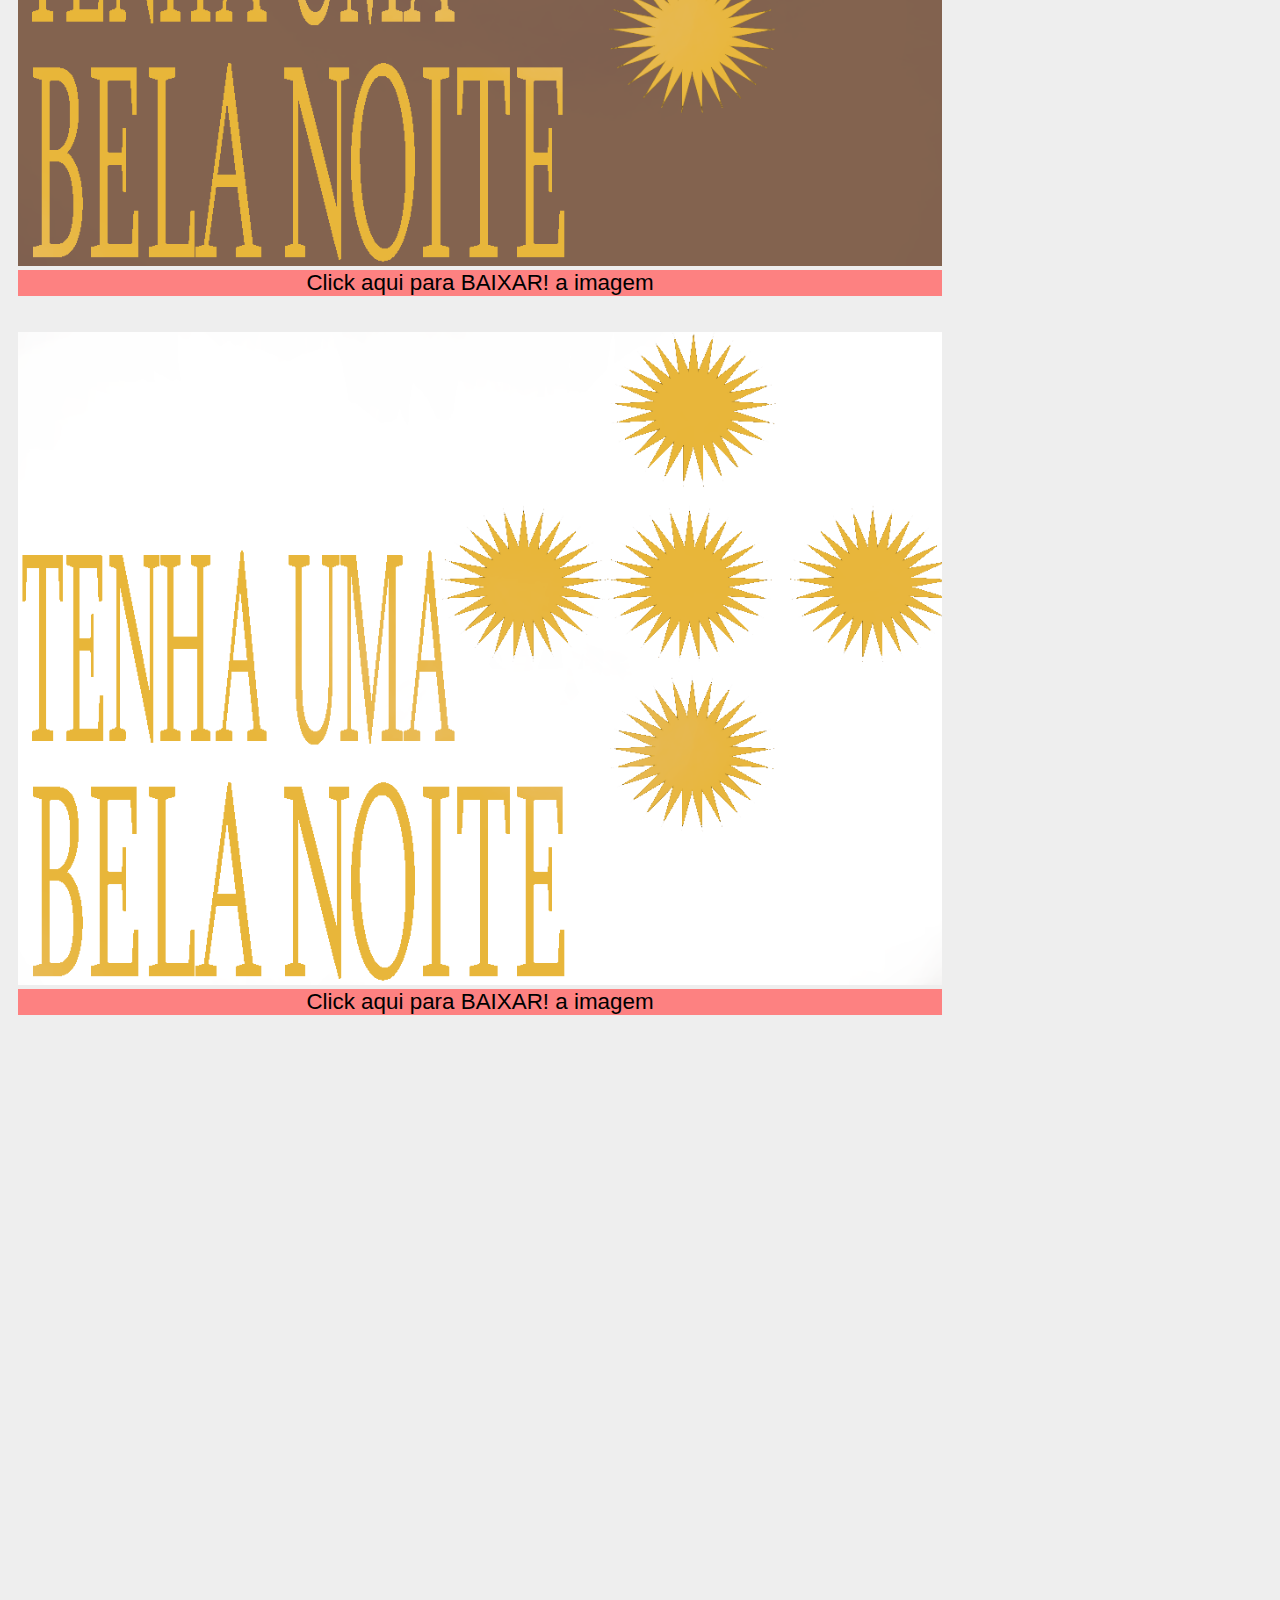
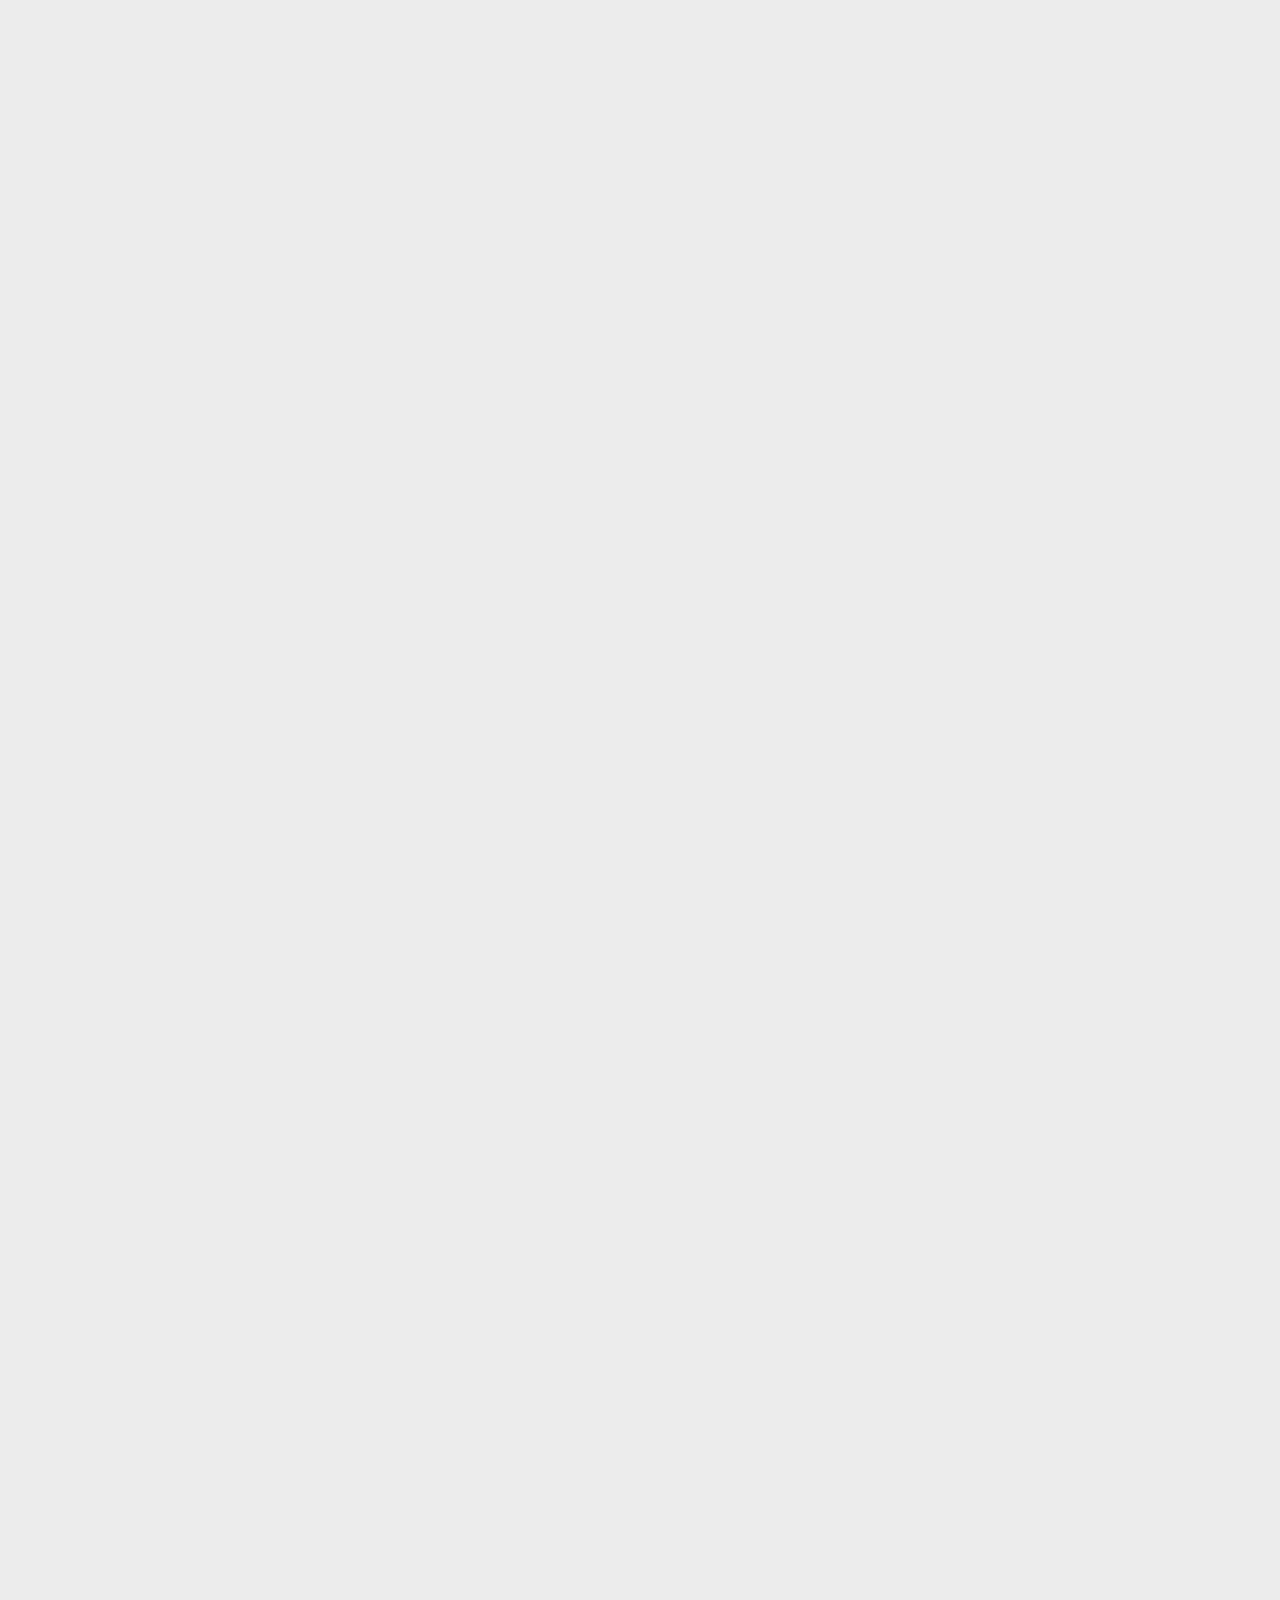
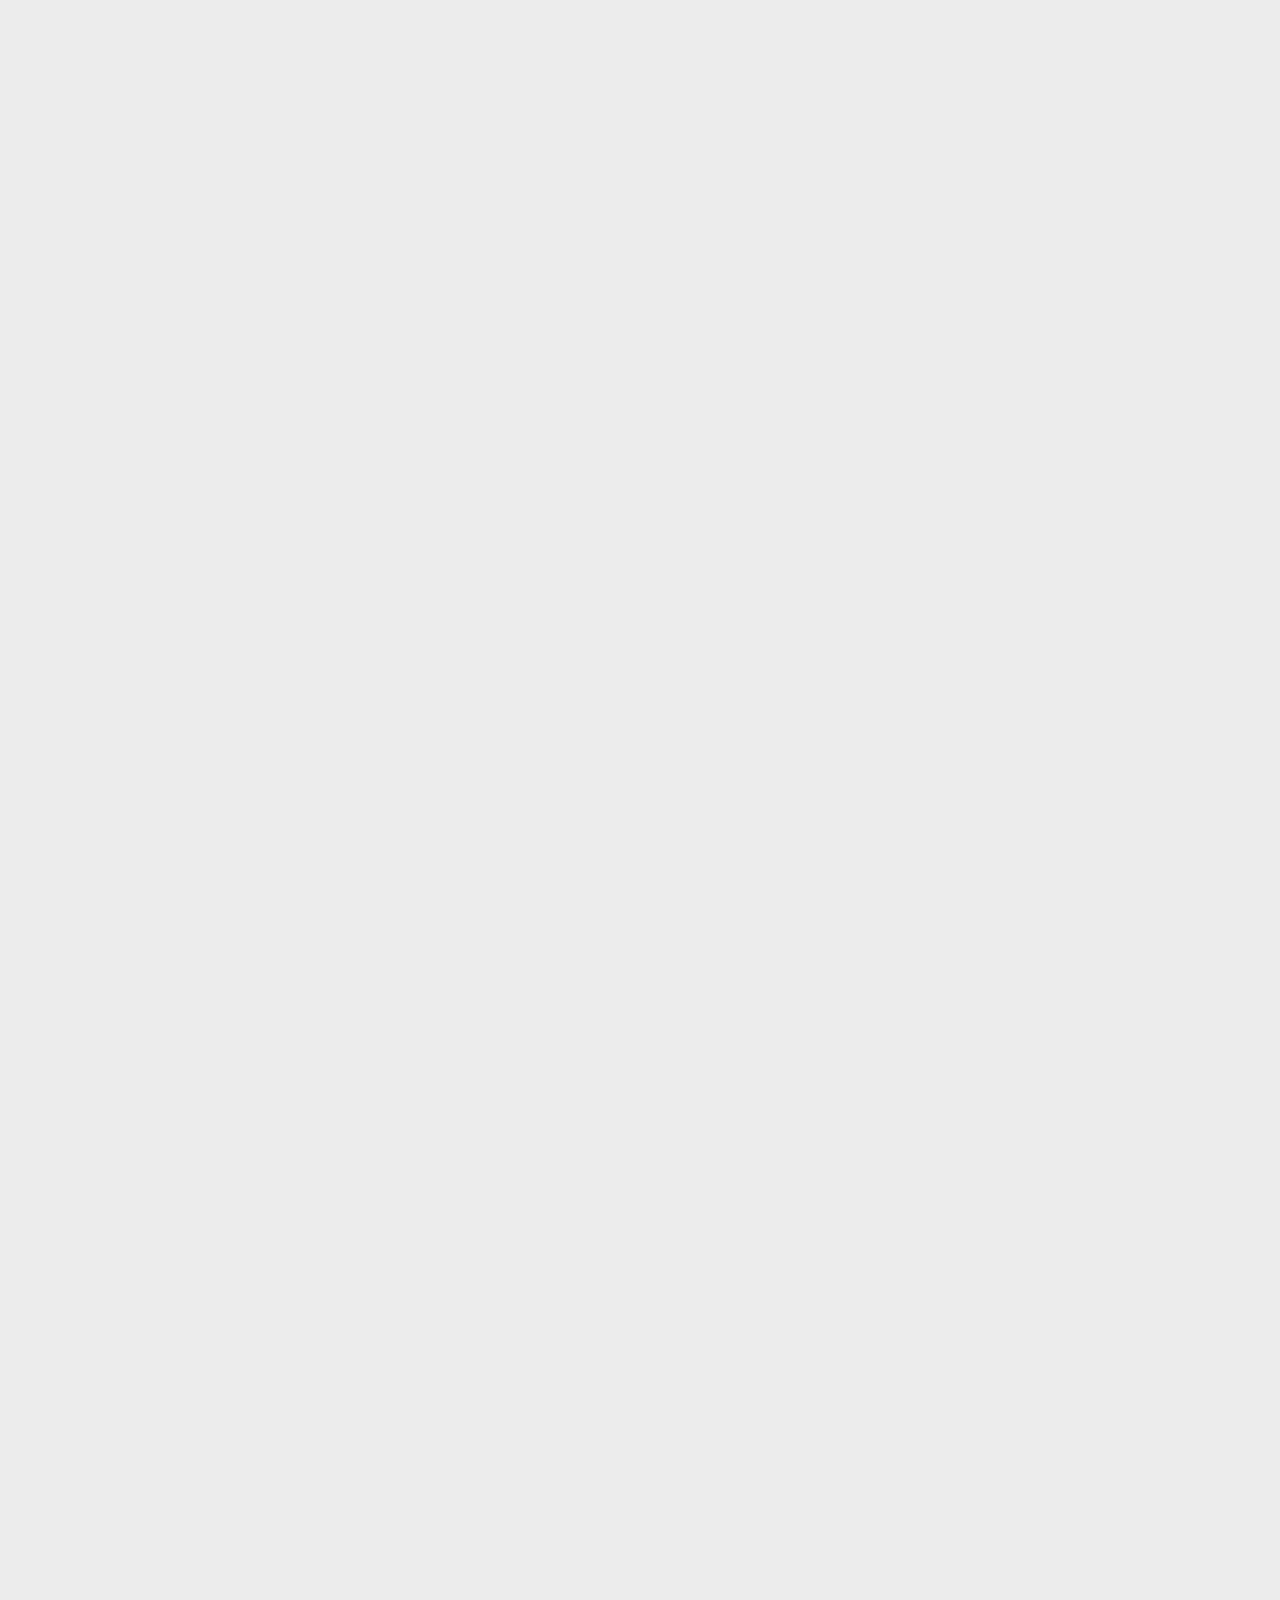
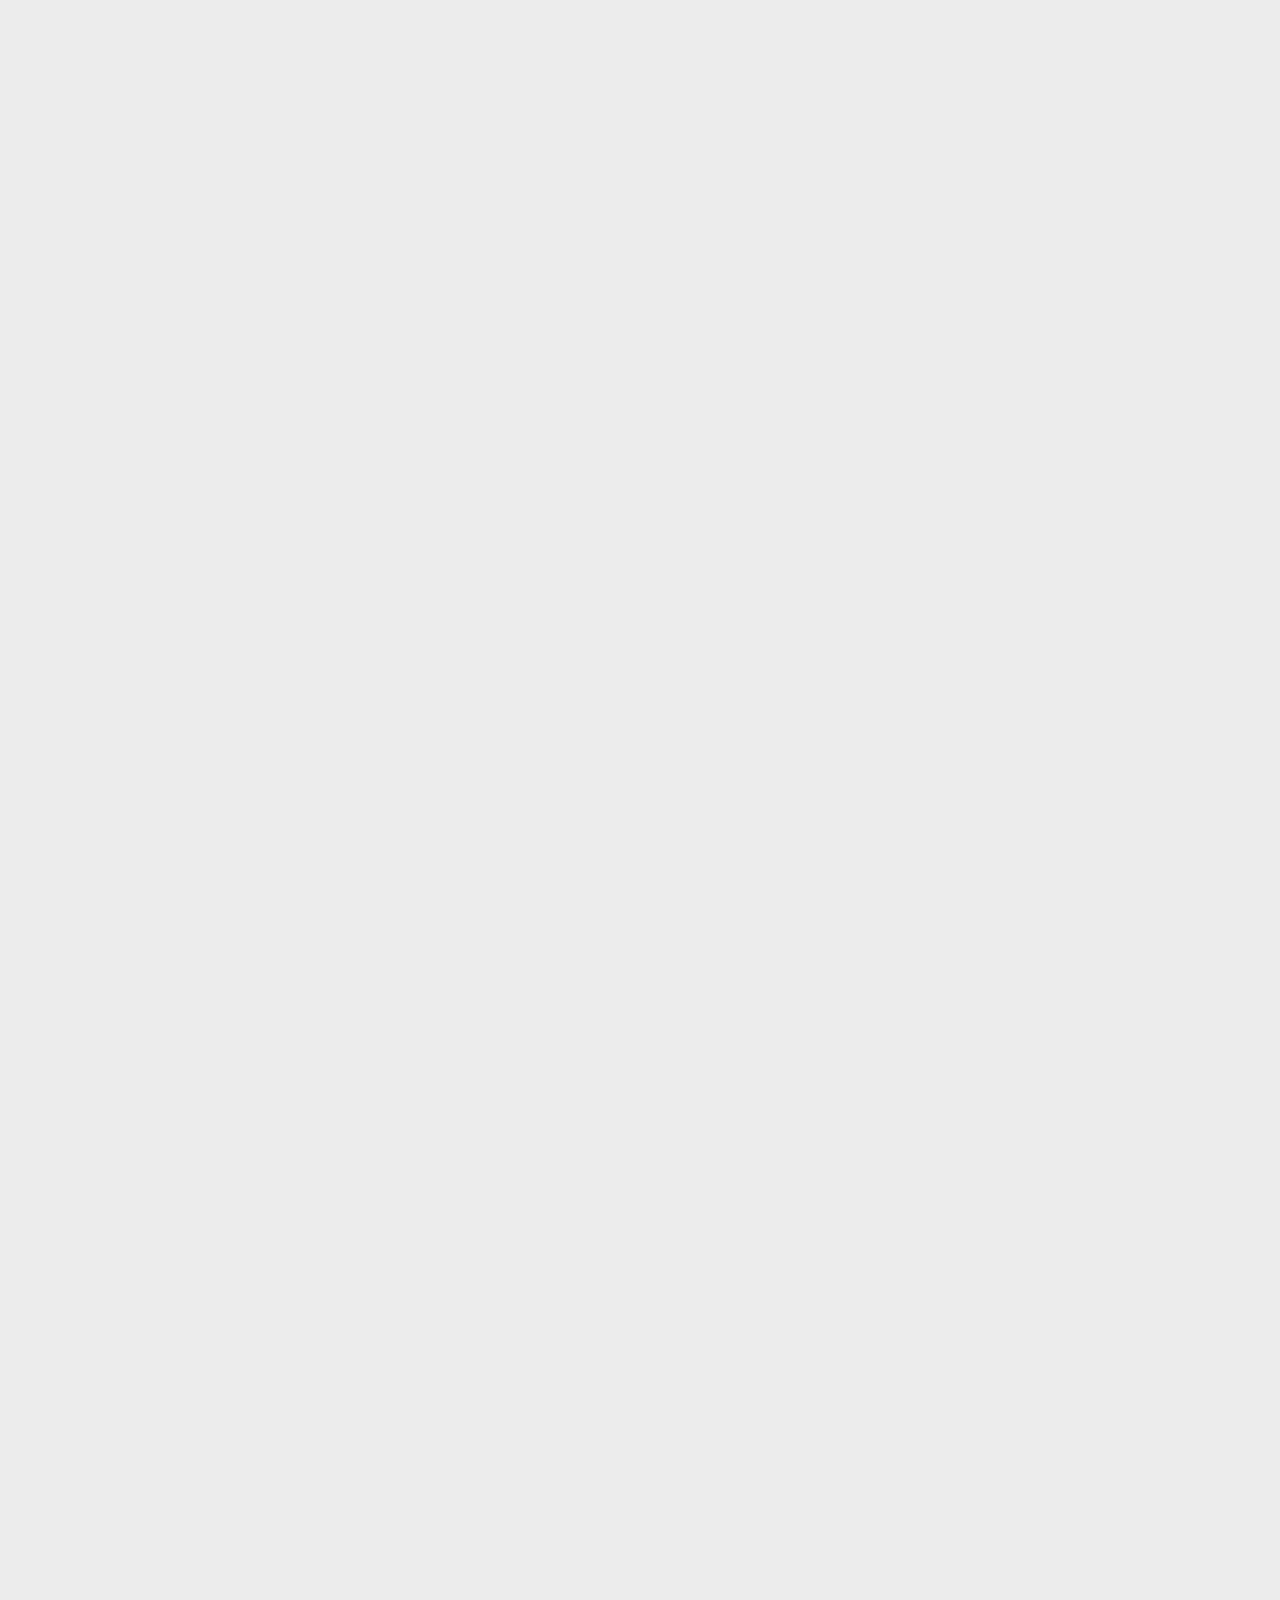
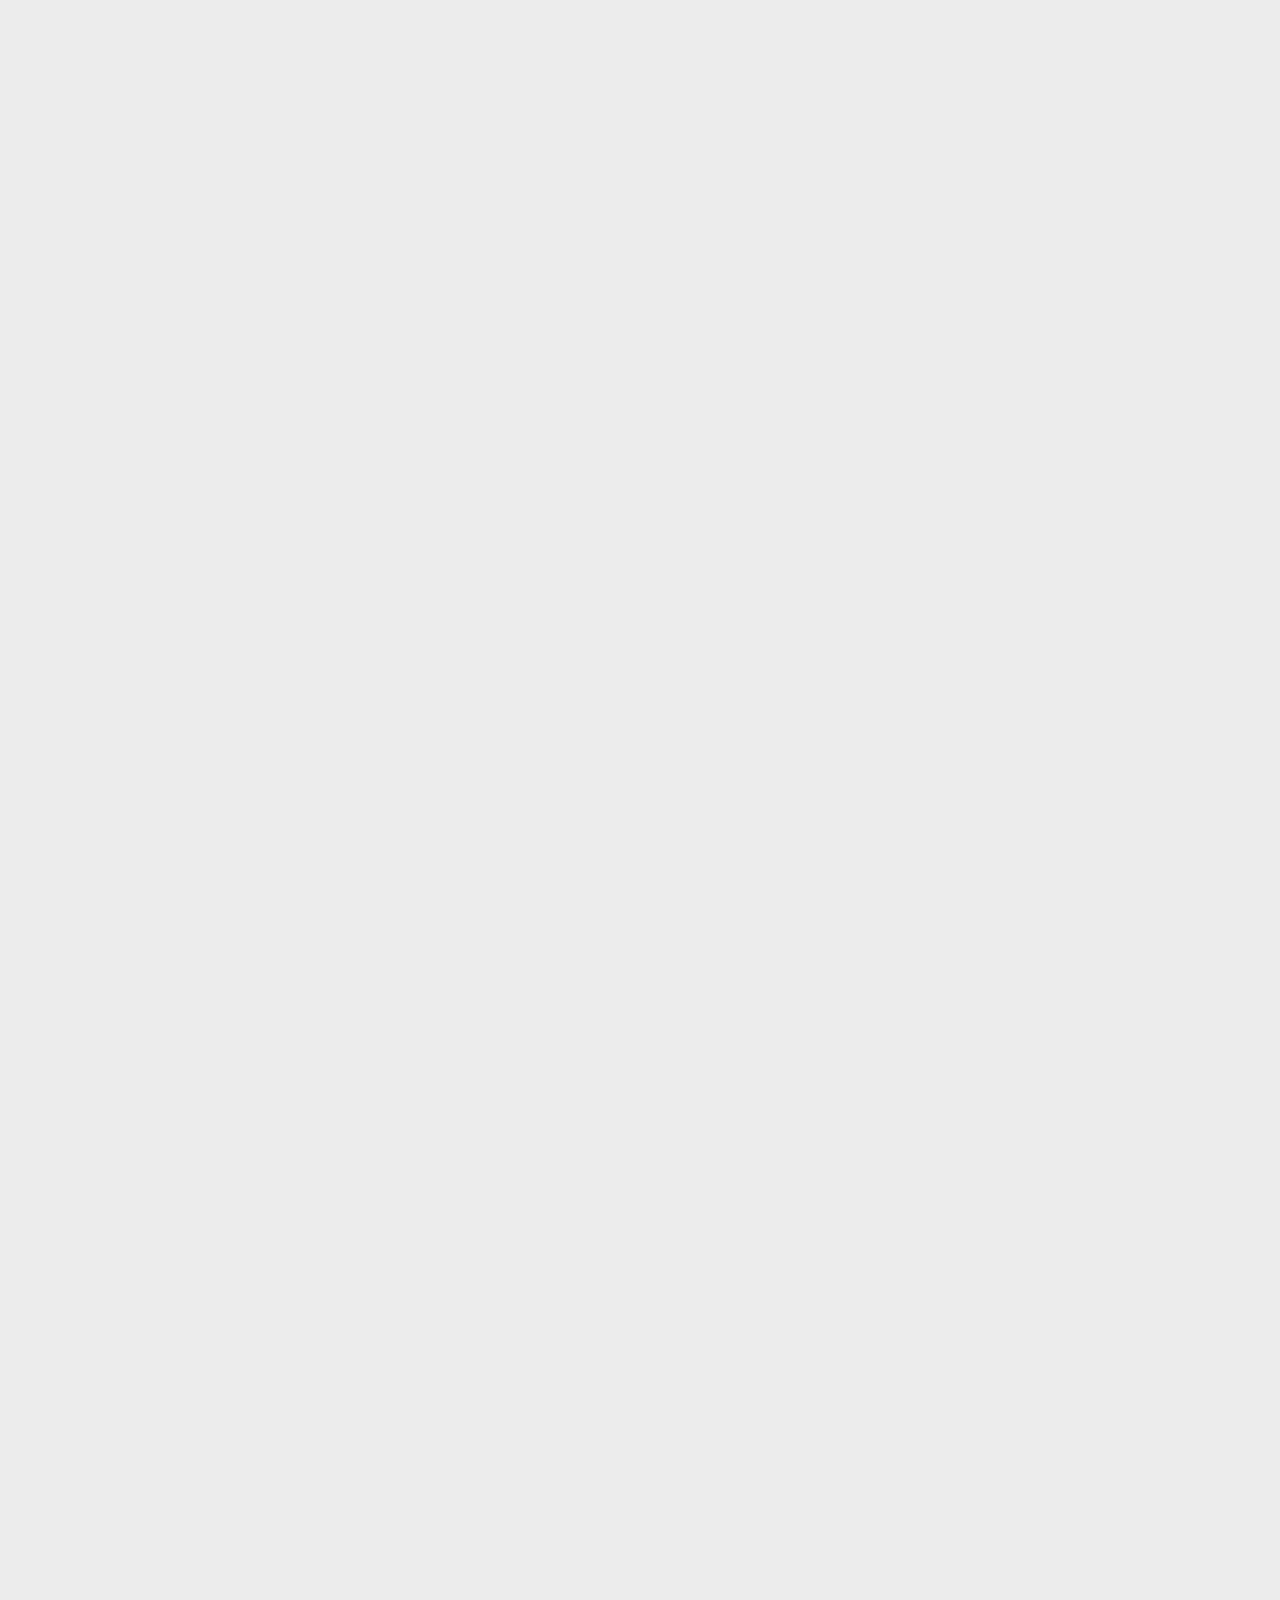
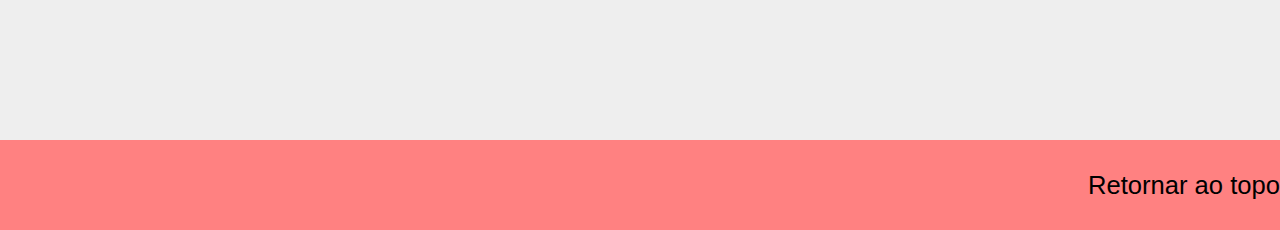
<file: docs/boaNoite.html>
<!DOCTYPE html>
<html lang="pt-br">
<head>
    <meta charset="UTF-8">
    <meta http-equiv="X-UA-Compatible" content="IE=edge">
    <meta name="viewport" content="width=device-width, initial-scale=1.0">
    <link rel="stylesheet" href="../css/style.css">
    <title>Mensagens</title>
    <link rel="icon" type="imagem/png" href="../img/icon/palavra2.png" />
    <style>
        @media screen and (max-width: 1000px){
            .container{
                display: grid;
                grid-template-columns: 1fr;
                grid-template-rows: 10vh 10vh 400vh 10vh 10vh;
                grid-template-areas: 
                                'h'
                                'n'
                                'm'
                                'a'
                                'f'
                                }
        }
    </style>
</head>
<body>
    <div class="container">
        <header>
            <a href="index.html" id="linkLogo"><img id="logoMsg" src="../img/logo/palavra.png" alt="Logo da Mensagem"></a>
        </header>
        <nav type="toolbar">
            <ul class="listNav">
                <li> <a href="bomDia.html">Bom Dia</a> </li>
                <li><a href="boaNoite.html">Boa Noite</a> </li>
            </ul>
        </nav>
        <main>
            <h1>Imagens de Bom Dia e Boa Noite Gratuitas</h1>
            <article class="principal">
                
                <div class="divConteudo">
                    <div class="divImagens">
                        <img class="imagem" src="../img/conteudo/boaNoiteCampoLaranja.png" alt="Uma imagem com descrição de boa Noite com campo laranja ao fundo">
                    </div>
                    <div class="divLinks">
                        <a class="downLinks" download title="baixar Imagen" href="../img/conteudo/boaNoiteCampoLaranja.png">Click aqui para BAIXAR! a imagem</a>
                    </div>
                </div>
                
                <div class="divConteudo">
                    <div class="divImagens">
                        <img class="imagem" src="../img/conteudo/boaNoiteCampoVioleta.png" alt="Uma imagem com descrição de boa Noite com campo violeta ao fundo">
                    </div>
                    <div class="divLinks">
                        <a class="downLinks" download title="baixar Imagen" href="../img/conteudo/boaNoiteCampoVioleta.png">Click aqui para BAIXAR! a imagem</a>
                    </div>
                </div>
                     
                <div class="divConteudo">
                    <div class="divImagens">
                        <img class="imagem" src="../img/conteudo/boaNoiteEstrelas.png" alt="Uma imagem com descrição de boa noite com estrelas">
                    </div>
                    <div class="divLinks">
                        <a class="downLinks" download title="baixar Imagen" href="../img/conteudo/boaNoiteEstrelas.png">Click aqui para BAIXAR! a imagem</a>
                    </div>
                </div>

                <div class="divConteudo">
                    <div class="divImagens">
                        <img class="imagem" src="../img/conteudo/tenhaUmaBelaNoite.png" alt="Uma imagem com descrição de tenha uma boa noite">
                    </div>
                    <div class="divLinks">
                        <a class="downLinks" download title="baixar Imagen" href="../img/conteudo/tenhaUmaBelaNoite.png">Click aqui para BAIXAR! a imagem</a>
                    </div>
                </div>
                
                <div class="divConteudo">
                    <div class="divImagens">
                        <img class="imagem" src="../img/conteudo/tenhaUmaBelaNoiteTwo.png" alt="Uma imagem com descrição de tenha uma boa noite versão dois">
                    </div>
                    <div class="divLinks">
                        <a class="downLinks" download title="baixar Imagen" href="../img/conteudo/tenhaUmaBelaNoiteTwo.png">Click aqui para BAIXAR! a imagem</a>
                    </div>
                </div>

                <div class="divConteudo">
                    <div class="divImagens">
                        <img class="imagem" src="../img/conteudo/tenhaUmaBelaNoiteDourada.png" alt="Uma imagem com descrição de tenha uma boa noite versão três">
                    </div>
                    <div class="divLinks">
                        <a class="downLinks" download title="baixar Imagen" href="../img/conteudo/tenhaUmaBelaNoiteDourada.png">Click aqui para BAIXAR! a imagem</a>
                    </div>
                </div>

               
            </article>
        </main>
        <aside></aside>
        <footer>
                <a href="#linkLogo">Retornar ao topo</a>
        </footer>
    </div>
</body>
</html>
</file>
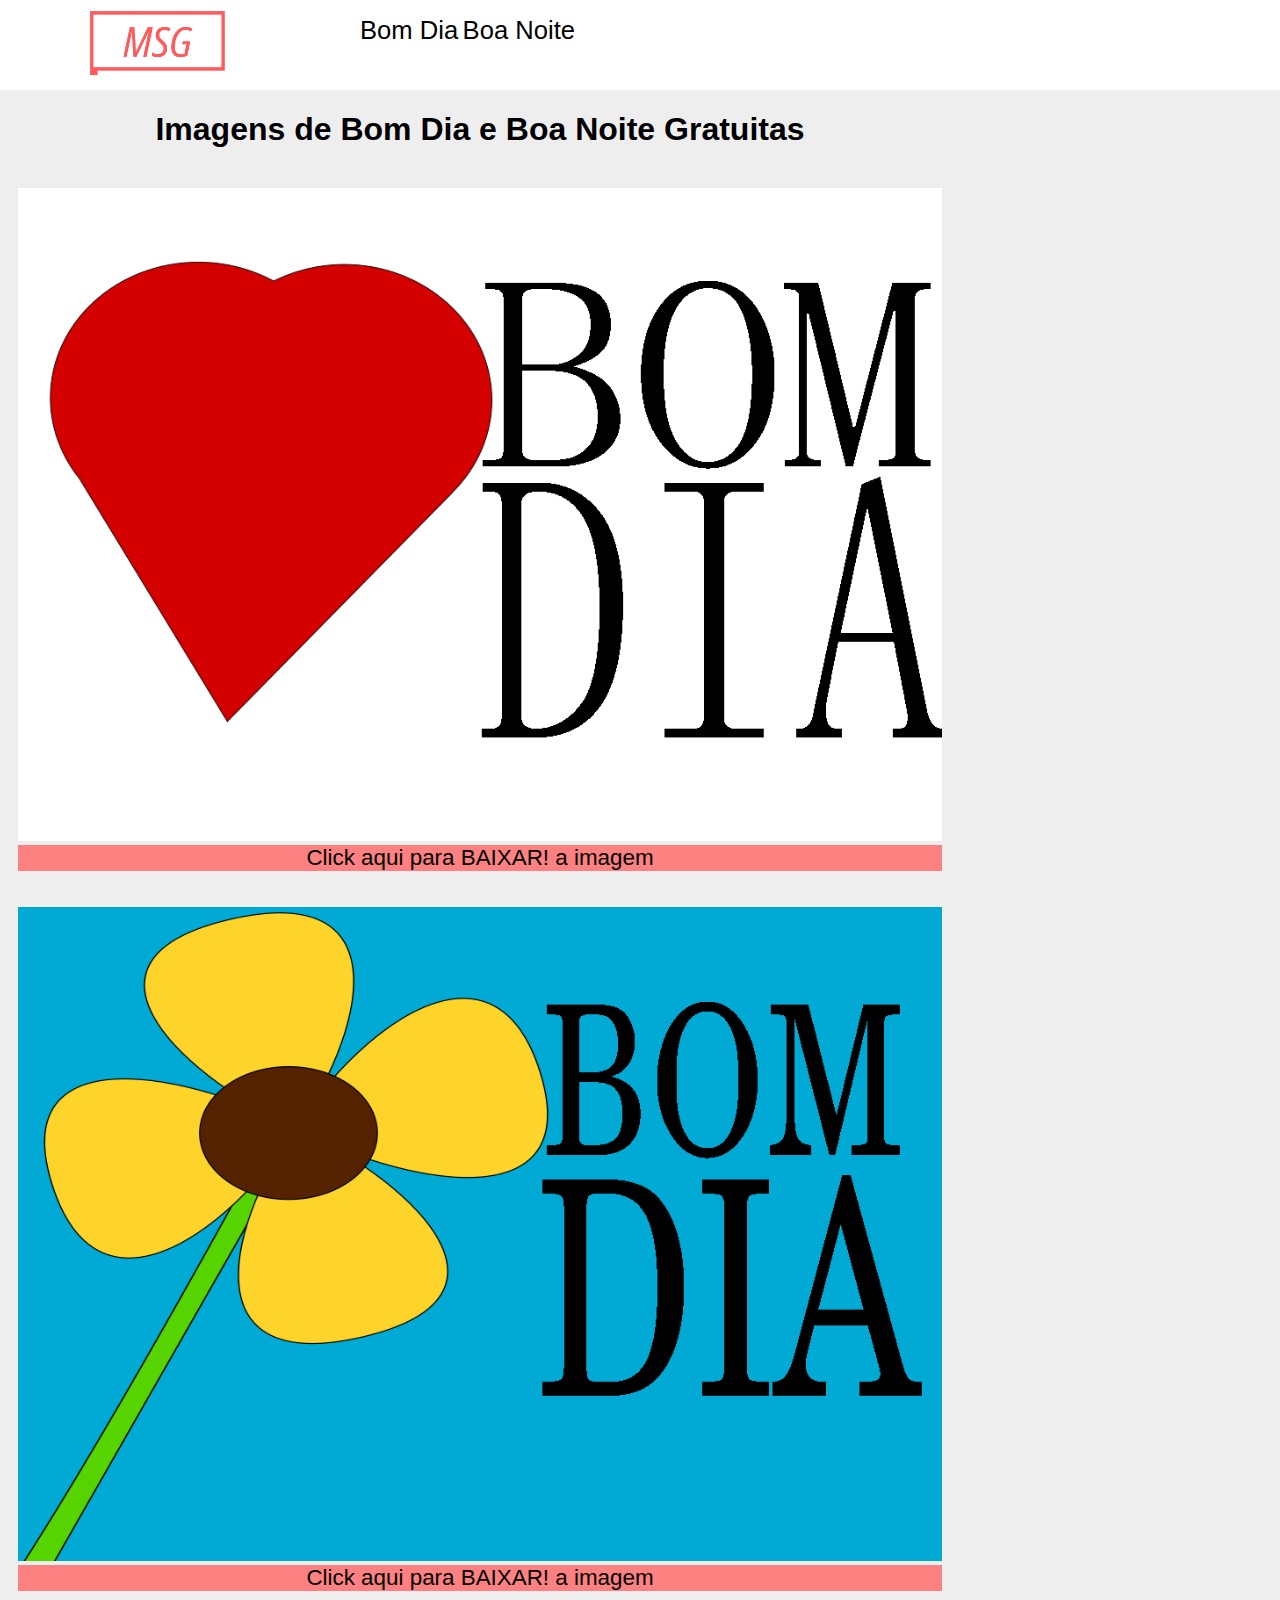
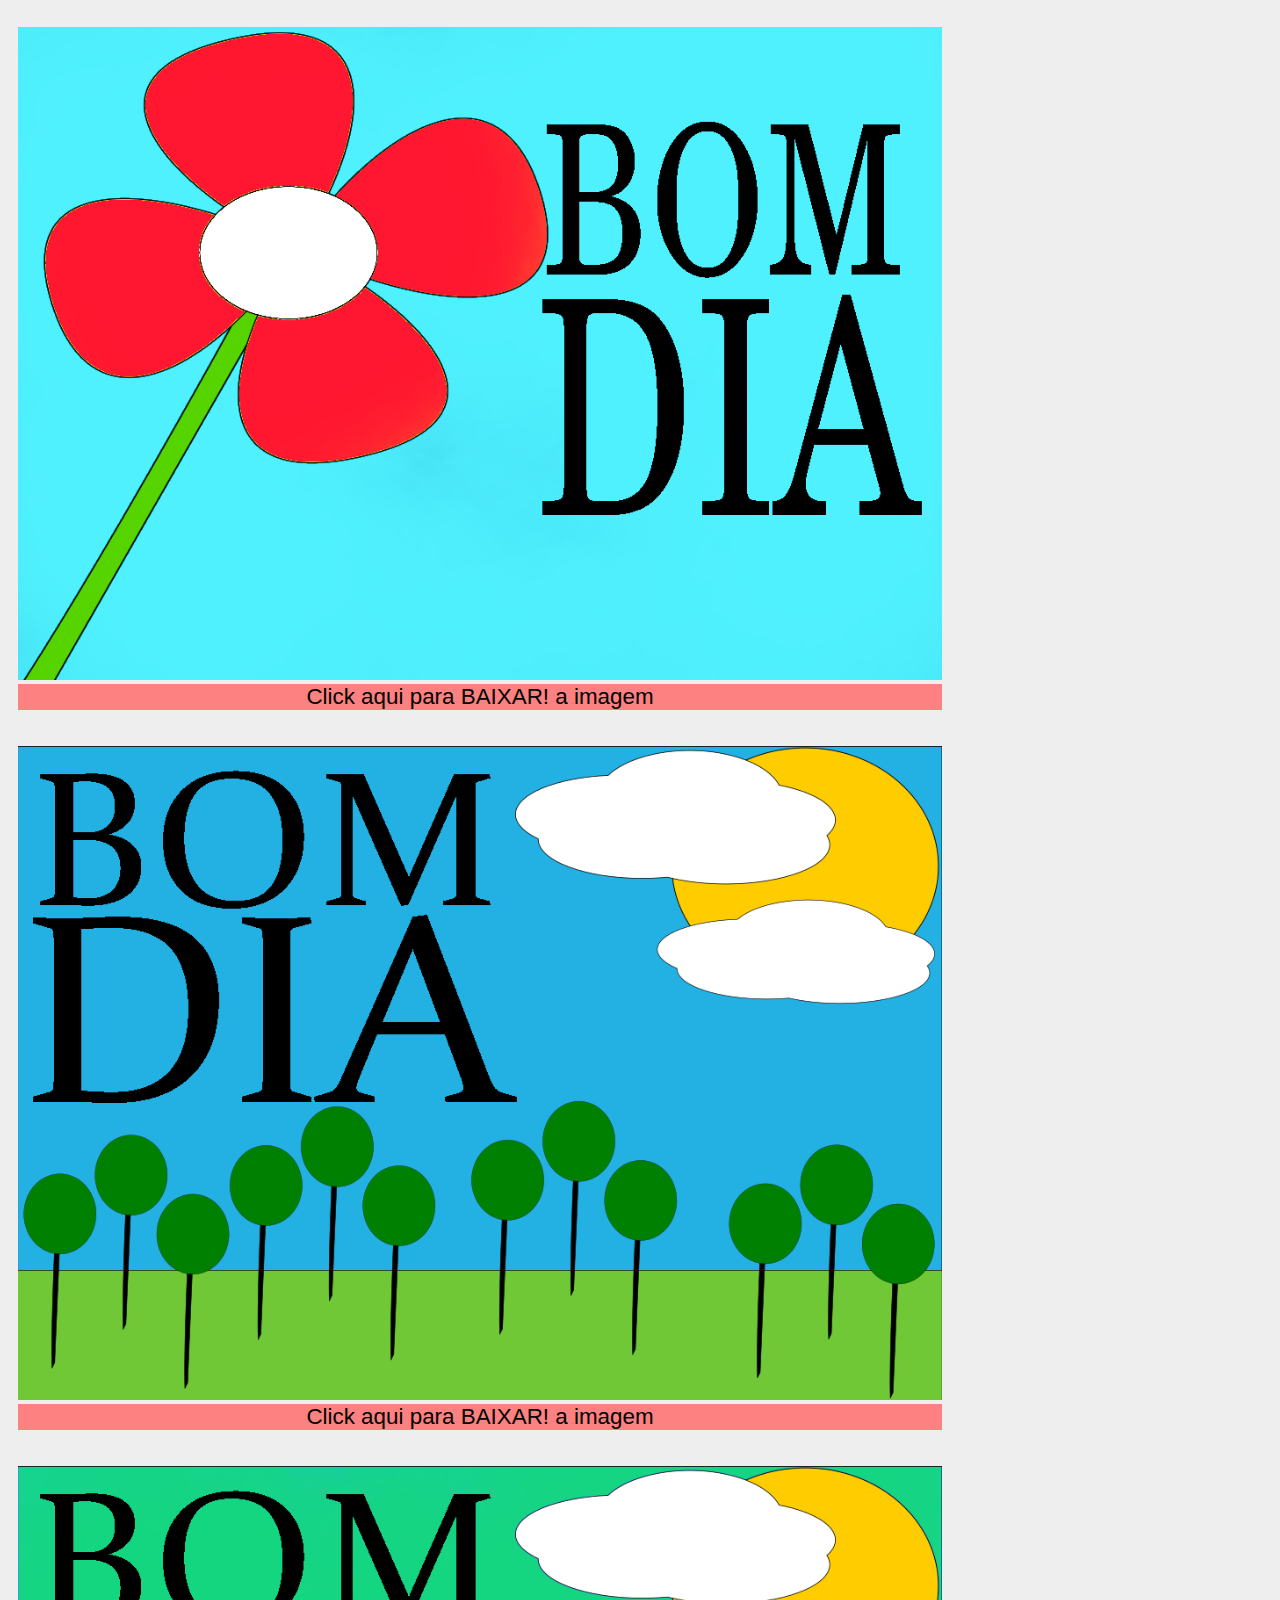
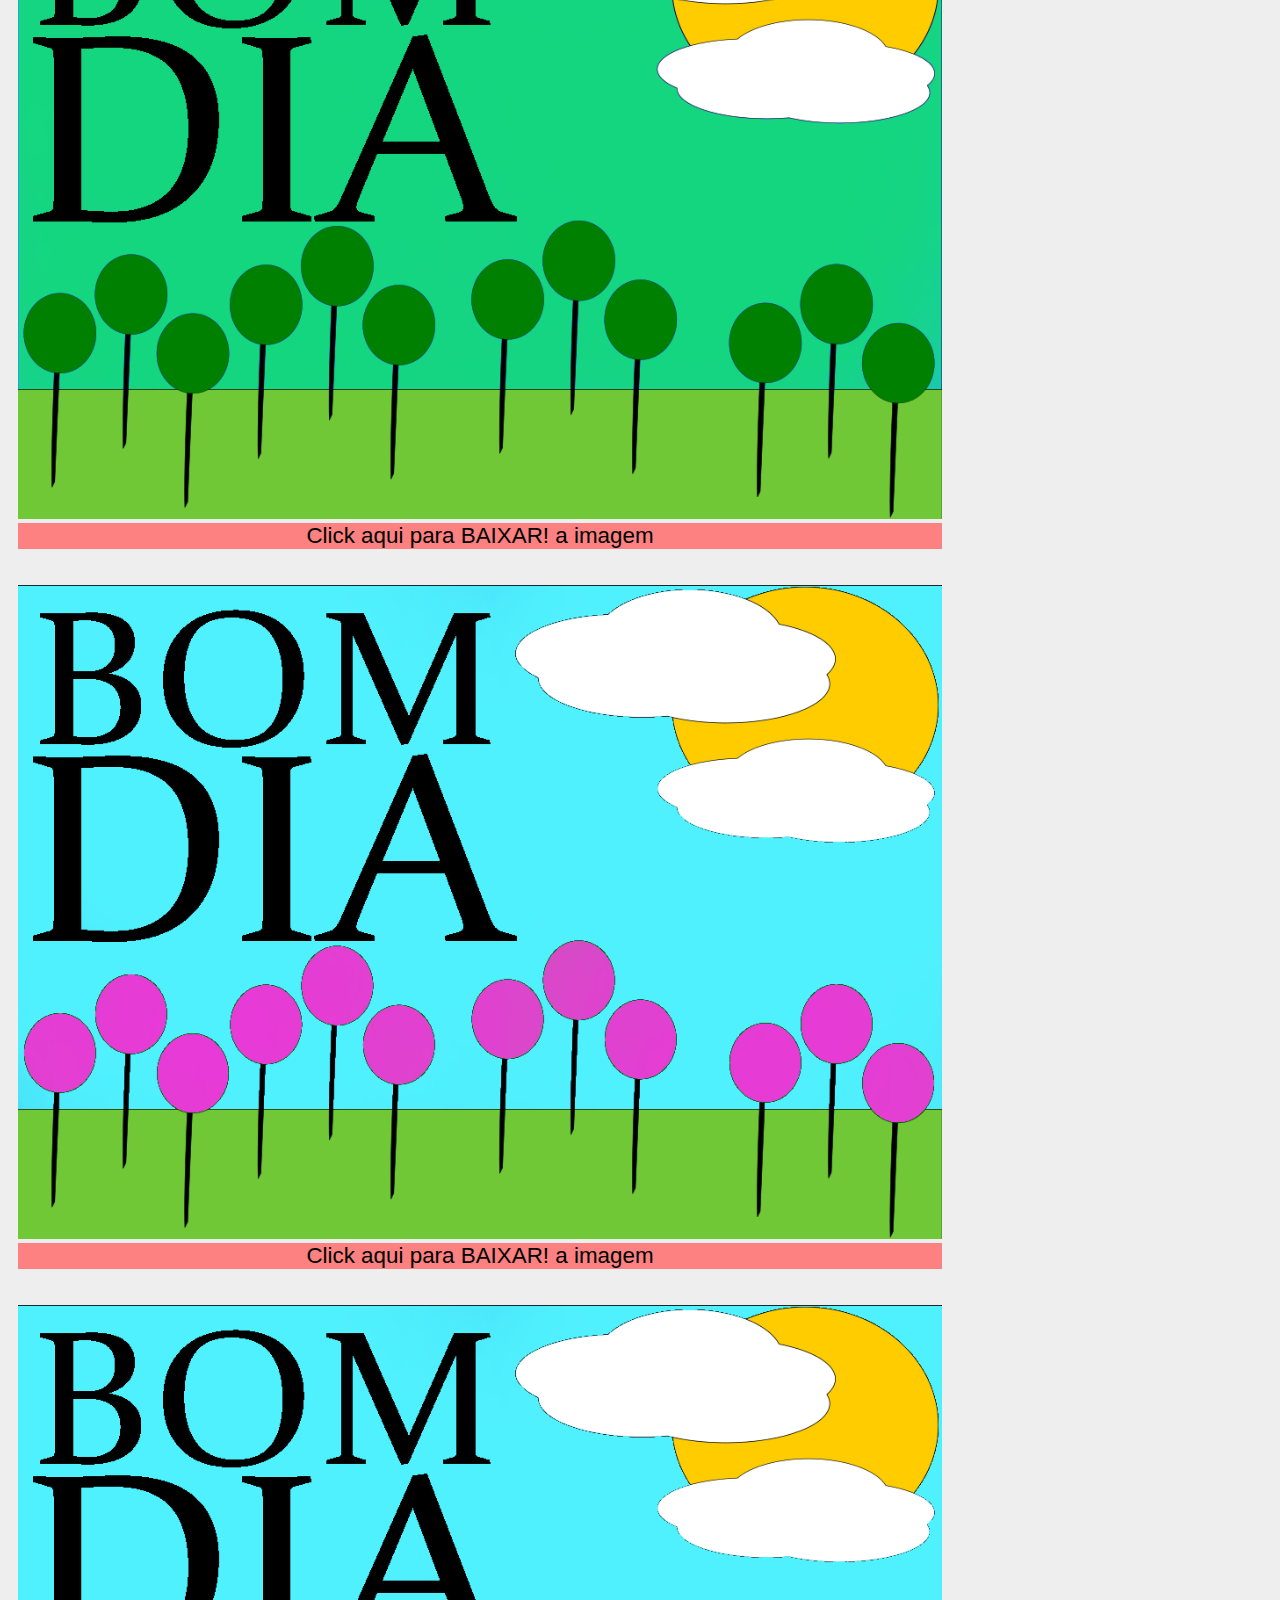
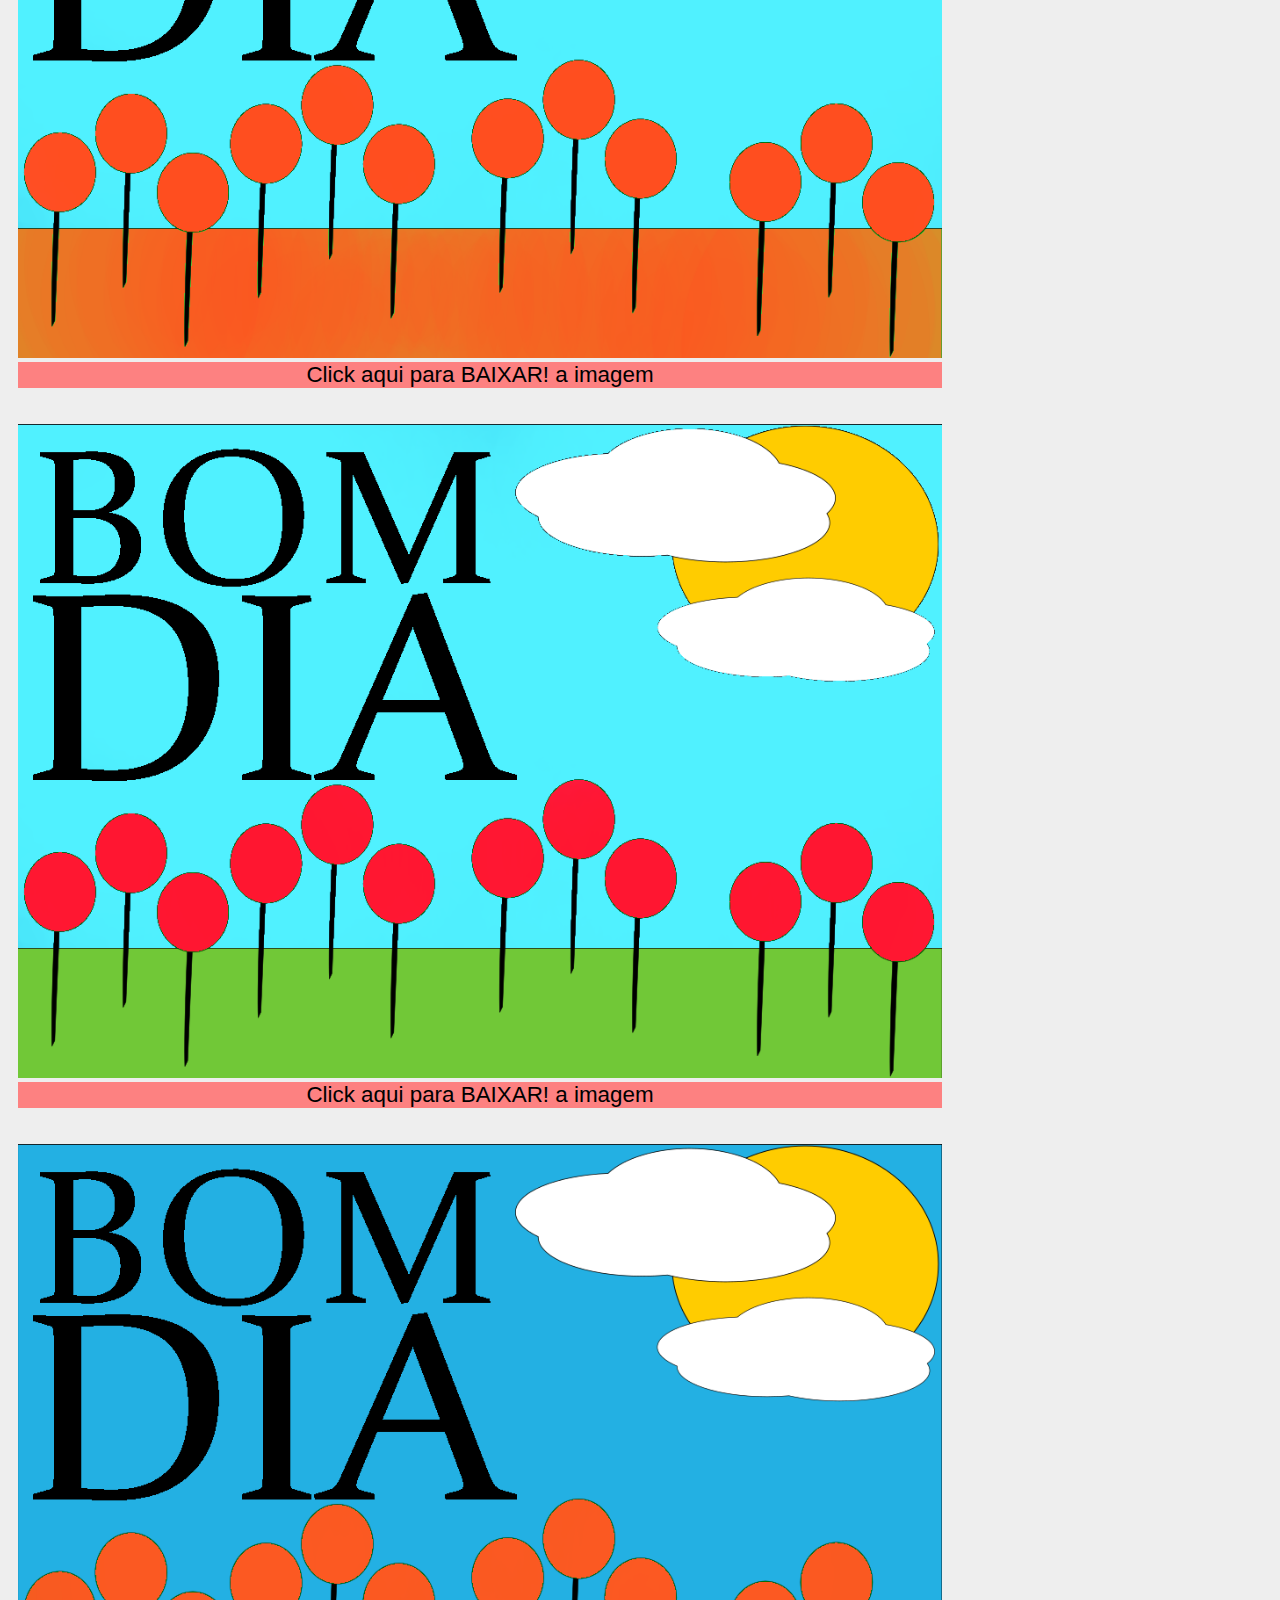
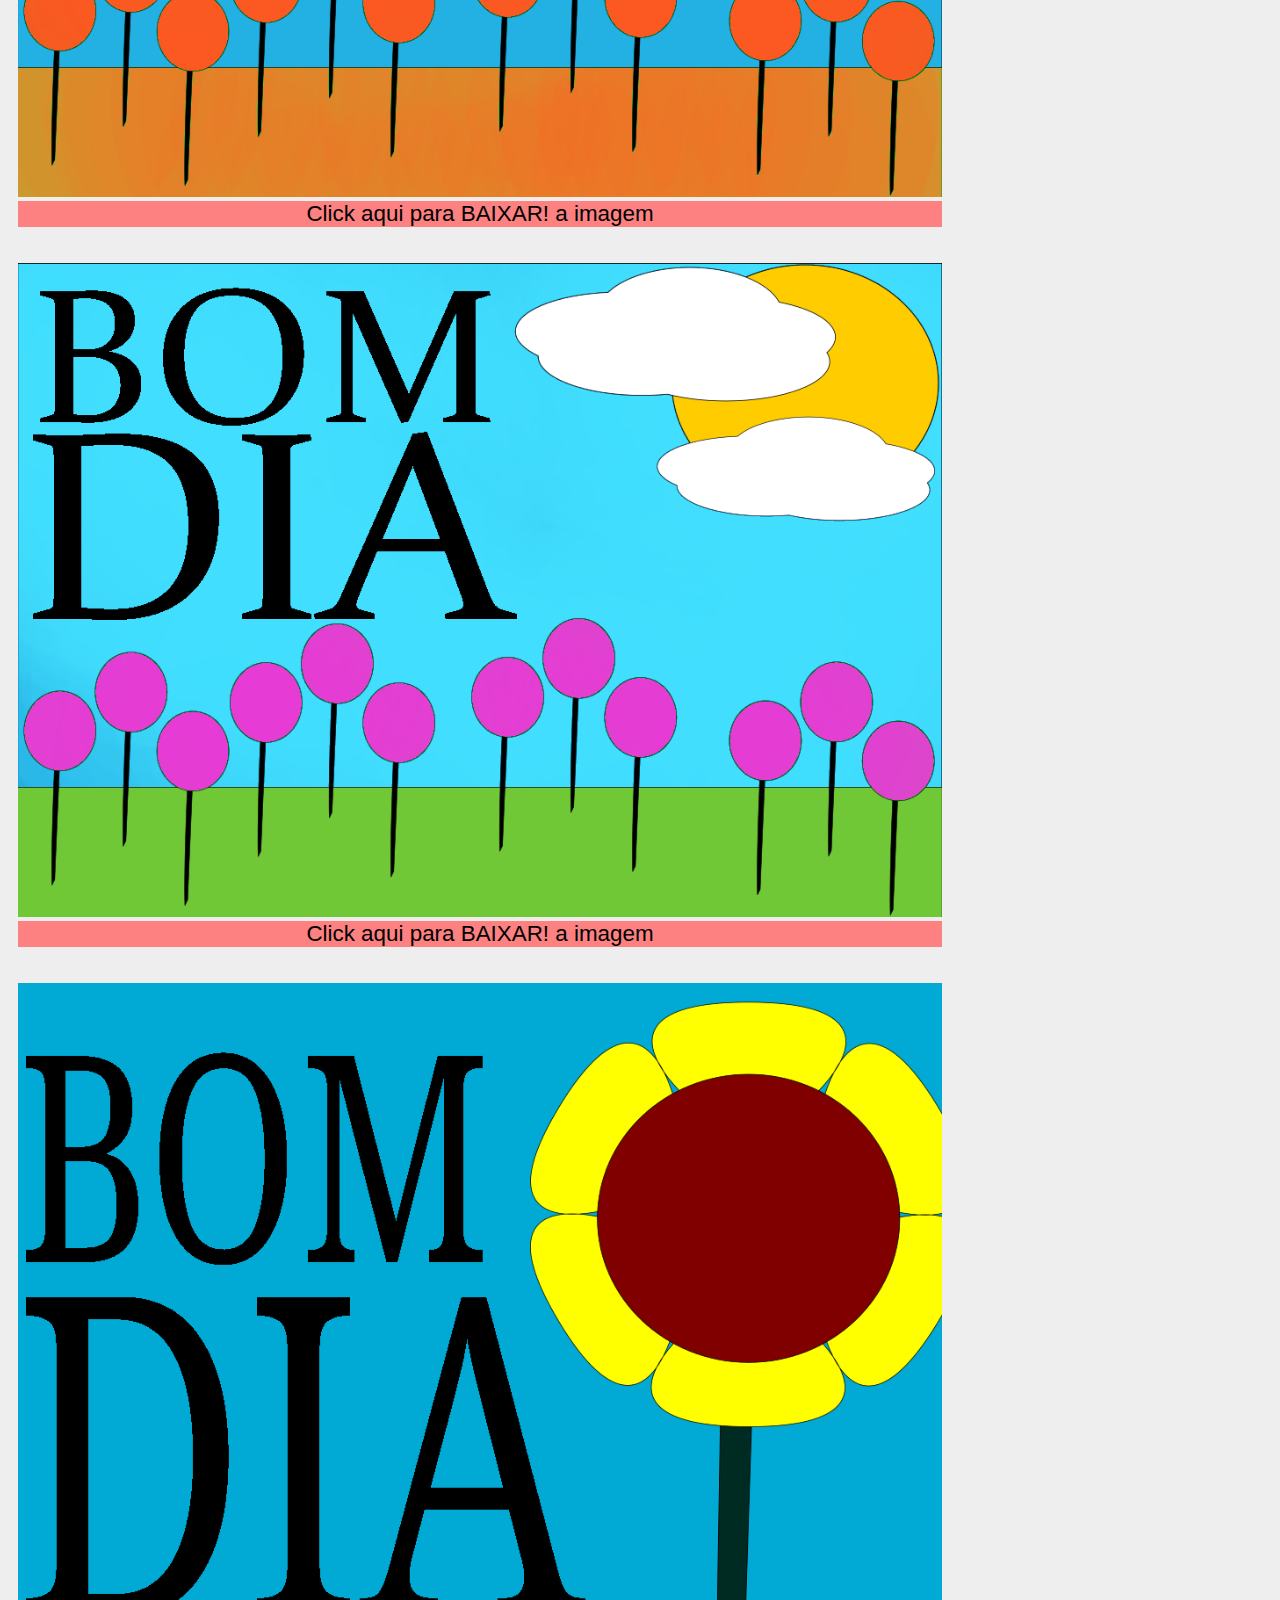
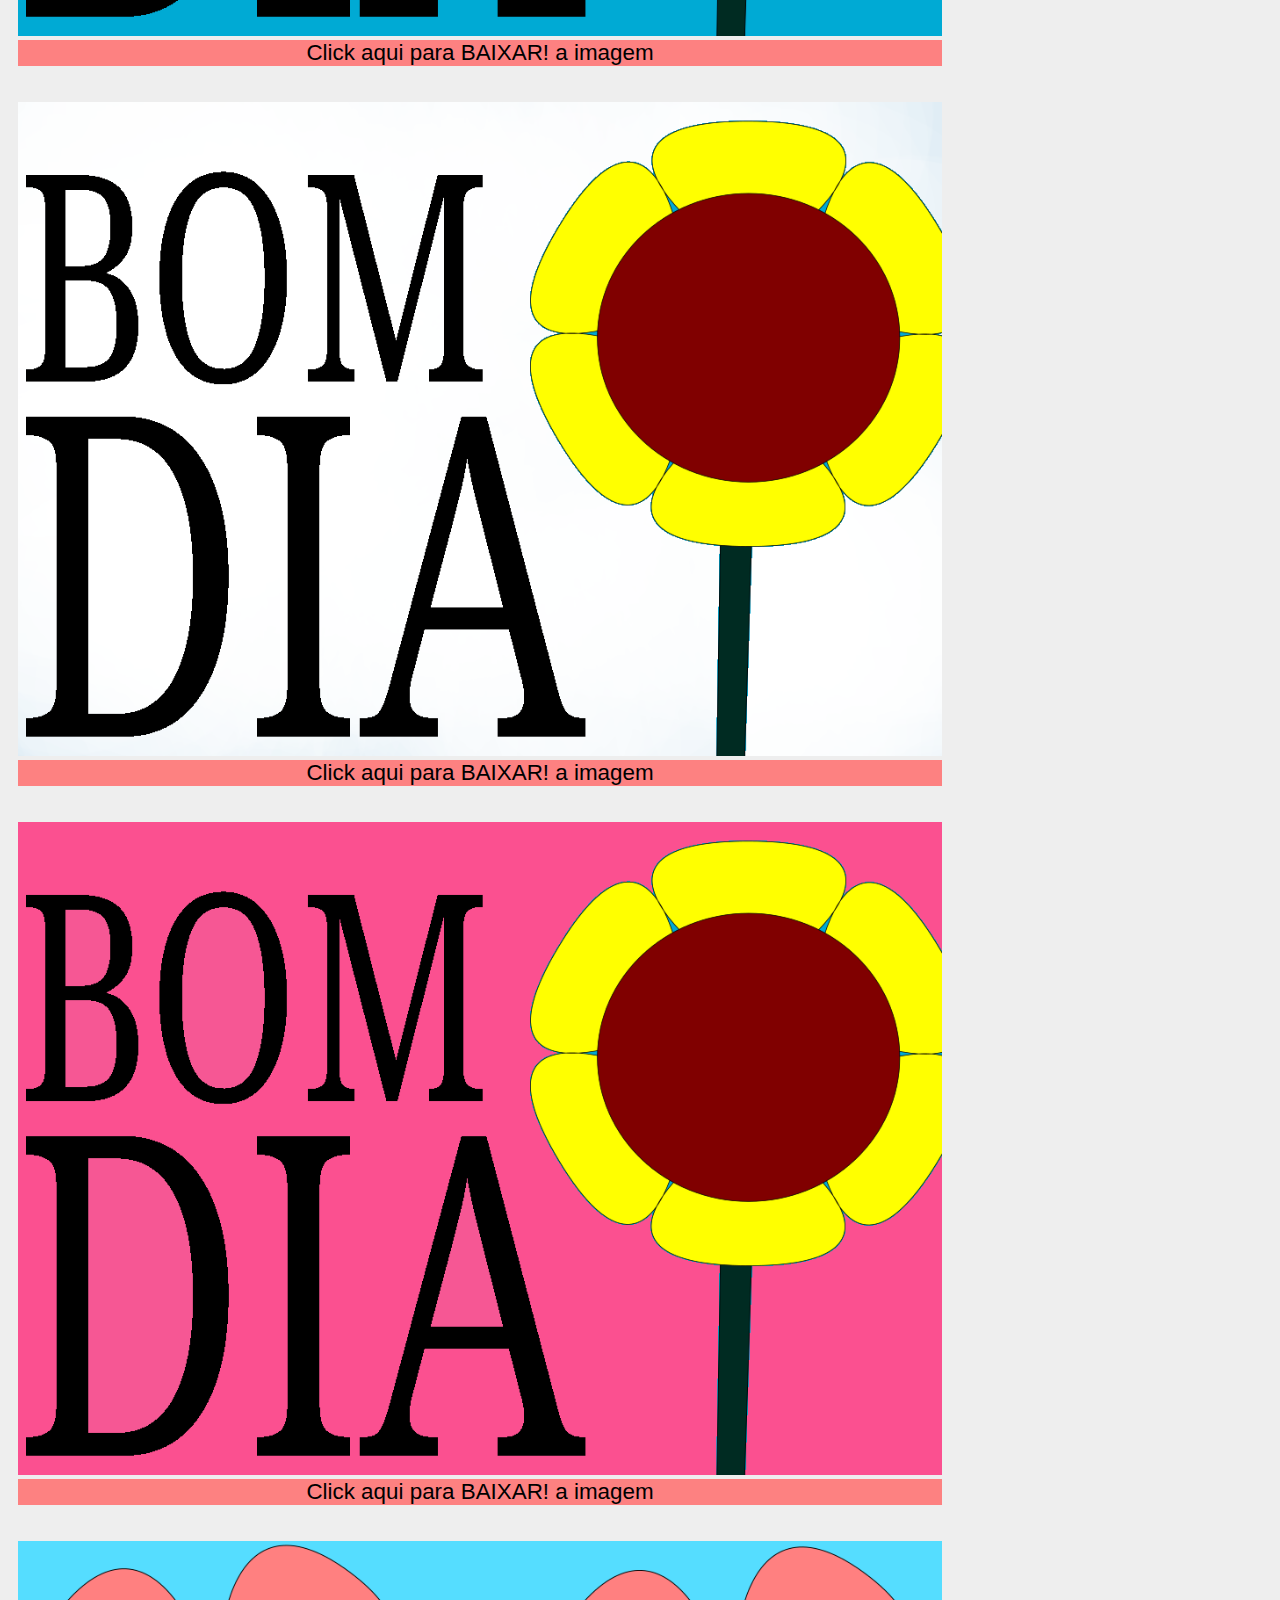
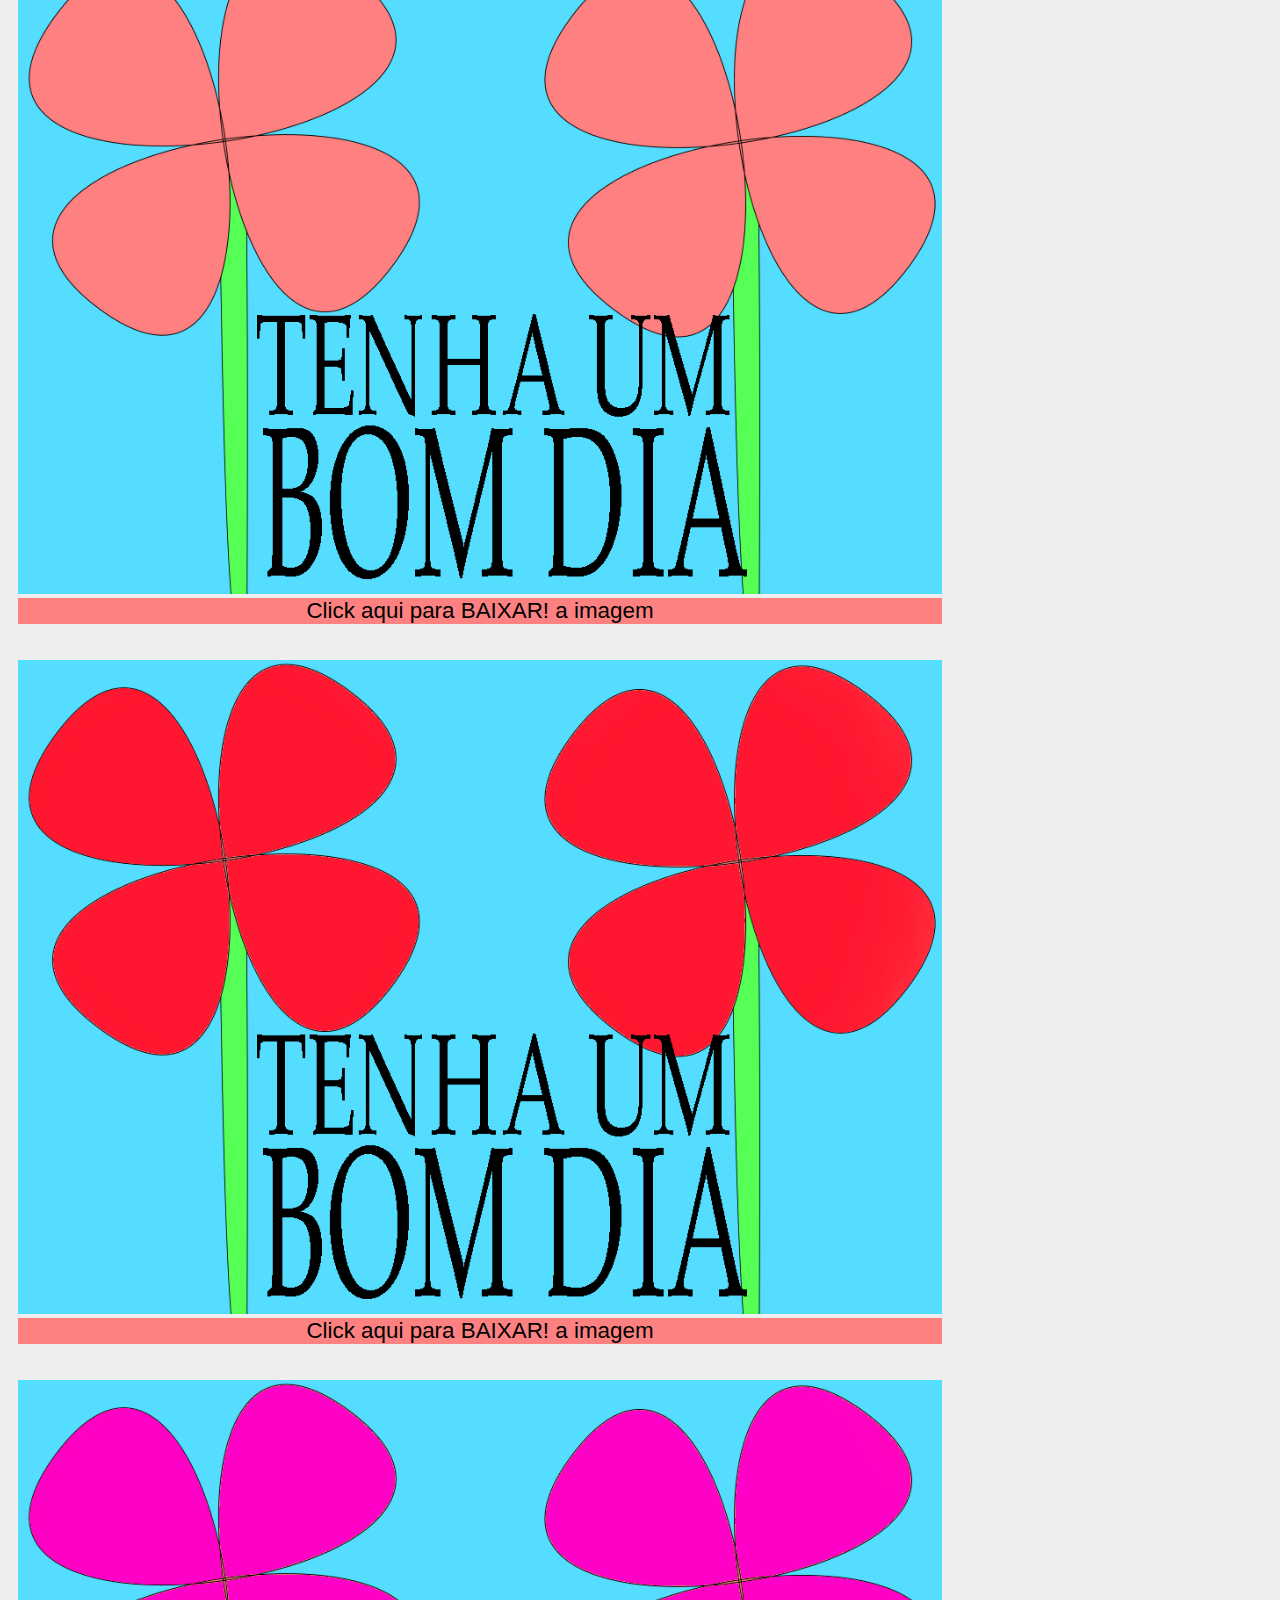
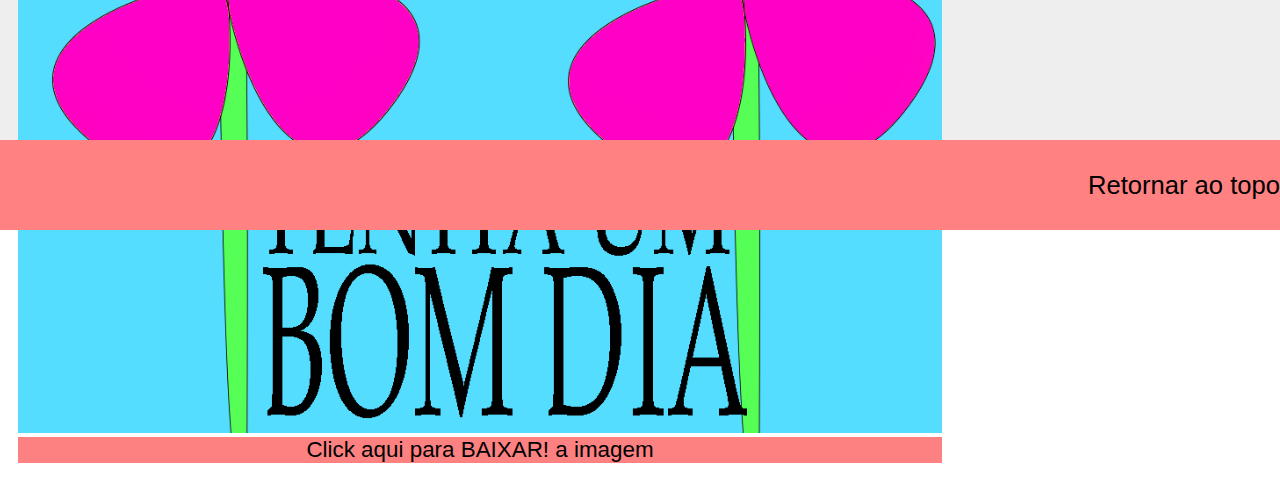
<file: docs/bomDia.html>
<!DOCTYPE html>
<html lang="pt-br">
<head>
    <meta charset="UTF-8">
    <meta http-equiv="X-UA-Compatible" content="IE=edge">
    <meta name="viewport" content="width=device-width, initial-scale=1.0">
    <link rel="stylesheet" href="../css/style.css">
    <title>Mensagens</title>
    <link rel="icon" type="imagem/png" href="../img/icon/palavra2.png" />
    <style>
        @media screen and (max-width: 1000px){
            .container{
                display: grid;
                grid-template-columns: 1fr;
                grid-template-rows: 10vh 10vh 820vh 10vh 10vh;
                grid-template-areas: 
                                'h'
                                'n'
                                'm'
                                'a'
                                'f'
                                }
        }
    </style>
</head>
<body>
    <div class="container">
        <header>
            <a href="index.html" id="linkLogo"><img id="logoMsg" src="../img/logo/palavra.png" alt="Logo da Mensagem"></a>
        </header>
        <nav type="toolbar">
            <ul class="listNav">
                <li> <a href="bomDia.html">Bom Dia</a> </li>
                <li><a href="boaNoite.html">Boa Noite</a> </li>
            </ul>
        </nav>
        <main>
            <h1>Imagens de Bom Dia e Boa Noite Gratuitas</h1>
            <article class="principal">
                
                <div class="divConteudo">
                    <div class="divImagens">
                        <img class="imagem" src="../img/conteudo/bomDiaCoracao.png" alt="Uma imagem com descrição de bom dia com um coração">
                    </div>
                    <div class="divLinks">
                        <a class="downLinks" download title="baixar Imagen" href="../img/conteudo/bomDiaCoracao.png">Click aqui para BAIXAR! a imagem</a>
                    </div>
                </div>
                
                <div class="divConteudo">
                    <div class="divImagens">
                        <img class="imagem" src="../img/conteudo/BeloDia.png" alt="Uma imagem com descrição de belo dia">
                    </div>
                    <div class="divLinks">
                        <a class="downLinks" download title="baixar Imagen" href="../img/conteudo/BeloDia.png">Click aqui para BAIXAR! a imagem</a>
                    </div>
                </div>
                     
                <div class="divConteudo">
                    <div class="divImagens">
                        <img class="imagem" src="../img/conteudo/BeloDia2.png" alt="Uma imagem com descrição de belo dia segunda versão">
                    </div>
                    <div class="divLinks">
                        <a class="downLinks" download title="baixar Imagen" href="../img/conteudo/BeloDia2.png">Click aqui para BAIXAR! a imagem</a>
                    </div>
                </div>

                <div class="divConteudo">
                    <div class="divImagens">
                        <img class="imagem" src="../img/conteudo/bomDiaCampo.png" alt="Uma imagem com descrição de bom dia com um campo ao fundo">
                    </div>
                    <div class="divLinks">
                        <a class="downLinks" download title="baixar Imagen" href="../img/conteudo/bomDiaCampo.png">Click aqui para BAIXAR! a imagem</a>
                    </div>
                </div>
                
                <div class="divConteudo">
                    <div class="divImagens">
                        <img class="imagem" src="../img/conteudo/bomDiaCampo2.png" alt="Uma imagem com descrição de bom dia com um campo ao fundo segunda versão">
                    </div>
                    <div class="divLinks">
                        <a class="downLinks" download title="baixar Imagen" href="../img/conteudo/bomDiaCampo2.png">Click aqui para BAIXAR! a imagem</a>
                    </div>
                </div>

                <div class="divConteudo">
                    <div class="divImagens">
                        <img class="imagem" src="../img/conteudo/bomDiaCampo3.png" alt="Uma imagem com descrição de bom dia com um campo ao fundo terceira versão">
                    </div>
                    <div class="divLinks">
                        <a class="downLinks" download title="baixar Imagen" href="../img/conteudo/bomDiaCampo3.png">Click aqui para BAIXAR! a imagem</a>
                    </div>
                </div>

                <div class="divConteudo">
                    <div class="divImagens">
                        <img class="imagem" src="../img/conteudo/bomDiaCampo4.png" alt="Uma imagem com descrição de bom dia com um campo ao fundo quarta versão">
                    </div>
                    <div class="divLinks">
                        <a class="downLinks" download title="baixar Imagen" href="../img/conteudo/bomDiaCampo4.png">Click aqui para BAIXAR! a imagem</a>
                    </div>
                </div>

                <div class="divConteudo">
                    <div class="divImagens">
                        <img class="imagem" src="../img/conteudo/bomDiaCampo5.png" alt="Uma imagem com descrição de bom dia com um campo ao fundo quinta versão">
                    </div>
                    <div class="divLinks">
                        <a class="downLinks" download title="baixar Imagen" href="../img/conteudo/bomDiaCampo5.png">Click aqui para BAIXAR! a imagem</a>
                    </div>
                </div>

                <div class="divConteudo">
                    <div class="divImagens">
                        <img class="imagem" src="../img/conteudo/bomDiaCampoLaranja.png" alt="Uma imagem com descrição de bom dia com um campo laranja">
                    </div>
                    <div class="divLinks">
                        <a class="downLinks" download title="baixar Imagen" href="../img/conteudo/bomDiaCampoLaranja.png">Click aqui para BAIXAR! a imagem</a>
                    </div>
                </div>

                <div class="divConteudo">
                    <div class="divImagens">
                        <img class="imagem" src="../img/conteudo/bomDiaCampoVioleta.png" alt="Uma imagem com descrição de bom dia com um campo violeta">
                    </div>
                    <div class="divLinks">
                        <a class="downLinks" download title="baixar Imagen" href="../img/conteudo/bomDiaCampoVioleta.png">Click aqui para BAIXAR! a imagem</a>
                    </div>
                </div>

                <div class="divConteudo">
                    <div class="divImagens">
                        <img class="imagem" src="../img/conteudo/BomDiaGirasol.png" alt="Uma imagem com descrição de bom dia com um Girassol">
                    </div>
                    <div class="divLinks">
                        <a class="downLinks" download title="baixar Imagen" href="../img/conteudo/BomDiaGirasol.png">Click aqui para BAIXAR! a imagem</a>
                    </div>
                </div>

                <div class="divConteudo">
                    <div class="divImagens">
                        <img class="imagem" src="../img/conteudo/BomDiaGirasol2.png" alt="Uma imagem com descrição de bom dia com um Girassol segunda versão">
                    </div>
                    <div class="divLinks">
                        <a class="downLinks" download title="baixar Imagen" href="../img/conteudo/BomDiaGirasol2.png">Click aqui para BAIXAR! a imagem</a>
                    </div>
                </div>
                
                <div class="divConteudo">
                    <div class="divImagens">
                        <img class="imagem" src="../img/conteudo/BomDiaGirasol3.png" alt="Uma imagem com descrição de bom dia com um Girassol terceira versão">
                    </div>
                    <div class="divLinks">
                        <a class="downLinks" download title="baixar Imagen" href="../img/conteudo/BomDiaGirasol3.png">Click aqui para BAIXAR! a imagem</a>
                    </div>
                </div>

                <div class="divConteudo">
                    <div class="divImagens">
                        <img class="imagem" src="../img/conteudo/tenhaUmBomDIa.png" alt="Uma imagem com descrição de tenha um bom dia">
                    </div>
                    <div class="divLinks">
                        <a class="downLinks" download title="baixar Imagen" href="../img/conteudo/tenhaUmBomDIa.png">Click aqui para BAIXAR! a imagem</a>
                    </div>
                </div>

                <div class="divConteudo">
                    <div class="divImagens">
                        <img class="imagem" src="../img/conteudo/tenhaUmBomDIa2.png" alt="Uma imagem com descrição de tenha um bom dia dois">
                    </div>
                    <div class="divLinks">
                        <a class="downLinks" download title="baixar Imagen" href="../img/conteudo/tenhaUmBomDIa2.png">Click aqui para BAIXAR! a imagem</a>
                    </div>
                </div>

                <div class="divConteudo">
                    <div class="divImagens">
                        <img class="imagem" src="../img/conteudo/tenhaUmBomDIa3.png" alt="Uma imagem com descrição de tenha um bom dia três">
                    </div>
                    <div class="divLinks">
                        <a class="downLinks" download title="baixar Imagen" href="../img/conteudo/tenhaUmBomDIa3.png">Click aqui para BAIXAR! a imagem</a>
                    </div>
                </div>


            </article>
        </main>
        <aside></aside>
        <footer>
                <a href="#linkLogo">Retornar ao topo</a>
        </footer>
    </div>
</body>
</html>
</file>
<file: style.css>
/*Formatação da paginas*/
html, body {
    margin: 0;
    padding: 0;
    box-sizing: border-box;
    font-family: sans-serif;
}

.container{
    display: grid;
    grid-template-columns: 1fr 1fr 1fr 1fr;
    grid-template-rows: 10vh 1250vh 10vh;
    grid-template-areas: 'h n n n'
                         'm m m a'
                         'f f f f';
}


header{ 
    display: flex;
    grid-area: h;
    align-items: center;
    background-color: #fff;
}

#logoMsg{   
    width: 15vh;
    margin: 10vh
}

nav{
    grid-area: n;
    background-color: #fff;
}

nav ul li{
    display: inline;
}

nav ul li a{
    text-decoration: none;
    color: #000;
    font-size: 1.6em;
}

main{
    grid-area: m;
    background-color: #eee;
    display: flex;
    align-items: center;
    flex-direction: column;
}


.principal{
    display: flex;
    align-items: center;
    justify-content: center;
    flex-direction: column;
    
}

.divConteudo{
    padding: 2vh;
}

.imagem{
    width: 100%;
}

.divLinks{
    display: flex;
    flex-direction: row;
    justify-content: center;
    background-color:  rgb(253, 129, 129)
}

.downLinks{
    text-decoration: none;
    color: black;
    font-size: 1.4rem;
}

.divLinks:hover{
    background-color: white;
}


aside{
    grid-area: a;
    background-color: #eee;
    
}

footer{
    grid-area: f;
    background-color: rgb(255, 129, 129);
    color: #000;
    font-size: 1.6rem;
    display: flex;
    flex-direction: row;
    justify-content: right;
    align-items: center;
}

footer a{
    
    text-decoration: none;
    color: black;
}

footer a:hover {
    background-color: white;
}

@media screen and (max-width: 1000px){
    .container{
        display: grid;
        grid-template-columns: 1fr;
        grid-template-rows: 10vh 10vh 600vh 10vh 10vh;
        grid-template-areas: 'h'
                             'n'
                             'm'
                             'a'
                             'f'
    }

    header{
        grid-area: h;
        display: flex;
        align-items: center;
        justify-content: center;
    }

    #logoMsg{   
        width: 15vh;
    }


    nav{
        grid-area: n;
        display: flex;
        align-items: center;
        justify-content: center;
    }

    nav ul{
        flex: 1;
        display: flex;
        align-items: center;
        justify-content: center;
     
    }

    nav ul li{
        padding: 0px;
        margin: 0px;
    }

    nav ul li a{
        margin-left: 2px;
        font-size: 1.2rem;   
    }

    main{
        grid-area: m;
    }


    aside{
        grid-area: a ;
    }

    footer{
        grid-area: f;
        justify-content: center;
        align-items: center;
    }

}
</file>
<file: css/style.css>
/*Formatação da paginas*/
html, body {
    margin: 0;
    padding: 0;
    box-sizing: border-box;
    font-family: sans-serif;
}

.container{
    display: grid;
    grid-template-columns: 1fr 1fr 1fr 1fr;
    grid-template-rows: 10vh 1250vh 10vh;
    grid-template-areas: 'h n n n'
                         'm m m a'
                         'f f f f';
}


header{ 
    display: flex;
    grid-area: h;
    align-items: center;
    background-color: #fff;
}

#logoMsg{   
    width: 15vh;
    margin: 10vh
}

nav{
    grid-area: n;
    background-color: #fff;
}

nav ul li{
    display: inline;
}

nav ul li a{
    text-decoration: none;
    color: #000;
    font-size: 1.6em;
}

main{
    grid-area: m;
    background-color: #eee;
    display: flex;
    align-items: center;
    flex-direction: column;
}


.principal{
    display: flex;
    align-items: center;
    justify-content: center;
    flex-direction: column;
    
}

.divConteudo{
    padding: 2vh;
}

.imagem{
    width: 100%;
}

.divLinks{
    display: flex;
    flex-direction: row;
    justify-content: center;
    background-color:  rgb(253, 129, 129)
}

.downLinks{
    text-decoration: none;
    color: black;
    font-size: 1.4rem;
}

.divLinks:hover{
    background-color: white;
}


aside{
    grid-area: a;
    background-color: #eee;
    
}

footer{
    grid-area: f;
    background-color: rgb(255, 129, 129);
    color: #000;
    font-size: 1.6rem;
    display: flex;
    flex-direction: row;
    justify-content: right;
    align-items: center;
}

footer a{
    
    text-decoration: none;
    color: black;
}

footer a:hover {
    background-color: white;
}

@media screen and (max-width: 1000px){
    .container{
        display: grid;
        grid-template-columns: 1fr;
        grid-template-rows: 10vh 10vh 600vh 10vh 10vh;
        grid-template-areas: 'h'
                             'n'
                             'm'
                             'a'
                             'f'
    }

    header{
        grid-area: h;
        display: flex;
        align-items: center;
        justify-content: center;
    }

    #logoMsg{   
        width: 15vh;
    }


    nav{
        grid-area: n;
        display: flex;
        align-items: center;
        justify-content: center;
    }

    nav ul{
        flex: 1;
        display: flex;
        align-items: center;
        justify-content: center;
     
    }

    nav ul li{
        padding: 0px;
        margin: 0px;
    }

    nav ul li a{
        margin-left: 2px;
        font-size: 1.2rem;   
    }

    main{
        grid-area: m;
    }


    aside{
        grid-area: a ;
    }

    footer{
        grid-area: f;
        justify-content: center;
        align-items: center;
    }

}
</file>
